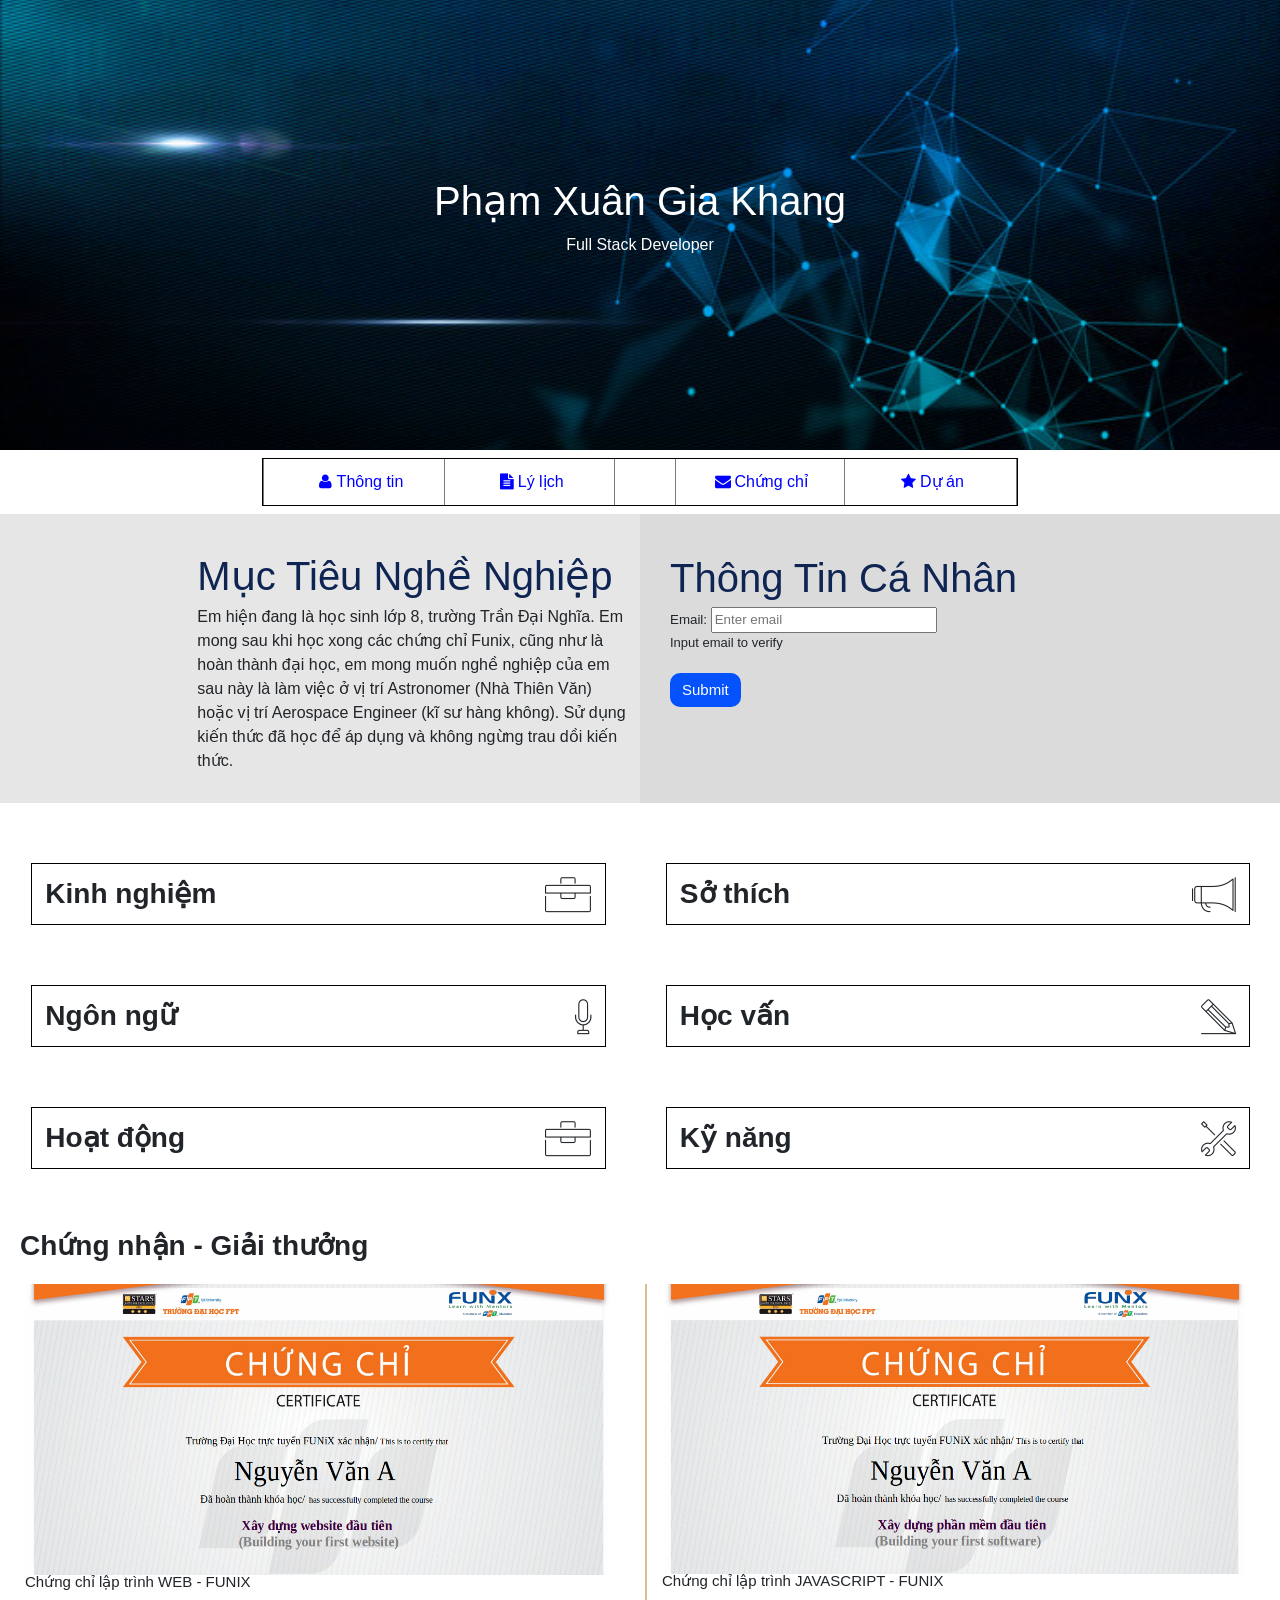
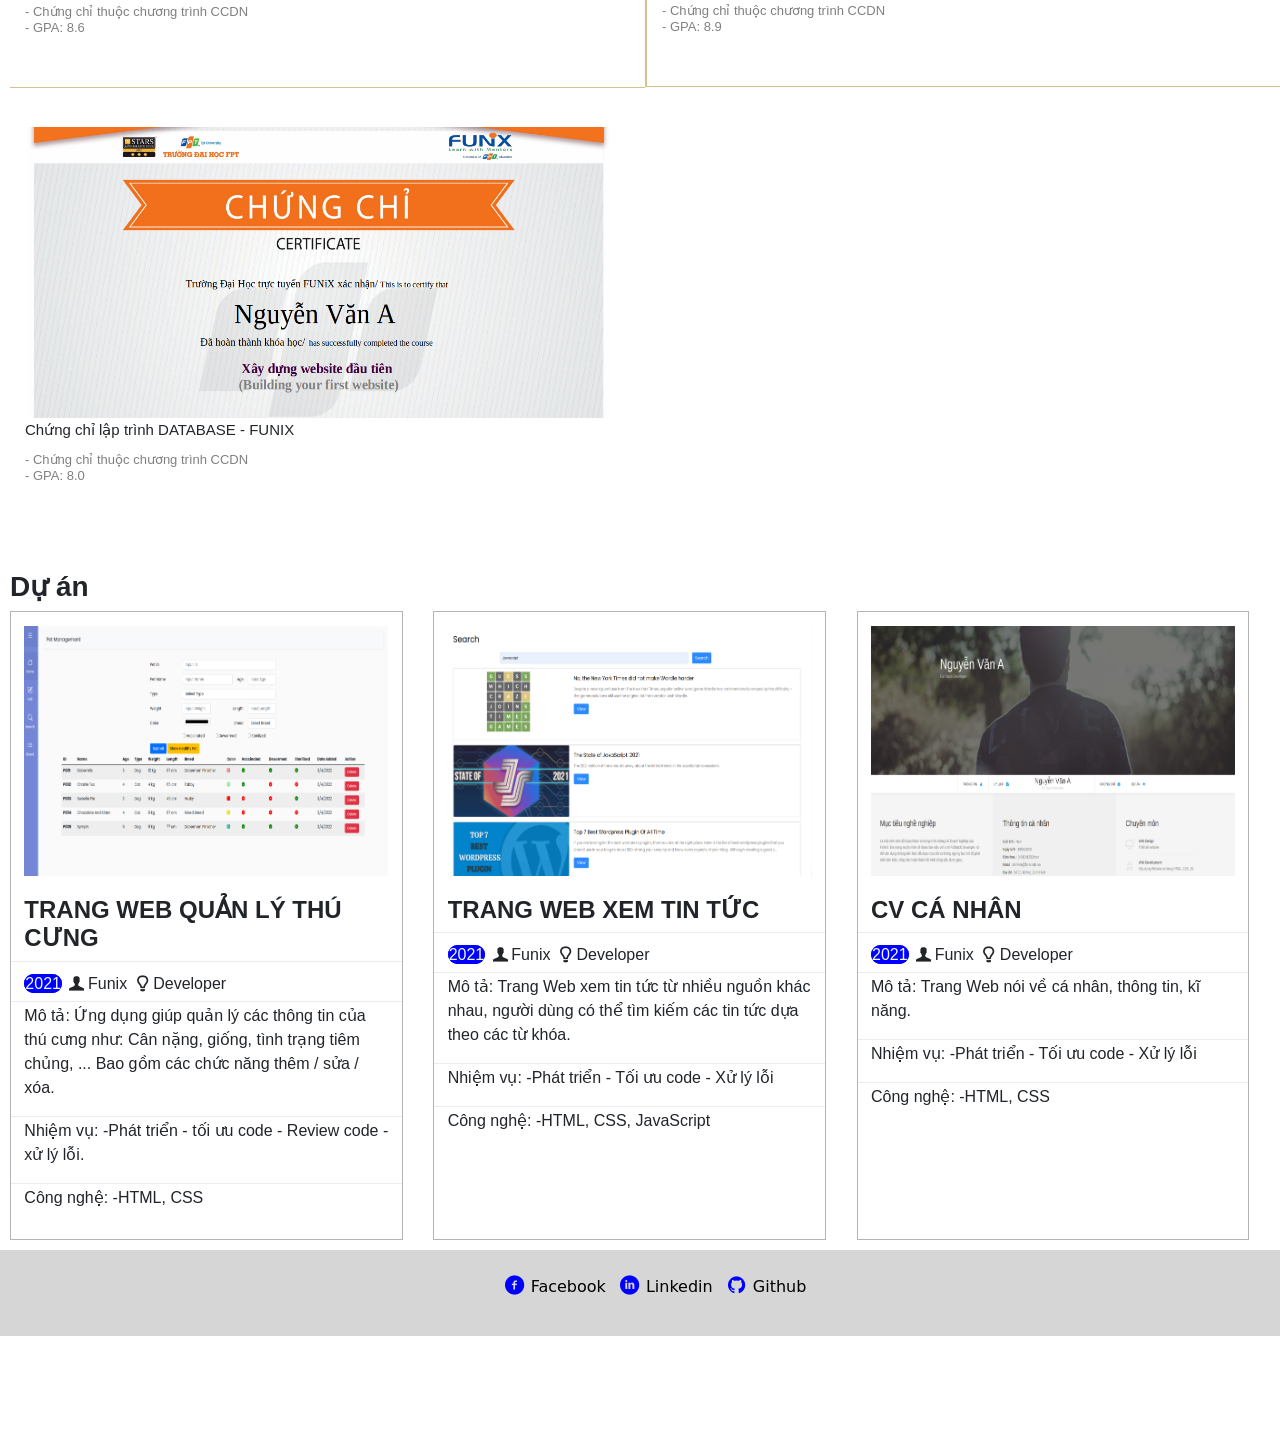
<file: index.html>
<!DOCTYPE html>
<html lang="en">

<head>
    <meta name="viewport" content="width=device-width, initial-scale=1.0">
    <meta charset="utf-8">
    <title>Assignment 03</title>
    <meta name="robots" content="noindex">
    <!--random link from guide-->
    <link href="https://cdn.jsdelivr.net/npm/bootstrap@5.3.0-alpha3/dist/css/bootstrap.min.css" rel="stylesheet" integrity="sha384-KK94CHFLLe+nY2dmCWGMq91rCGa5gtU4mk92HdvYe+M/SXH301p5ILy+dN9+nJOZ" crossorigin="anonymous">
    <script src="https://cdn.jsdelivr.net/npm/bootstrap@5.3.0-alpha3/dist/js/bootstrap.bundle.min.js" integrity="sha384-ENjdO4Dr2bkBIFxQpeoTz1HIcje39Wm4jDKdf19U8gI4ddQ3GYNS7NTKfAdVQSZe" crossorigin="anonymous"></script>
    <!--My font, count styles as for laptop-->
    <link rel="stylesheet" href="./css/font.css">
    <link rel="stylesheet" href="./css/styles.css">
    <link rel="stylesheet" href="./css/tablet.css">
    <link rel="stylesheet" href="./css/mobile.css">
</head>

<body style="width: inherit;">
    <div class="cv-document" style="width: inherit;">
        <!--The banner-->
        <div class="image-container" style="width: inherit;">
            <img class="img1" src="images/chill.jpg" style="width: 100%; background-size: cover;" alt="chill banner">
            <div class="whyy"></div>
            <div class="text">
                <!--Banner text-->
                <h1 style="text-align: center;">Phạm Xuân Gia Khang</h1>
                <p style="text-align: center;">Full Stack Developer</p>
            </div>
        </div>
        <!--The top nav-->
        <div class="navbar" style="width: inherit;  display: flex; justify-content: center;">
            <nav>
                <ul>
                    <li style="border-left: none; display: flex; justify-content: center;"><a href="#info" style="padding: 3px;"><i class="icon-user"></i>Thông tin</a></li>
                    <li style="display: flex; justify-content: center;"><a href="#hobby" style="padding: 3px;"><i class="icon-doc-text-inv"></i>Lý lịch</a></li>
                    <li id="smoller" style="border: none; display: flex; justify-content: center;">
                        <div style="padding: 0; margin: 0;">
                            <p class="he" style="display:block; padding-bottom: 0; margin-bottom: 0;">Phạm Xuân Gia Khang</p>
                            <p class=" he " style="padding: 0; display: inline; color: gray; font-size: 10px; padding-top: 0; margin-top: 0;">Full Stack Developer</p>
                        </div>
                    </li>
                    <li id="smol " style="border-left: 1px solid #787878; display: flex; justify-content: center;"><a href="#certificate" style="padding: 3px; width: inherit; "><i class="icon-mail-alt "></i>Chứng chỉ</a></li>
                    <li style="border-right: none; display: flex; justify-content: center;"><a href="#Project" style="padding: 3px; border: none; "><i class="icon-star-1 "></i>Dự án</a></li>
                </ul>
            </nav>
        </div>
        <!--The about me-->
        <div class="row1" style="width: inherit;">
            <div class="section column" id="target" style="background-color: rgb(230, 230, 230); ">
                <h1 class="section-title " style="padding-left: 30%; border: 0; display: inline-block; padding-top: 25px; color: #0e2452;text-transform: capitalize; ">Mục tiêu nghề nghiệp</h1>
                <div class="section-content ">
                    <p style="padding-left: 30%; ">Em hiện đang là học sinh lớp 8, trường Trần Đại Nghĩa. Em mong sau khi học xong các chứng chỉ Funix, cũng như là hoàn thành đại học, em mong muốn nghề nghiệp của em sau này là làm việc ở vị trí Astronomer (Nhà Thiên Văn) hoặc vị trí
                        Aerospace Engineer (kĩ sư hàng không). Sử dụng kiến thức đã học để áp dụng và không ngừng trau dồi kiến thức.
                    </p>
                </div>
            </div>
            <div class="section-side column" id="info" style="background-color: rgb(219, 219, 219); padding-left: 30px; width: 97.7%; ">
                <h1 class="section-title" style="width: 100%;">Thông tin cá nhân</h1>
                <div class="section-content stu" id="email-form">
                    <form id="lamo_haha">
                        <label for="email-input">Email:</label>
                        <input id="email-input" placeholder="Enter email" style="width: 17em;"><br>
                        <p style="font-size: small;">Input email to verify</p><br><br>
                        <!--Bootstrap button-->
                        <button type="submit" id="lolol" class="btn btn-primary">Submit</button>
                    </form>
                </div>
                <div class="section-content pid" id="show" style="width: 100%; ">
                    <h5><strong>Ngày sinh: </strong>
                        <p>01/02/2009</p>
                    </h5>
                    <h5><strong>Giới tính: </strong>
                        <p>Nam</p>
                    </h5>
                    <h5><strong>Điện thoại: </strong>
                        <p>(+84)903795xxx</p>
                    </h5>
                    <h5><strong>Email: </strong>
                        <p id="hehe ">khangpxgfx13494@funix.edu.vn</p>
                    </h5>
                    <h5><strong>Địa chỉ: </strong>
                        <p>Nơ Trang Long, TPHCM</p>
                    </h5>
                    <h5><strong>Website: </strong>
                        <p>không có</p>
                    </h5>
                    <a class="icon-twitter" style="text-decoration: none;"></a>
                    <a class="icon-facebook" style="text-decoration: none;"></a>
                    <a class="icon-gplus" style="text-decoration: none;"></a>
                    <a class="icon-linkedin" style="text-decoration: none;"></a>
                </div>
            </div>

        </div>
        <div class="row2" id="ned_no_space" style="padding-top: 40px; padding-left: 1px; margin-left: 0; margin-right: 0; width: 100%; padding-right: 10px;">
            <div class="section col yes bruh box" id="experience" style="display: inline;">
                <div class="new_div" id="el1">
                    <h3 class="section-title" style="display: inline;">Kinh nghiệm</h3>
                    <i class="ic-toolbox" style="display: inline; padding-left: 25%; font-size: 35px; float: right;"></i><br>
                    <button class="frenchfries" id="b1" style="display: none;">▼View more</button>
                    <div class="section-content more" id="l1">
                        <div class="grid-container">
                            <div style="display: block;">
                                <h4 style="padding-bottom: 0;">Trần Đại Nghĩa</h4>
                                <p style="padding-top: 0;">10/2022 - <mark style="background-color: blue; color: aliceblue; padding: 2px; margin: 2px; border: 2px solid blue; border-radius: 10%;"><em>Hiện tại</em></mark></p>
                                <p>-Developer<br>-Thiết kế và viết trang web dành cho học sinh.<br>-Phân tích và sử dụng Database để lưu trữ dữ liệu.</p>
                            </div>
                            <div></div>
                            <div style="display:block;">
                                <h4>Gia sư</h4>
                                <p>05/2020-10/2022</p>
                                <p>-Giảng viên<br>-Dạy, sửa các bài toán khó cấp tiểu học.<br>-Dạy Python cơ bản.</p>
                            </div>
                        </div>
                    </div>
                </div>
            </div>
            <div class="section col box" id="hobby" style="display: inline;">
                <div class="new_div" id="el2">
                    <h3 class="section-title" style="display: inline;">Sở thích</h3>
                    <i class="ic-megaphone" style="display: inline; padding-left: 25%; font-size: 35px; float: right;"></i><br>
                    <button class="frenchfries" id="b2" style="display: none;">▼View more</button>
                    <div class="section-content more" id="l2">
                        <h4>Những việc thường làm:</h4>
                        <ul style="list-style-type: none; padding-left: 0; padding-top: 10px;" class="row3">
                            <li>
                                <div style="width: fit-content; border: 1px solid #adff2f; border-radius: 50%; width: 50px; height: 50px;">
                                    <i class="ic-basket"></i>
                                </div>
                                Mua manga
                            </li>
                            <li>
                                <div style="width: fit-content; border: 1px solid #adff2f; border-radius: 50%; width: 50px; height: 50px;">
                                    <i class="ic-hotairballoon" style="display: block;"></i>
                                </div>
                                Chơi thể thao
                            </li>
                            <li>
                                <div style="width: fit-content; border: 1px solid #adff2f; border-radius: 50%; width: 50px; height: 50px;">
                                    <i class="ic-strategy" style="display: block;"></i>
                                </div>Viết code, trang web
                            </li>
                            <li>
                                <div style="width: fit-content; border: 1px solid #adff2f; border-radius: 50%; width: 50px; height: 50px;">
                                    <i class="ic-telescope" style="display: block;"></i>
                                </div>Tìm hiểu về thiên văn
                            </li>
                        </ul>
                    </div>
                </div>
            </div>
            <div class="section col yes box" id="language" style="display: inline;">
                <div class="new_div" id="el3">
                    <h3 class="section-title" style="display: inline;">Ngôn ngữ</h3>
                    <i class="ic-mic" style="display: inline; padding-left: 35%; font-size: 35px; float: right;"></i><br>
                    <button class="frenchfries" id="b3" style="display: none;">▼View more</button>
                    <div class="section-content more" id="l3">
                        <h4>English - IELTS: 6.0</h4>
                        <span></span>
                        <span></span>
                        <span style="background-color: grey;"></span>
                        <h4>French - CEFR A2</h4>
                        <span></span>
                        <span style="background-color: grey;"></span>
                        <span style="background-color: grey;"></span>
                        <h4>Japanese - JNPT N5</h4>
                        <span style="background-color: grey;"></span>
                        <span style="background-color: grey;"></span>
                        <span style="background-color: grey;"></span>
                    </div>
                </div>
            </div>
            <div class="section col bruh box" id="education" style="display: inline;">
                <div class="new_div" id="el4">
                    <h3 class="section-title" style="display: inline;">Học vấn</h3>
                    <i class="ic-pencil" style="display: inline; padding-left: 25%; font-size: 35px; float: right;"></i><br>
                    <button class="frenchfries" id="b4" style="display: none;">▼View more</button>
                    <div class="grid-container more" id="l4">
                        <div>
                            <h4>FUNIX</h4>
                            <p style="color: grey;"><em>09/2020-10/2022</em></p>
                            <p>-Hoàn thành CC1 về Lập Trình<br>-GPA: 7/10</p>
                        </div>
                        <div>
                        </div>
                        <div>
                            <h4>Trường Tiểu học TRƯƠNG QUYỀN</h4>
                            <p style="color: grey;"><em>09/2015-05/2020</em></p>
                            <p>-Tốt nghiệp tiểu học<br>-GPA: 9.8/10</p>
                        </div>

                    </div>
                </div>
            </div>
            <div class="section col yes box" id="activity" style="display: inline; ">
                <div class="new_div" id="el5">
                    <h3 class="section-title " style="display: inline;">Hoạt động</h3>
                    <i class="ic-toolbox" style="display: inline; padding-left: 30%; font-size: 35px; float: right;"></i><br>
                    <button class="frenchfries" id="b5" style="display: none;">▼View more</button>
                    <div class="section-content more" id="l5">
                        <div>
                            <h4>Từ thiện giáo xứ Thanh Đa</h4>
                            <p style="color: grey;"><em>05/2016 - 08/2019</em></p>
                            <p>Sắp xếp thực phẩm, cung cấp cho bệnh nhân tại bệnh viện</p>
                        </div>
                        <div>
                            <h4>Hoạt động cồng đồng - Trần Đại Nghĩa</h4>
                            <p style="color: grey;"><em>01/2023 - 02/2023</em></p>
                            <p>Phóng sự ảnh, chụp ảnh để đăng lên trang web trường</p>
                        </div>
                    </div>
                </div>
            </div>
            <div class="section col box" id="skill" style="display: inline;">
                <div class="new_div" id="el6">
                    <h3 class="section-title " style="display: inline;">Kỹ năng</h3>
                    <i class="ic-tools-2" style="display: inline; padding-left: 25%; font-size: 35px; float: right;"></i><br>
                    <button class="frenchfries" id="b6" style="display: none;">▼View more</button>
                    <div class="section-content more" id="l6">
                        <h4>HTML/CSS Fundamental:</h4>
                        <span></span>
                        <span></span>
                        <span style="background-color: grey;"></span>
                        <h4>Python:</h4>
                        <span></span>
                        <span></span>
                        <span style="background-color: grey;"></span>
                        <h4>C/C++:</h4>
                        <span></span>
                        <span style="background-color: grey;"></span>
                        <span style="background-color: grey;"></span>
                        <h4>JavaScript:</h4>
                        <span></span>
                        <span style="background-color: grey;"></span>
                        <span style="background-color: grey;"></span>
                        <h4>Bootstrap5 Fundamental:</h4>
                        <span></span>
                        <span style="background-color: grey;"></span>
                        <span style="background-color: grey;"></span>
                    </div>
                </div>
            </div>
        </div>
        <!--The certificate-->
        <div id="certificate" style="padding-top: 20px; width: inherit;">
            <h3 class="section-title" style="border: none; padding-left: 20px;">Chứng nhận - Giải thưởng</h3>
            <div>
                <ul style="list-style-type: none;" class="row-cerf">
                    <li class="col-cerf f bob" style="margin-right: 0; margin-left: 0; width: 100%; height: fit-content;">
                        <div class="sec">
                            <img class="part" src="images/Cert_WEB.png" alt="WEB certificate approved by Funix" style="width: 97%; padding-top: 0; padding-bottom: 20px; margin-bottom: 32px;">
                            <h6 class="part" style="font-size: 15px; display: inline; margin-bottom: 0;  height: fit-content;">Chứng chỉ lập trình WEB - FUNIX<br>
                                <p style="margin: 0; padding: 1em 0 0 0; color: grey; ">- Chứng chỉ thuộc chương trình CCDN<br>- GPA: 8.6</p>
                            </h6>
                        </div>
                    </li>
                    <li class=" col-cerf f sponge" style="margin-right: 0; margin-left: 0; width: 100%; height: fit-content;">
                        <div class="sec bor_yes">
                            <img class="part" src="images/Cert_PRF.png" alt="JAVASCRIPT certificate approved by Funix" style="width: 97%; padding-top: 0; padding-bottom: 20px; margin-bottom: 32px;">
                            <h6 class="part" style="font-size: 15px; display: inline; margin-bottom: 0; height: fit-content;">Chứng chỉ lập trình JAVASCRIPT - FUNIX<br>
                                <p style="margin: 0; padding: 1em 0 0 0; color: grey;">- Chứng chỉ thuộc chương trình CCDN<br>- GPA: 8.9</p>
                            </h6>
                        </div>
                    </li>
                    <li class="col-cerf f" style="margin-right: 0; margin-left: 0; width: 100%; height: fit-content;">
                        <div class="sec" style="border: none;">
                            <img class="part" src="images/Cert_DBI.png" alt="DATABASE certificate approved by FUNIX" style="width: 97%; padding-top: 0; padding-bottom: 20px; margin-bottom: 32px;">
                            <h6 class="part" style="font-size: 15px; display: inline; height: fit-content;">Chứng chỉ lập trình DATABASE - FUNIX<br>
                                <p style="margin: 0; padding: 1em 0 0 0; color: grey;">- Chứng chỉ thuộc chương trình CCDN<br>- GPA: 8.0</p>
                            </h6>
                        </div>
                    </li>
                </ul>
            </div>
        </div>
        <!--Project, not link-->
        <div id="Project" style="padding-left: 10px; padding-right: 10px;">
            <h3 style="border: none;">Dự án</h3>
            <div class="col_only" style="width: 100%;">
                <div class="part be_smol" style="border: 1px solid #b4b4b4; width: 100%;">
                    <img src="images/project_2.png " alt="Web for pets"><br><br>
                    <h2 style="border-style: none; font-size: 24px;">Trang web quản lý thú cưng</h2>
                    <hr style="margin: 0 -14px 0; border: 0; border-top: 1px solid #b4b4b4; padding-top: 10px; ">
                    <p style="display: inline; color: aliceblue; width: fit-content; background-color: blue; border: 1px solid blue; border-radius: 20px;">2021</p>
                    <p style="display: inline; "><i class="icon-user-1 "></i>Funix</p>
                    <p style="display: inline; "><i class="icon-lamp "></i>Developer</p>
                    <hr style="margin: 5px -14px 2px; border: 0; border-top: 1px solid #b4b4b4 ">
                    <p><strong>Mô tả:</strong> Ứng dụng giúp quản lý các thông tin của thú cưng như: Cân nặng, giống, tình trạng tiêm chủng, ... Bao gồm các chức năng thêm / sửa / xóa.</p>
                    <hr style="margin: 5px -14px 2px; border: 0; border-top: 1px solid #b4b4b4 ">
                    <p>Nhiệm vụ: -Phát triển - tối ưu code - Review code - xử lý lỗi.</p>
                    <hr style="margin: 5px -14px 2px; border: 0; border-top: 1px solid #b4b4b4 ">
                    <p>Công nghệ: -HTML, CSS</p>
                </div>
                <div class="part be_smol" style="border: 1px solid #b4b4b4; width: 100%;">
                    <img src="images/project_3.png " alt="News Web"><br><br>
                    <h2 style="border-style: none; font-size: 24px;">Trang web xem tin tức</h2>
                    <hr style="margin: 0 -14px 0; border: 0; border-top: 1px solid #b4b4b4; padding-top: 10px; ">
                    <p style="display: inline; color: aliceblue; width: max-content; background-color: blue; border: 1px solid blue; border-radius: 30px; ">2021</p>
                    <p style="display: inline; "><i class="icon-user-1 "></i>Funix</p>
                    <p style="display: inline; "><i class="icon-lamp "></i>Developer</p>
                    <hr style="margin: 5px -14px 2px; border: 0; border-top: 1px solid #b4b4b4; ">

                    <p><strong>Mô tả:</strong> Trang Web xem tin tức từ nhiều nguồn khác nhau, người dùng có thể tìm kiếm các tin tức dựa theo các từ khóa.</p>
                    <hr style="margin: 5px -14px 2px; border: 0; border-top: 1px solid #b4b4b4; ">
                    <p>Nhiệm vụ: -Phát triển - Tối ưu code - Xử lý lỗi</p>
                    <hr style="margin: 5px -14px 2px; border: 0; border-top: 1px solid #b4b4b4; ">
                    <p>Công nghệ: -HTML, CSS, JavaScript</p>

                </div>
                <div class="part be_smol" style="border: 1px solid #b4b4b4; width: 100%;">
                    <img src="images/project_1.png " alt="Own CV"><br><br>
                    <h2 style="border-style: none; font-size: 24px;">CV cá nhân</h2>
                    <hr style="margin: 0 -14px 0; border: 0; border-top: 1px solid #b4b4b4; padding-top: 10px; ">
                    <p style="display: inline; color: aliceblue; width: max-content; background-color: blue; border: 1px solid blue; border-radius: 30px; ">2021</p>
                    <p style="display: inline; "><i class="icon-user-1 "></i>Funix</p>
                    <p style="display: inline; "><i class="icon-lamp "></i>Developer</p>
                    <hr style="margin: 5px -14px 2px; border: 0; border-top: 1px solid #b4b4b4; ">
                    <p><strong>Mô tả:</strong> Trang Web nói về cá nhân, thông tin, kĩ năng.</p>
                    <hr style="margin: 5px -14px 2px; border: 0; border-top: 1px solid #b4b4b4; ">
                    <p>Nhiệm vụ: -Phát triển - Tối ưu code - Xử lý lỗi</p>
                    <hr style="margin: 5px -14px 2px; border: 0; border-top: 1px solid #b4b4b4; ">
                    <p>Công nghệ: -HTML, CSS</p>
                </div>
            </div>

        </div>
    </div>
    <!--The js code-->
    <script src="./script.js"></script>
</body>
<footer>
    <div class="section" id="contact" style="background-color: rgb(214, 214, 214); margin-top: 10px; width: 100%;">
        <div class="section-content ">
            <ol style="list-style-type: none; text-align: center; ">
                <li class="hellno " style="display: inline; padding-right: 5px; "><i class="icon-facebook-circled hoho " style="font-size: 25px; color: blue; "></i><a href="#https://www.facebook.com/ " style="text-decoration: none; padding-left: 2px;
                        color: black; ">Facebook</a></li>
                <li class="hellno " style="display: inline; padding-right: 5px; "><i class="icon-linkedin-circled hoho " style="font-size: 25px; color: blue; "></i><a href="#https://www.linkedin.com/ " style="text-decoration: none; padding-left: 2px;
                        color: black; ">Linkedin</a></li>
                <li class="hellno " style="display: inline; padding-right: 5px; "><i class="icon-github-circled hoho " style="font-size: 25px; color: blue; "></i><a href="#https://github.com/ " style="text-decoration: none; padding-left: 2px; color:
                        black; ">Github</a></li>
            </ol>
        </div>
    </div>
    <div style="padding: 30px; margin: 30px; "></div>
</footer>

</html>
</file>
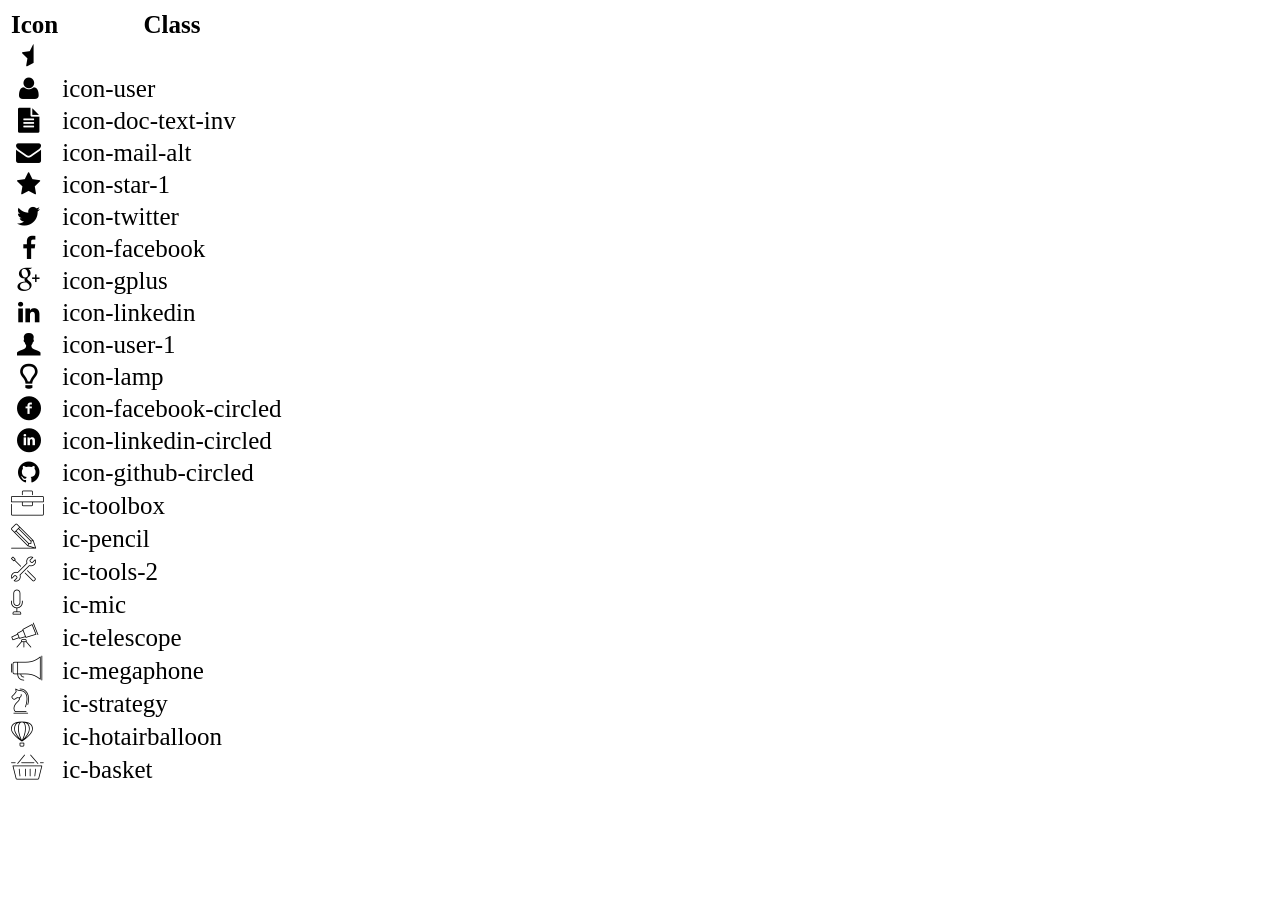
<file: icon-list.html>
<!DOCTYPE html>
<html lang="en">

<head>
    <meta charset="UTF-8">
    <meta http-equiv="X-UA-Compatible" content="IE=edge">
    <meta name="viewport" content="width=device-width, initial-scale=1.0">
    <link rel="stylesheet" href="css/font.css">
    <title>Icon List</title>
</head>

<body>
    <table style="font-size: 25px;">
        <thead>
            <tr>
                <th>Icon</th>
                <th>Class</th>
            </tr>
        </thead>
        <tbody>
            <tr>
                <td><i class="icon-star-half"></i></td>
            </tr>
            <tr>
                <td><i class="icon-user"></i></td>
                <td>icon-user</td>
            </tr>
            <tr>
                <td><i class="icon-doc-text-inv"></i></td>
                <td>icon-doc-text-inv</td>
            </tr>
            <tr>
                <td><i class="icon-mail-alt"></i></td>
                <td>icon-mail-alt</td>
            </tr>
            <tr>
                <td><i class="icon-star-1"></i></td>
                <td>icon-star-1</td>
            </tr>
            <tr>
                <td><i class="icon-twitter"></i></td>
                <td>icon-twitter</td>
            </tr>
            <tr>
                <td><i class="icon-facebook"></i></td>
                <td>icon-facebook</td>
            </tr>
            <tr>
                <td><i class="icon-gplus"></i></td>
                <td>icon-gplus</td>
            </tr>
            <tr>
                <td><i class="icon-linkedin"></i></td>
                <td>icon-linkedin</td>
            </tr>
            <tr>
                <td><i class="icon-user-1"></i></td>
                <td>icon-user-1</td>
            </tr>
            <tr>
                <td><i class="icon-lamp"></i></td>
                <td>icon-lamp</td>
            </tr>
            <tr>
                <td><i class="icon-facebook-circled"></i></td>
                <td>icon-facebook-circled</td>
            </tr>
            <tr>
                <td><i class="icon-linkedin-circled"></i></td>
                <td>icon-linkedin-circled</td>
            </tr>
            <tr>
                <td><i class="icon-github-circled"></i></td>
                <td>icon-github-circled</td>
            </tr>
            <tr>
                <td><i class="ic-toolbox"></i></td>
                <td>ic-toolbox</td>
            </tr>
            <tr>
                <td><i class="ic-pencil"></i></td>
                <td>ic-pencil</td>
            </tr>
            <tr>
                <td><i class="ic-tools-2"></i></td>
                <td>ic-tools-2</td>
            </tr>

            <tr>
                <td><i class="ic-mic"></i></td>
                <td>ic-mic</td>
            </tr>
            <tr>
                <td><i class="ic-telescope"></i></td>
                <td>ic-telescope</td>
            </tr>
            <tr>
                <td><i class="ic-megaphone"></i></td>
                <td>ic-megaphone</td>
            </tr>
            <tr>
                <td><i class="ic-strategy"></i></td>
                <td>ic-strategy</td>
            </tr>
            <tr>
                <td><i class="ic-hotairballoon"></i></td>
                <td>ic-hotairballoon</td>
            </tr>
            <tr>
                <td><i class="ic-basket"></i></td>
                <td>ic-basket</td>
            </tr>
        </tbody>
    </table>
</body>

</html>
</file>
<file: css/font.css>
@font-face {
    font-family: 'open_sanslight';
    src: url('../fonts/OpenSans-Light-webfont.eot');
    src: url('../fonts/OpenSans-Light-webfont.eot#iefix') format('embedded-opentype'), url('../fonts/OpenSans-Light-webfont.woff') format('woff'), url('../fonts/OpenSans-Light-webfont.ttf') format('truetype'), url('../fonts/OpenSans-Light-webfont.svg#open_sanslight') format('svg');
    font-weight: normal;
    font-style: normal;
}

@font-face {
    font-family: 'open_sansitalic';
    src: url('../fonts/OpenSans-Italic-webfont.eot');
    src: url('../fonts/OpenSans-Italic-webfont.eot#iefix') format('embedded-opentype'), url('../fonts/OpenSans-Italic-webfont.woff') format('woff'), url('../fonts/OpenSans-Italic-webfont.ttf') format('truetype'), url('../fonts/OpenSans-Italic-webfont.svg#open_sansitalic') format('svg');
    font-weight: normal;
    font-style: normal;
}

@font-face {
    font-family: 'open_sanssemibold';
    src: url('../fonts/OpenSans-Semibold-webfont.eot');
    src: url('../fonts/OpenSans-Semibold-webfont.eot#iefix') format('embedded-opentype'), url('../fonts/OpenSans-Semibold-webfont.woff') format('woff'), url('../fonts/OpenSans-Semibold-webfont.ttf') format('truetype'), url('../fonts/OpenSans-Semibold-webfont.svg#open_sanssemibold') format('svg');
    font-weight: normal;
    font-style: normal;
}

@font-face {
    font-family: 'open_sanslight_italic';
    src: url('../fonts/OpenSans-LightItalic-webfont.eot');
    src: url('../fonts/OpenSans-LightItalic-webfont.eot#iefix') format('embedded-opentype'), url('../fonts/OpenSans-LightItalic-webfont.woff') format('woff'), url('../fonts/OpenSans-LightItalic-webfont.ttf') format('truetype'), url('../fonts/OpenSans-LightItalic-webfont.svg#open_sanslight_italic') format('svg');
    font-weight: normal;
    font-style: normal;
}

@font-face {
    font-family: 'open_sansregular';
    src: url('../fonts/OpenSans-Regular-webfont.eot');
    src: url('../fonts/OpenSans-Regular-webfont.eot#iefix') format('embedded-opentype'), url('../fonts/OpenSans-Regular-webfont.woff') format('woff'), url('../fonts/OpenSans-Regular-webfont.ttf') format('truetype'), url('../fonts/OpenSans-Regular-webfont.svg#open_sansregular') format('svg');
    font-weight: normal;
    font-style: normal;
}

@font-face {
    font-family: 'fontello';
    src: url('../fonts/fontello.eot');
    src: url('../fonts/fontello.eot#iefix') format('embedded-opentype'), url('../fonts/fontello.woff') format('woff'), url('../fonts/fontello.ttf') format('truetype'), url('../fonts/fontello.svg#fontello') format('svg');
    font-weight: normal;
    font-style: normal;
}

[class^="icon-"]:before,
[class*=" icon-"]:before {
    font-family: "fontello";
    font-style: normal;
    font-weight: normal;
    speak-as: none;
    display: inline-block;
    text-decoration: inherit;
    width: 1em;
    margin-right: .2em;
    text-align: center;
    /* opacity: .8; */
    /* For safety - reset parent styles, that can break glyph codes*/
    font-variant: normal;
    text-transform: none;
    /* fix buttons height, for twitter bootstrap */
    line-height: 1em;
    /* Animation center compensation - margins should be symmetric */
    /* remove if not needed */
    margin-left: .2em;
    /* you can be more comfortable with increased icons size */
    /* font-size: 120%; */
    /* Font smoothing. That was taken from TWBS */
    -webkit-font-smoothing: antialiased;
    -moz-osx-font-smoothing: grayscale;
    /* Uncomment for 3D effect */
    /* text-shadow: 1px 1px 1px rgba(127, 127, 127, 0.3); */
}

.icon-emo-happy:before {
    content: '\e800';
}


/* '' */

.icon-emo-wink:before {
    content: '\e801';
}


/* '' */

.icon-emo-wink2:before {
    content: '\e802';
}


/* '' */

.icon-emo-unhappy:before {
    content: '\e803';
}


/* '' */

.icon-emo-sleep:before {
    content: '\e804';
}


/* '' */

.icon-emo-thumbsup:before {
    content: '\e805';
}


/* '' */

.icon-emo-devil:before {
    content: '\e806';
}


/* '' */

.icon-emo-surprised:before {
    content: '\e807';
}


/* '' */

.icon-emo-tongue:before {
    content: '\e808';
}


/* '' */

.icon-emo-coffee:before {
    content: '\e809';
}


/* '' */

.icon-emo-sunglasses:before {
    content: '\e80a';
}


/* '' */

.icon-emo-displeased:before {
    content: '\e80b';
}


/* '' */

.icon-emo-beer:before {
    content: '\e80c';
}


/* '' */

.icon-emo-grin:before {
    content: '\e80d';
}


/* '' */

.icon-emo-angry:before {
    content: '\e80e';
}


/* '' */

.icon-emo-saint:before {
    content: '\e80f';
}


/* '' */

.icon-emo-cry:before {
    content: '\e810';
}


/* '' */

.icon-emo-shoot:before {
    content: '\e811';
}


/* '' */

.icon-emo-squint:before {
    content: '\e812';
}


/* '' */

.icon-emo-laugh:before {
    content: '\e813';
}


/* '' */

.icon-spin1:before {
    content: '\e814';
}


/* '' */

.icon-spin2:before {
    content: '\e815';
}


/* '' */

.icon-spin3:before {
    content: '\e816';
}


/* '' */

.icon-spin4:before {
    content: '\e817';
}


/* '' */

.icon-spin5:before {
    content: '\e818';
}


/* '' */

.icon-spin6:before {
    content: '\e819';
}


/* '' */

.icon-firefox:before {
    content: '\e81a';
}


/* '' */

.icon-chrome:before {
    content: '\e81b';
}


/* '' */

.icon-opera:before {
    content: '\e81c';
}


/* '' */

.icon-ie:before {
    content: '\e81d';
}


/* '' */

.icon-crown:before {
    content: '\e81e';
}


/* '' */

.icon-crown-plus:before {
    content: '\e81f';
}


/* '' */

.icon-crown-minus:before {
    content: '\e820';
}


/* '' */

.icon-marquee:before {
    content: '\e821';
}


/* '' */

.icon-glass:before {
    content: '\e822';
}


/* '' */

.icon-music:before {
    content: '\e823';
}


/* '' */

.icon-search:before {
    content: '\e824';
}


/* '' */

.icon-mail:before {
    content: '\e825';
}


/* '' */

.icon-mail-alt:before {
    content: '\e826';
}


/* '' */

.icon-mail-squared:before {
    content: '\e827';
}


/* '' */

.icon-heart:before {
    content: '\e828';
}


/* '' */

.icon-heart-empty:before {
    content: '\e829';
}


/* '' */

.icon-star-1:before {
    content: '\e82a';
}


/* '' */

.icon-star-empty-1:before {
    content: '\e82b';
}


/* '' */

.icon-star-half:before {
    content: '\e82c';
}


/* '' */

.icon-star-half-alt:before {
    content: '\e82d';
}


/* '' */

.icon-user:before {
    content: '\e82e';
}


/* '' */

.icon-user-plus:before {
    content: '\e82f';
}


/* '' */

.icon-user-times:before {
    content: '\e830';
}


/* '' */

.icon-users:before {
    content: '\e831';
}


/* '' */

.icon-male:before {
    content: '\e832';
}


/* '' */

.icon-female:before {
    content: '\e833';
}


/* '' */

.icon-child:before {
    content: '\e834';
}


/* '' */

.icon-user-secret:before {
    content: '\e835';
}


/* '' */

.icon-video:before {
    content: '\e836';
}


/* '' */

.icon-videocam:before {
    content: '\e837';
}


/* '' */

.icon-picture:before {
    content: '\e838';
}


/* '' */

.icon-camera:before {
    content: '\e839';
}


/* '' */

.icon-camera-alt:before {
    content: '\e83a';
}


/* '' */

.icon-th-large:before {
    content: '\e83b';
}


/* '' */

.icon-th:before {
    content: '\e83c';
}


/* '' */

.icon-th-list:before {
    content: '\e83d';
}


/* '' */

.icon-ok:before {
    content: '\e83e';
}


/* '' */

.icon-ok-circled:before {
    content: '\e83f';
}


/* '' */

.icon-ok-circled2:before {
    content: '\e840';
}


/* '' */

.icon-ok-squared:before {
    content: '\e841';
}


/* '' */

.icon-cancel:before {
    content: '\e842';
}


/* '' */

.icon-cancel-circled:before {
    content: '\e843';
}


/* '' */

.icon-cancel-circled2:before {
    content: '\e844';
}


/* '' */

.icon-plus:before {
    content: '\e845';
}


/* '' */

.icon-plus-circled:before {
    content: '\e846';
}


/* '' */

.icon-plus-squared:before {
    content: '\e847';
}


/* '' */

.icon-plus-squared-alt:before {
    content: '\e848';
}


/* '' */

.icon-minus:before {
    content: '\e849';
}


/* '' */

.icon-minus-circled:before {
    content: '\e84a';
}


/* '' */

.icon-minus-squared:before {
    content: '\e84b';
}


/* '' */

.icon-minus-squared-alt:before {
    content: '\e84c';
}


/* '' */

.icon-help:before {
    content: '\e84d';
}


/* '' */

.icon-help-circled:before {
    content: '\e84e';
}


/* '' */

.icon-info-circled:before {
    content: '\e84f';
}


/* '' */

.icon-info:before {
    content: '\e850';
}


/* '' */

.icon-home:before {
    content: '\e851';
}


/* '' */

.icon-link:before {
    content: '\e852';
}


/* '' */

.icon-unlink:before {
    content: '\e853';
}


/* '' */

.icon-link-ext:before {
    content: '\e854';
}


/* '' */

.icon-link-ext-alt:before {
    content: '\e855';
}


/* '' */

.icon-attach:before {
    content: '\e856';
}


/* '' */

.icon-lock:before {
    content: '\e857';
}


/* '' */

.icon-lock-open:before {
    content: '\e858';
}


/* '' */

.icon-lock-open-alt:before {
    content: '\e859';
}


/* '' */

.icon-pin:before {
    content: '\e85a';
}


/* '' */

.icon-eye:before {
    content: '\e85b';
}


/* '' */

.icon-eye-off:before {
    content: '\e85c';
}


/* '' */

.icon-tag-1:before {
    content: '\e85d';
}


/* '' */

.icon-tags:before {
    content: '\e85e';
}


/* '' */

.icon-bookmark:before {
    content: '\e85f';
}


/* '' */

.icon-bookmark-empty:before {
    content: '\e860';
}


/* '' */

.icon-flag:before {
    content: '\e861';
}


/* '' */

.icon-flag-empty:before {
    content: '\e862';
}


/* '' */

.icon-flag-checkered:before {
    content: '\e863';
}


/* '' */

.icon-thumbs-up:before {
    content: '\e864';
}


/* '' */

.icon-thumbs-down:before {
    content: '\e865';
}


/* '' */

.icon-thumbs-up-alt:before {
    content: '\e866';
}


/* '' */

.icon-thumbs-down-alt:before {
    content: '\e867';
}


/* '' */

.icon-download:before {
    content: '\e868';
}


/* '' */

.icon-upload:before {
    content: '\e869';
}


/* '' */

.icon-download-cloud:before {
    content: '\e86a';
}


/* '' */

.icon-upload-cloud:before {
    content: '\e86b';
}


/* '' */

.icon-reply:before {
    content: '\e86c';
}


/* '' */

.icon-reply-all:before {
    content: '\e86d';
}


/* '' */

.icon-forward:before {
    content: '\e86e';
}


/* '' */

.icon-quote-left:before {
    content: '\e86f';
}


/* '' */

.icon-quote-right:before {
    content: '\e870';
}


/* '' */

.icon-code:before {
    content: '\e871';
}


/* '' */

.icon-export:before {
    content: '\e872';
}


/* '' */

.icon-export-alt:before {
    content: '\e873';
}


/* '' */

.icon-share:before {
    content: '\e874';
}


/* '' */

.icon-share-squared:before {
    content: '\e875';
}


/* '' */

.icon-pencil:before {
    content: '\e876';
}


/* '' */

.icon-pencil-squared:before {
    content: '\e877';
}


/* '' */

.icon-edit:before {
    content: '\e878';
}


/* '' */

.icon-print:before {
    content: '\e879';
}


/* '' */

.icon-retweet:before {
    content: '\e87a';
}


/* '' */

.icon-keyboard:before {
    content: '\e87b';
}


/* '' */

.icon-gamepad:before {
    content: '\e87c';
}


/* '' */

.icon-comment:before {
    content: '\e87d';
}


/* '' */

.icon-chat:before {
    content: '\e87e';
}


/* '' */

.icon-comment-empty:before {
    content: '\e87f';
}


/* '' */

.icon-chat-empty:before {
    content: '\e880';
}


/* '' */

.icon-bell:before {
    content: '\e881';
}


/* '' */

.icon-bell-alt:before {
    content: '\e882';
}


/* '' */

.icon-bell-off:before {
    content: '\e883';
}


/* '' */

.icon-bell-off-empty:before {
    content: '\e884';
}


/* '' */

.icon-attention-alt:before {
    content: '\e885';
}


/* '' */

.icon-attention:before {
    content: '\e886';
}


/* '' */

.icon-attention-circled:before {
    content: '\e887';
}


/* '' */

.icon-location:before {
    content: '\e888';
}


/* '' */

.icon-direction:before {
    content: '\e889';
}


/* '' */

.icon-compass:before {
    content: '\e88a';
}


/* '' */

.icon-trash:before {
    content: '\e88b';
}


/* '' */

.icon-trash-empty:before {
    content: '\e88c';
}


/* '' */

.icon-doc:before {
    content: '\e88d';
}


/* '' */

.icon-docs:before {
    content: '\e88e';
}


/* '' */

.icon-doc-text:before {
    content: '\e88f';
}


/* '' */

.icon-doc-inv:before {
    content: '\e890';
}


/* '' */

.icon-doc-text-inv:before {
    content: '\e891';
}


/* '' */

.icon-file-pdf:before {
    content: '\e892';
}


/* '' */

.icon-file-word:before {
    content: '\e893';
}


/* '' */

.icon-file-excel:before {
    content: '\e894';
}


/* '' */

.icon-file-powerpoint:before {
    content: '\e895';
}


/* '' */

.icon-file-image:before {
    content: '\e896';
}


/* '' */

.icon-file-archive:before {
    content: '\e897';
}


/* '' */

.icon-file-audio:before {
    content: '\e898';
}


/* '' */

.icon-file-video:before {
    content: '\e899';
}


/* '' */

.icon-file-code:before {
    content: '\e89a';
}


/* '' */

.icon-folder:before {
    content: '\e89b';
}


/* '' */

.icon-folder-open:before {
    content: '\e89c';
}


/* '' */

.icon-folder-empty:before {
    content: '\e89d';
}


/* '' */

.icon-folder-open-empty:before {
    content: '\e89e';
}


/* '' */

.icon-box:before {
    content: '\e89f';
}


/* '' */

.icon-rss:before {
    content: '\e8a0';
}


/* '' */

.icon-rss-squared:before {
    content: '\e8a1';
}


/* '' */

.icon-phone:before {
    content: '\e8a2';
}


/* '' */

.icon-phone-squared:before {
    content: '\e8a3';
}


/* '' */

.icon-fax:before {
    content: '\e8a4';
}


/* '' */

.icon-menu:before {
    content: '\e8a5';
}


/* '' */

.icon-cog:before {
    content: '\e8a6';
}


/* '' */

.icon-cog-alt:before {
    content: '\e8a7';
}


/* '' */

.icon-wrench:before {
    content: '\e8a8';
}


/* '' */

.icon-sliders:before {
    content: '\e8a9';
}


/* '' */

.icon-basket:before {
    content: '\e8aa';
}


/* '' */

.icon-cart-plus:before {
    content: '\e8ab';
}


/* '' */

.icon-cart-arrow-down:before {
    content: '\e8ac';
}


/* '' */

.icon-calendar:before {
    content: '\e8ad';
}


/* '' */

.icon-calendar-empty:before {
    content: '\e8ae';
}


/* '' */

.icon-login:before {
    content: '\e8af';
}


/* '' */

.icon-logout:before {
    content: '\e8b0';
}


/* '' */

.icon-mic:before {
    content: '\e8b1';
}


/* '' */

.icon-mute:before {
    content: '\e8b2';
}


/* '' */

.icon-volume-off:before {
    content: '\e8b3';
}


/* '' */

.icon-volume-down:before {
    content: '\e8b4';
}


/* '' */

.icon-volume-up:before {
    content: '\e8b5';
}


/* '' */

.icon-headphones:before {
    content: '\e8b6';
}


/* '' */

.icon-clock:before {
    content: '\e8b7';
}


/* '' */

.icon-lightbulb:before {
    content: '\e8b8';
}


/* '' */

.icon-block:before {
    content: '\e8b9';
}


/* '' */

.icon-resize-full:before {
    content: '\e8ba';
}


/* '' */

.icon-resize-full-alt:before {
    content: '\e8bb';
}


/* '' */

.icon-resize-small:before {
    content: '\e8bc';
}


/* '' */

.icon-resize-vertical:before {
    content: '\e8bd';
}


/* '' */

.icon-resize-horizontal:before {
    content: '\e8be';
}


/* '' */

.icon-move:before {
    content: '\e8bf';
}


/* '' */

.icon-zoom-in:before {
    content: '\e8c0';
}


/* '' */

.icon-zoom-out:before {
    content: '\e8c1';
}


/* '' */

.icon-down-circled2:before {
    content: '\e8c2';
}


/* '' */

.icon-up-circled2:before {
    content: '\e8c3';
}


/* '' */

.icon-left-circled2:before {
    content: '\e8c4';
}


/* '' */

.icon-right-circled2:before {
    content: '\e8c5';
}


/* '' */

.icon-down-dir:before {
    content: '\e8c6';
}


/* '' */

.icon-up-dir:before {
    content: '\e8c7';
}


/* '' */

.icon-left-dir:before {
    content: '\e8c8';
}


/* '' */

.icon-right-dir:before {
    content: '\e8c9';
}


/* '' */

.icon-down-open:before {
    content: '\e8ca';
}


/* '' */

.icon-left-open:before {
    content: '\e8cb';
}


/* '' */

.icon-right-open:before {
    content: '\e8cc';
}


/* '' */

.icon-up-open:before {
    content: '\e8cd';
}


/* '' */

.icon-angle-left:before {
    content: '\e8ce';
}


/* '' */

.icon-angle-right:before {
    content: '\e8cf';
}


/* '' */

.icon-angle-up:before {
    content: '\e8d0';
}


/* '' */

.icon-angle-down:before {
    content: '\e8d1';
}


/* '' */

.icon-angle-circled-left:before {
    content: '\e8d2';
}


/* '' */

.icon-angle-circled-right:before {
    content: '\e8d3';
}


/* '' */

.icon-angle-circled-up:before {
    content: '\e8d4';
}


/* '' */

.icon-angle-circled-down:before {
    content: '\e8d5';
}


/* '' */

.icon-angle-double-left:before {
    content: '\e8d6';
}


/* '' */

.icon-angle-double-right:before {
    content: '\e8d7';
}


/* '' */

.icon-angle-double-up:before {
    content: '\e8d8';
}


/* '' */

.icon-angle-double-down:before {
    content: '\e8d9';
}


/* '' */

.icon-down:before {
    content: '\e8da';
}


/* '' */

.icon-left:before {
    content: '\e8db';
}


/* '' */

.icon-right:before {
    content: '\e8dc';
}


/* '' */

.icon-up:before {
    content: '\e8dd';
}


/* '' */

.icon-down-big:before {
    content: '\e8de';
}


/* '' */

.icon-left-big:before {
    content: '\e8df';
}


/* '' */

.icon-right-big:before {
    content: '\e8e0';
}


/* '' */

.icon-up-big:before {
    content: '\e8e1';
}


/* '' */

.icon-right-hand:before {
    content: '\e8e2';
}


/* '' */

.icon-left-hand:before {
    content: '\e8e3';
}


/* '' */

.icon-up-hand:before {
    content: '\e8e4';
}


/* '' */

.icon-down-hand:before {
    content: '\e8e5';
}


/* '' */

.icon-left-circled:before {
    content: '\e8e6';
}


/* '' */

.icon-right-circled:before {
    content: '\e8e7';
}


/* '' */

.icon-up-circled:before {
    content: '\e8e8';
}


/* '' */

.icon-down-circled:before {
    content: '\e8e9';
}


/* '' */

.icon-cw:before {
    content: '\e8ea';
}


/* '' */

.icon-ccw:before {
    content: '\e8eb';
}


/* '' */

.icon-arrows-cw:before {
    content: '\e8ec';
}


/* '' */

.icon-level-up:before {
    content: '\e8ed';
}


/* '' */

.icon-level-down:before {
    content: '\e8ee';
}


/* '' */

.icon-shuffle:before {
    content: '\e8ef';
}


/* '' */

.icon-exchange:before {
    content: '\e8f0';
}


/* '' */

.icon-history:before {
    content: '\e8f1';
}


/* '' */

.icon-expand:before {
    content: '\e8f2';
}


/* '' */

.icon-collapse:before {
    content: '\e8f3';
}


/* '' */

.icon-expand-right:before {
    content: '\e8f4';
}


/* '' */

.icon-collapse-left:before {
    content: '\e8f5';
}


/* '' */

.icon-play:before {
    content: '\e8f6';
}


/* '' */

.icon-play-circled:before {
    content: '\e8f7';
}


/* '' */

.icon-play-circled2:before {
    content: '\e8f8';
}


/* '' */

.icon-stop:before {
    content: '\e8f9';
}


/* '' */

.icon-pause:before {
    content: '\e8fa';
}


/* '' */

.icon-to-end:before {
    content: '\e8fb';
}


/* '' */

.icon-to-end-alt:before {
    content: '\e8fc';
}


/* '' */

.icon-to-start:before {
    content: '\e8fd';
}


/* '' */

.icon-to-start-alt:before {
    content: '\e8fe';
}


/* '' */

.icon-fast-fw:before {
    content: '\e8ff';
}


/* '' */

.icon-fast-bw:before {
    content: '\e900';
}


/* '' */

.icon-eject:before {
    content: '\e901';
}


/* '' */

.icon-target:before {
    content: '\e902';
}


/* '' */

.icon-signal:before {
    content: '\e903';
}


/* '' */

.icon-wifi:before {
    content: '\e904';
}


/* '' */

.icon-award:before {
    content: '\e905';
}


/* '' */

.icon-desktop:before {
    content: '\e906';
}


/* '' */

.icon-laptop:before {
    content: '\e907';
}


/* '' */

.icon-tablet:before {
    content: '\e908';
}


/* '' */

.icon-mobile:before {
    content: '\e909';
}


/* '' */

.icon-inbox:before {
    content: '\e90a';
}


/* '' */

.icon-globe:before {
    content: '\e90b';
}


/* '' */

.icon-sun:before {
    content: '\e90c';
}


/* '' */

.icon-cloud:before {
    content: '\e90d';
}


/* '' */

.icon-flash:before {
    content: '\e90e';
}


/* '' */

.icon-moon:before {
    content: '\e90f';
}


/* '' */

.icon-umbrella-1:before {
    content: '\e910';
}


/* '' */

.icon-flight:before {
    content: '\e911';
}


/* '' */

.icon-fighter-jet:before {
    content: '\e912';
}


/* '' */

.icon-paper-plane:before {
    content: '\e913';
}


/* '' */

.icon-paper-plane-empty:before {
    content: '\e914';
}


/* '' */

.icon-space-shuttle:before {
    content: '\e915';
}


/* '' */

.icon-leaf:before {
    content: '\e916';
}


/* '' */

.icon-font:before {
    content: '\e917';
}


/* '' */

.icon-bold:before {
    content: '\e918';
}


/* '' */

.icon-medium:before {
    content: '\e919';
}


/* '' */

.icon-italic:before {
    content: '\e91a';
}


/* '' */

.icon-header:before {
    content: '\e91b';
}


/* '' */

.icon-paragraph:before {
    content: '\e91c';
}


/* '' */

.icon-text-height:before {
    content: '\e91d';
}


/* '' */

.icon-text-width:before {
    content: '\e91e';
}


/* '' */

.icon-align-left:before {
    content: '\e91f';
}


/* '' */

.icon-align-center:before {
    content: '\e920';
}


/* '' */

.icon-align-right:before {
    content: '\e921';
}


/* '' */

.icon-align-justify:before {
    content: '\e922';
}


/* '' */

.icon-list:before {
    content: '\e923';
}


/* '' */

.icon-indent-left:before {
    content: '\e924';
}


/* '' */

.icon-indent-right:before {
    content: '\e925';
}


/* '' */

.icon-list-bullet:before {
    content: '\e926';
}


/* '' */

.icon-list-numbered:before {
    content: '\e927';
}


/* '' */

.icon-strike:before {
    content: '\e928';
}


/* '' */

.icon-underline:before {
    content: '\e929';
}


/* '' */

.icon-superscript:before {
    content: '\e92a';
}


/* '' */

.icon-subscript:before {
    content: '\e92b';
}


/* '' */

.icon-table:before {
    content: '\e92c';
}


/* '' */

.icon-columns:before {
    content: '\e92d';
}


/* '' */

.icon-crop:before {
    content: '\e92e';
}


/* '' */

.icon-scissors:before {
    content: '\e92f';
}


/* '' */

.icon-paste:before {
    content: '\e930';
}


/* '' */

.icon-briefcase:before {
    content: '\e931';
}


/* '' */

.icon-suitcase:before {
    content: '\e932';
}


/* '' */

.icon-ellipsis:before {
    content: '\e933';
}


/* '' */

.icon-ellipsis-vert:before {
    content: '\e934';
}


/* '' */

.icon-off:before {
    content: '\e935';
}


/* '' */

.icon-road:before {
    content: '\e936';
}


/* '' */

.icon-list-alt:before {
    content: '\e937';
}


/* '' */

.icon-qrcode:before {
    content: '\e938';
}


/* '' */

.icon-barcode:before {
    content: '\e939';
}


/* '' */

.icon-book:before {
    content: '\e93a';
}


/* '' */

.icon-ajust:before {
    content: '\e93b';
}


/* '' */

.icon-tint:before {
    content: '\e93c';
}


/* '' */

.icon-toggle-off:before {
    content: '\e93d';
}


/* '' */

.icon-toggle-on:before {
    content: '\e93e';
}


/* '' */

.icon-check:before {
    content: '\e93f';
}


/* '' */

.icon-check-empty:before {
    content: '\e940';
}


/* '' */

.icon-circle:before {
    content: '\e941';
}


/* '' */

.icon-circle-empty:before {
    content: '\e942';
}


/* '' */

.icon-circle-thin:before {
    content: '\e943';
}


/* '' */

.icon-circle-notch:before {
    content: '\e944';
}


/* '' */

.icon-dot-circled:before {
    content: '\e945';
}


/* '' */

.icon-asterisk:before {
    content: '\e946';
}


/* '' */

.icon-gift:before {
    content: '\e947';
}


/* '' */

.icon-fire:before {
    content: '\e948';
}


/* '' */

.icon-magnet:before {
    content: '\e949';
}


/* '' */

.icon-chart-bar:before {
    content: '\e94a';
}


/* '' */

.icon-chart-area:before {
    content: '\e94b';
}


/* '' */

.icon-chart-pie:before {
    content: '\e94c';
}


/* '' */

.icon-chart-line:before {
    content: '\e94d';
}


/* '' */

.icon-ticket:before {
    content: '\e94e';
}


/* '' */

.icon-credit-card:before {
    content: '\e94f';
}


/* '' */

.icon-floppy:before {
    content: '\e950';
}


/* '' */

.icon-megaphone:before {
    content: '\e951';
}


/* '' */

.icon-hdd:before {
    content: '\e952';
}


/* '' */

.icon-key:before {
    content: '\e953';
}


/* '' */

.icon-fork:before {
    content: '\e954';
}


/* '' */

.icon-rocket:before {
    content: '\e955';
}


/* '' */

.icon-bug:before {
    content: '\e956';
}


/* '' */

.icon-certificate:before {
    content: '\e957';
}


/* '' */

.icon-tasks:before {
    content: '\e958';
}


/* '' */

.icon-filter:before {
    content: '\e959';
}


/* '' */

.icon-beaker:before {
    content: '\e95a';
}


/* '' */

.icon-magic:before {
    content: '\e95b';
}


/* '' */

.icon-cab:before {
    content: '\e95c';
}


/* '' */

.icon-taxi:before {
    content: '\e95d';
}


/* '' */

.icon-truck:before {
    content: '\e95e';
}


/* '' */

.icon-bus:before {
    content: '\e95f';
}


/* '' */

.icon-bicycle:before {
    content: '\e960';
}


/* '' */

.icon-motorcycle:before {
    content: '\e961';
}


/* '' */

.icon-train:before {
    content: '\e962';
}


/* '' */

.icon-subway:before {
    content: '\e963';
}


/* '' */

.icon-ship:before {
    content: '\e964';
}


/* '' */

.icon-money:before {
    content: '\e965';
}


/* '' */

.icon-euro:before {
    content: '\e966';
}


/* '' */

.icon-pound:before {
    content: '\e967';
}


/* '' */

.icon-dollar:before {
    content: '\e968';
}


/* '' */

.icon-rupee:before {
    content: '\e969';
}


/* '' */

.icon-yen:before {
    content: '\e96a';
}


/* '' */

.icon-rouble:before {
    content: '\e96b';
}


/* '' */

.icon-shekel:before {
    content: '\e96c';
}


/* '' */

.icon-try:before {
    content: '\e96d';
}


/* '' */

.icon-won:before {
    content: '\e96e';
}


/* '' */

.icon-bitcoin:before {
    content: '\e96f';
}


/* '' */

.icon-viacoin:before {
    content: '\e970';
}


/* '' */

.icon-sort:before {
    content: '\e971';
}


/* '' */

.icon-sort-down:before {
    content: '\e972';
}


/* '' */

.icon-sort-up:before {
    content: '\e973';
}


/* '' */

.icon-sort-alt-up:before {
    content: '\e974';
}


/* '' */

.icon-sort-alt-down:before {
    content: '\e975';
}


/* '' */

.icon-sort-name-up:before {
    content: '\e976';
}


/* '' */

.icon-sort-name-down:before {
    content: '\e977';
}


/* '' */

.icon-sort-number-up:before {
    content: '\e978';
}


/* '' */

.icon-sort-number-down:before {
    content: '\e979';
}


/* '' */

.icon-hammer:before {
    content: '\e97a';
}


/* '' */

.icon-gauge:before {
    content: '\e97b';
}


/* '' */

.icon-sitemap:before {
    content: '\e97c';
}


/* '' */

.icon-spinner:before {
    content: '\e97d';
}


/* '' */

.icon-coffee:before {
    content: '\e97e';
}


/* '' */

.icon-food:before {
    content: '\e97f';
}


/* '' */

.icon-beer:before {
    content: '\e980';
}


/* '' */

.icon-user-md:before {
    content: '\e981';
}


/* '' */

.icon-stethoscope:before {
    content: '\e982';
}


/* '' */

.icon-heartbeat:before {
    content: '\e983';
}


/* '' */

.icon-ambulance:before {
    content: '\e984';
}


/* '' */

.icon-medkit:before {
    content: '\e985';
}


/* '' */

.icon-h-sigh:before {
    content: '\e986';
}


/* '' */

.icon-bed:before {
    content: '\e987';
}


/* '' */

.icon-hospital:before {
    content: '\e988';
}


/* '' */

.icon-building:before {
    content: '\e989';
}


/* '' */

.icon-building-filled:before {
    content: '\e98a';
}


/* '' */

.icon-bank:before {
    content: '\e98b';
}


/* '' */

.icon-smile:before {
    content: '\e98c';
}


/* '' */

.icon-frown:before {
    content: '\e98d';
}


/* '' */

.icon-meh:before {
    content: '\e98e';
}


/* '' */

.icon-anchor:before {
    content: '\e98f';
}


/* '' */

.icon-terminal:before {
    content: '\e990';
}


/* '' */

.icon-eraser:before {
    content: '\e991';
}


/* '' */

.icon-puzzle:before {
    content: '\e992';
}


/* '' */

.icon-shield:before {
    content: '\e993';
}


/* '' */

.icon-extinguisher:before {
    content: '\e994';
}


/* '' */

.icon-bullseye:before {
    content: '\e995';
}


/* '' */

.icon-wheelchair:before {
    content: '\e996';
}


/* '' */

.icon-language:before {
    content: '\e997';
}


/* '' */

.icon-graduation-cap:before {
    content: '\e998';
}


/* '' */

.icon-paw:before {
    content: '\e999';
}


/* '' */

.icon-spoon:before {
    content: '\e99a';
}


/* '' */

.icon-cube:before {
    content: '\e99b';
}


/* '' */

.icon-cubes:before {
    content: '\e99c';
}


/* '' */

.icon-recycle:before {
    content: '\e99d';
}


/* '' */

.icon-tree:before {
    content: '\e99e';
}


/* '' */

.icon-database:before {
    content: '\e99f';
}


/* '' */

.icon-server:before {
    content: '\e9a0';
}


/* '' */

.icon-lifebuoy:before {
    content: '\e9a1';
}


/* '' */

.icon-rebel:before {
    content: '\e9a2';
}


/* '' */

.icon-empire:before {
    content: '\e9a3';
}


/* '' */

.icon-bomb:before {
    content: '\e9a4';
}


/* '' */

.icon-soccer-ball:before {
    content: '\e9a5';
}


/* '' */

.icon-tty:before {
    content: '\e9a6';
}


/* '' */

.icon-binoculars:before {
    content: '\e9a7';
}


/* '' */

.icon-plug:before {
    content: '\e9a8';
}


/* '' */

.icon-newspaper:before {
    content: '\e9a9';
}


/* '' */

.icon-calc:before {
    content: '\e9aa';
}


/* '' */

.icon-copyright:before {
    content: '\e9ab';
}


/* '' */

.icon-at:before {
    content: '\e9ac';
}


/* '' */

.icon-eyedropper:before {
    content: '\e9ad';
}


/* '' */

.icon-brush:before {
    content: '\e9ae';
}


/* '' */

.icon-birthday:before {
    content: '\e9af';
}


/* '' */

.icon-diamond:before {
    content: '\e9b0';
}


/* '' */

.icon-street-view:before {
    content: '\e9b1';
}


/* '' */

.icon-venus:before {
    content: '\e9b2';
}


/* '' */

.icon-mars:before {
    content: '\e9b3';
}


/* '' */

.icon-mercury:before {
    content: '\e9b4';
}


/* '' */

.icon-transgender:before {
    content: '\e9b5';
}


/* '' */

.icon-transgender-alt:before {
    content: '\e9b6';
}


/* '' */

.icon-venus-double:before {
    content: '\e9b7';
}


/* '' */

.icon-mars-double:before {
    content: '\e9b8';
}


/* '' */

.icon-venus-mars:before {
    content: '\e9b9';
}


/* '' */

.icon-mars-stroke:before {
    content: '\e9ba';
}


/* '' */

.icon-mars-stroke-v:before {
    content: '\e9bb';
}


/* '' */

.icon-mars-stroke-h:before {
    content: '\e9bc';
}


/* '' */

.icon-neuter:before {
    content: '\e9bd';
}


/* '' */

.icon-cc-visa:before {
    content: '\e9be';
}


/* '' */

.icon-cc-mastercard:before {
    content: '\e9bf';
}


/* '' */

.icon-cc-discover:before {
    content: '\e9c0';
}


/* '' */

.icon-cc-amex:before {
    content: '\e9c1';
}


/* '' */

.icon-cc-paypal:before {
    content: '\e9c2';
}


/* '' */

.icon-cc-stripe:before {
    content: '\e9c3';
}


/* '' */

.icon-adn:before {
    content: '\e9c4';
}


/* '' */

.icon-android:before {
    content: '\e9c5';
}


/* '' */

.icon-angellist:before {
    content: '\e9c6';
}


/* '' */

.icon-apple:before {
    content: '\e9c7';
}


/* '' */

.icon-behance:before {
    content: '\e9c8';
}


/* '' */

.icon-behance-squared:before {
    content: '\e9c9';
}


/* '' */

.icon-bitbucket:before {
    content: '\e9ca';
}


/* '' */

.icon-bitbucket-squared:before {
    content: '\e9cb';
}


/* '' */

.icon-buysellads:before {
    content: '\e9cc';
}


/* '' */

.icon-cc:before {
    content: '\e9cd';
}


/* '' */

.icon-codeopen:before {
    content: '\e9ce';
}


/* '' */

.icon-connectdevelop:before {
    content: '\e9cf';
}


/* '' */

.icon-css3:before {
    content: '\e9d0';
}


/* '' */

.icon-dashcube:before {
    content: '\e9d1';
}


/* '' */

.icon-delicious:before {
    content: '\e9d2';
}


/* '' */

.icon-deviantart:before {
    content: '\e9d3';
}


/* '' */

.icon-digg:before {
    content: '\e9d4';
}


/* '' */

.icon-dribbble:before {
    content: '\e9d5';
}


/* '' */

.icon-dropbox:before {
    content: '\e9d6';
}


/* '' */

.icon-drupal:before {
    content: '\e9d7';
}


/* '' */

.icon-facebook:before {
    content: '\e9d8';
}


/* '' */

.icon-facebook-squared:before {
    content: '\e9d9';
}


/* '' */

.icon-facebook-official:before {
    content: '\e9da';
}


/* '' */

.icon-flickr:before {
    content: '\e9db';
}


/* '' */

.icon-forumbee:before {
    content: '\e9dc';
}


/* '' */

.icon-foursquare:before {
    content: '\e9dd';
}


/* '' */

.icon-git-squared:before {
    content: '\e9de';
}


/* '' */

.icon-git:before {
    content: '\e9df';
}


/* '' */

.icon-github:before {
    content: '\e9e0';
}


/* '' */

.icon-github-squared:before {
    content: '\e9e1';
}


/* '' */

.icon-github-circled:before {
    content: '\e9e2';
}


/* '' */

.icon-gittip:before {
    content: '\e9e3';
}


/* '' */

.icon-google:before {
    content: '\e9e4';
}


/* '' */

.icon-gplus:before {
    content: '\e9e5';
}


/* '' */

.icon-gplus-squared:before {
    content: '\e9e6';
}


/* '' */

.icon-gwallet:before {
    content: '\e9e7';
}


/* '' */

.icon-hacker-news:before {
    content: '\e9e8';
}


/* '' */

.icon-html5:before {
    content: '\e9e9';
}


/* '' */

.icon-instagram:before {
    content: '\e9ea';
}


/* '' */

.icon-ioxhost:before {
    content: '\e9eb';
}


/* '' */

.icon-joomla:before {
    content: '\e9ec';
}


/* '' */

.icon-jsfiddle:before {
    content: '\e9ed';
}


/* '' */

.icon-lastfm:before {
    content: '\e9ee';
}


/* '' */

.icon-lastfm-squared:before {
    content: '\e9ef';
}


/* '' */

.icon-leanpub:before {
    content: '\e9f0';
}


/* '' */

.icon-linkedin-squared:before {
    content: '\e9f1';
}


/* '' */

.icon-linux:before {
    content: '\e9f2';
}


/* '' */

.icon-linkedin:before {
    content: '\e9f3';
}


/* '' */

.icon-maxcdn:before {
    content: '\e9f4';
}


/* '' */

.icon-meanpath:before {
    content: '\e9f5';
}


/* '' */

.icon-openid:before {
    content: '\e9f6';
}


/* '' */

.icon-pagelines:before {
    content: '\e9f7';
}


/* '' */

.icon-paypal:before {
    content: '\e9f8';
}


/* '' */

.icon-pied-piper-squared:before {
    content: '\e9f9';
}


/* '' */

.icon-pied-piper-alt:before {
    content: '\e9fa';
}


/* '' */

.icon-pinterest:before {
    content: '\e9fb';
}


/* '' */

.icon-pinterest-circled:before {
    content: '\e9fc';
}


/* '' */

.icon-pinterest-squared:before {
    content: '\e9fd';
}


/* '' */

.icon-qq:before {
    content: '\e9fe';
}


/* '' */

.icon-reddit:before {
    content: '\e9ff';
}


/* '' */

.icon-reddit-squared:before {
    content: '\ea00';
}


/* '' */

.icon-renren:before {
    content: '\ea01';
}


/* '' */

.icon-sellsy:before {
    content: '\ea02';
}


/* '' */

.icon-shirtsinbulk:before {
    content: '\ea03';
}


/* '' */

.icon-simplybuilt:before {
    content: '\ea04';
}


/* '' */

.icon-skyatlas:before {
    content: '\ea05';
}


/* '' */

.icon-skype:before {
    content: '\ea06';
}


/* '' */

.icon-slack:before {
    content: '\ea07';
}


/* '' */

.icon-slideshare:before {
    content: '\ea08';
}


/* '' */

.icon-soundcloud:before {
    content: '\ea09';
}


/* '' */

.icon-spotify:before {
    content: '\ea0a';
}


/* '' */

.icon-stackexchange:before {
    content: '\ea0b';
}


/* '' */

.icon-stackoverflow:before {
    content: '\ea0c';
}


/* '' */

.icon-steam:before {
    content: '\ea0d';
}


/* '' */

.icon-steam-squared:before {
    content: '\ea0e';
}


/* '' */

.icon-stumbleupon:before {
    content: '\ea0f';
}


/* '' */

.icon-stumbleupon-circled:before {
    content: '\ea10';
}


/* '' */

.icon-tencent-weibo:before {
    content: '\ea11';
}


/* '' */

.icon-trello:before {
    content: '\ea12';
}


/* '' */

.icon-tumblr:before {
    content: '\ea13';
}


/* '' */

.icon-tumblr-squared:before {
    content: '\ea14';
}


/* '' */

.icon-twitch:before {
    content: '\ea15';
}


/* '' */

.icon-note:before {
    content: '\ea16';
}


/* '' */

.icon-note-beamed:before {
    content: '\ea17';
}


/* '' */

.icon-music-1:before {
    content: '\ea18';
}


/* '' */

.icon-search-1:before {
    content: '\ea19';
}


/* '' */

.icon-flashlight:before {
    content: '\ea1a';
}


/* '' */

.icon-mail-1:before {
    content: '\ea1b';
}


/* '' */

.icon-heart-1:before {
    content: '\ea1c';
}


/* '' */

.icon-heart-empty-1:before {
    content: '\ea1d';
}


/* '' */

.icon-star:before {
    content: '\ea1e';
}


/* '' */

.icon-star-empty:before {
    content: '\ea1f';
}


/* '' */

.icon-user-1:before {
    content: '\ea20';
}


/* '' */

.icon-users-1:before {
    content: '\ea21';
}


/* '' */

.icon-user-add:before {
    content: '\ea22';
}


/* '' */

.icon-video-1:before {
    content: '\ea23';
}


/* '' */

.icon-picture-1:before {
    content: '\ea24';
}


/* '' */

.icon-camera-1:before {
    content: '\ea25';
}


/* '' */

.icon-layout:before {
    content: '\ea26';
}


/* '' */

.icon-menu-1:before {
    content: '\ea27';
}


/* '' */

.icon-check-1:before {
    content: '\ea28';
}


/* '' */

.icon-cancel-1:before {
    content: '\ea29';
}


/* '' */

.icon-cancel-circled-1:before {
    content: '\ea2a';
}


/* '' */

.icon-cancel-squared:before {
    content: '\ea2b';
}


/* '' */

.icon-plus-1:before {
    content: '\ea2c';
}


/* '' */

.icon-plus-circled-1:before {
    content: '\ea2d';
}


/* '' */

.icon-plus-squared-1:before {
    content: '\ea2e';
}


/* '' */

.icon-minus-1:before {
    content: '\ea2f';
}


/* '' */

.icon-minus-circled-1:before {
    content: '\ea30';
}


/* '' */

.icon-minus-squared-1:before {
    content: '\ea31';
}


/* '' */

.icon-help-1:before {
    content: '\ea32';
}


/* '' */

.icon-help-circled-1:before {
    content: '\ea33';
}


/* '' */

.icon-info-1:before {
    content: '\ea34';
}


/* '' */

.icon-info-circled-1:before {
    content: '\ea35';
}


/* '' */

.icon-back:before {
    content: '\ea36';
}


/* '' */

.icon-home-1:before {
    content: '\ea37';
}


/* '' */

.icon-link-1:before {
    content: '\ea38';
}


/* '' */

.icon-attach-1:before {
    content: '\ea39';
}


/* '' */

.icon-lock-1:before {
    content: '\ea3a';
}


/* '' */

.icon-lock-open-1:before {
    content: '\ea3b';
}


/* '' */

.icon-eye-1:before {
    content: '\ea3c';
}


/* '' */

.icon-tag:before {
    content: '\ea3d';
}


/* '' */

.icon-bookmark-1:before {
    content: '\ea3e';
}


/* '' */

.icon-bookmarks:before {
    content: '\ea3f';
}


/* '' */

.icon-flag-1:before {
    content: '\ea40';
}


/* '' */

.icon-thumbs-up-1:before {
    content: '\ea41';
}


/* '' */

.icon-thumbs-down-1:before {
    content: '\ea42';
}


/* '' */

.icon-download-1:before {
    content: '\ea43';
}


/* '' */

.icon-upload-1:before {
    content: '\ea44';
}


/* '' */

.icon-upload-cloud-1:before {
    content: '\ea45';
}


/* '' */

.icon-reply-1:before {
    content: '\ea46';
}


/* '' */

.icon-reply-all-1:before {
    content: '\ea47';
}


/* '' */

.icon-forward-1:before {
    content: '\ea48';
}


/* '' */

.icon-quote:before {
    content: '\ea49';
}


/* '' */

.icon-code-1:before {
    content: '\ea4a';
}


/* '' */

.icon-export-1:before {
    content: '\ea4b';
}


/* '' */

.icon-pencil-1:before {
    content: '\ea4c';
}


/* '' */

.icon-feather:before {
    content: '\ea4d';
}


/* '' */

.icon-print-1:before {
    content: '\ea4e';
}


/* '' */

.icon-retweet-1:before {
    content: '\ea4f';
}


/* '' */

.icon-keyboard-1:before {
    content: '\ea50';
}


/* '' */

.icon-comment-1:before {
    content: '\ea51';
}


/* '' */

.icon-chat-1:before {
    content: '\ea52';
}


/* '' */

.icon-bell-1:before {
    content: '\ea53';
}


/* '' */

.icon-attention-1:before {
    content: '\ea54';
}


/* '' */

.icon-alert:before {
    content: '\ea55';
}


/* '' */

.icon-vcard:before {
    content: '\ea56';
}


/* '' */

.icon-address:before {
    content: '\ea57';
}


/* '' */

.icon-location-1:before {
    content: '\ea58';
}


/* '' */

.icon-map:before {
    content: '\ea59';
}


/* '' */

.icon-direction-1:before {
    content: '\ea5a';
}


/* '' */

.icon-compass-1:before {
    content: '\ea5b';
}


/* '' */

.icon-cup:before {
    content: '\ea5c';
}


/* '' */

.icon-trash-1:before {
    content: '\ea5d';
}


/* '' */

.icon-doc-1:before {
    content: '\ea5e';
}


/* '' */

.icon-docs-1:before {
    content: '\ea5f';
}


/* '' */

.icon-doc-landscape:before {
    content: '\ea60';
}


/* '' */

.icon-doc-text-1:before {
    content: '\ea61';
}


/* '' */

.icon-doc-text-inv-1:before {
    content: '\ea62';
}


/* '' */

.icon-newspaper-1:before {
    content: '\ea63';
}


/* '' */

.icon-book-open:before {
    content: '\ea64';
}


/* '' */

.icon-book-1:before {
    content: '\ea65';
}


/* '' */

.icon-folder-1:before {
    content: '\ea66';
}


/* '' */

.icon-archive:before {
    content: '\ea67';
}


/* '' */

.icon-box-1:before {
    content: '\ea68';
}


/* '' */

.icon-rss-1:before {
    content: '\ea69';
}


/* '' */

.icon-phone-1:before {
    content: '\ea6a';
}


/* '' */

.icon-cog-1:before {
    content: '\ea6b';
}


/* '' */

.icon-tools:before {
    content: '\ea6c';
}


/* '' */

.icon-share-1:before {
    content: '\ea6d';
}


/* '' */

.icon-shareable:before {
    content: '\ea6e';
}


/* '' */

.icon-basket-1:before {
    content: '\ea6f';
}


/* '' */

.icon-bag:before {
    content: '\ea70';
}


/* '' */

.icon-calendar-1:before {
    content: '\ea71';
}


/* '' */

.icon-login-1:before {
    content: '\ea72';
}


/* '' */

.icon-logout-1:before {
    content: '\ea73';
}


/* '' */

.icon-mic-1:before {
    content: '\ea74';
}


/* '' */

.icon-mute-1:before {
    content: '\ea75';
}


/* '' */

.icon-sound:before {
    content: '\ea76';
}


/* '' */

.icon-volume:before {
    content: '\ea77';
}


/* '' */

.icon-clock-1:before {
    content: '\ea78';
}


/* '' */

.icon-hourglass:before {
    content: '\ea79';
}


/* '' */

.icon-lamp:before {
    content: '\ea7a';
}


/* '' */

.icon-light-down:before {
    content: '\ea7b';
}


/* '' */

.icon-light-up:before {
    content: '\ea7c';
}


/* '' */

.icon-adjust:before {
    content: '\ea7d';
}


/* '' */

.icon-block-1:before {
    content: '\ea7e';
}


/* '' */

.icon-resize-full-1:before {
    content: '\ea7f';
}


/* '' */

.icon-resize-small-1:before {
    content: '\ea80';
}


/* '' */

.icon-popup:before {
    content: '\ea81';
}


/* '' */

.icon-publish:before {
    content: '\ea82';
}


/* '' */

.icon-window:before {
    content: '\ea83';
}


/* '' */

.icon-arrow-combo:before {
    content: '\ea84';
}


/* '' */

.icon-down-circled-1:before {
    content: '\ea85';
}


/* '' */

.icon-left-circled-1:before {
    content: '\ea86';
}


/* '' */

.icon-right-circled-1:before {
    content: '\ea87';
}


/* '' */

.icon-up-circled-1:before {
    content: '\ea88';
}


/* '' */

.icon-down-open-1:before {
    content: '\ea89';
}


/* '' */

.icon-left-open-1:before {
    content: '\ea8a';
}


/* '' */

.icon-right-open-1:before {
    content: '\ea8b';
}


/* '' */

.icon-up-open-1:before {
    content: '\ea8c';
}


/* '' */

.icon-down-open-mini:before {
    content: '\ea8d';
}


/* '' */

.icon-left-open-mini:before {
    content: '\ea8e';
}


/* '' */

.icon-right-open-mini:before {
    content: '\ea8f';
}


/* '' */

.icon-up-open-mini:before {
    content: '\ea90';
}


/* '' */

.icon-down-open-big:before {
    content: '\ea91';
}


/* '' */

.icon-left-open-big:before {
    content: '\ea92';
}


/* '' */

.icon-right-open-big:before {
    content: '\ea93';
}


/* '' */

.icon-up-open-big:before {
    content: '\ea94';
}


/* '' */

.icon-down-1:before {
    content: '\ea95';
}


/* '' */

.icon-left-1:before {
    content: '\ea96';
}


/* '' */

.icon-right-1:before {
    content: '\ea97';
}


/* '' */

.icon-up-1:before {
    content: '\ea98';
}


/* '' */

.icon-down-dir-1:before {
    content: '\ea99';
}


/* '' */

.icon-left-dir-1:before {
    content: '\ea9a';
}


/* '' */

.icon-right-dir-1:before {
    content: '\ea9b';
}


/* '' */

.icon-up-dir-1:before {
    content: '\ea9c';
}


/* '' */

.icon-down-bold:before {
    content: '\ea9d';
}


/* '' */

.icon-left-bold:before {
    content: '\ea9e';
}


/* '' */

.icon-right-bold:before {
    content: '\ea9f';
}


/* '' */

.icon-up-bold:before {
    content: '\eaa0';
}


/* '' */

.icon-down-thin:before {
    content: '\eaa1';
}


/* '' */

.icon-left-thin:before {
    content: '\eaa2';
}


/* '' */

.icon-right-thin:before {
    content: '\eaa3';
}


/* '' */

.icon-up-thin:before {
    content: '\eaa4';
}


/* '' */

.icon-ccw-1:before {
    content: '\eaa5';
}


/* '' */

.icon-cw-1:before {
    content: '\eaa6';
}


/* '' */

.icon-arrows-ccw:before {
    content: '\eaa7';
}


/* '' */

.icon-level-down-1:before {
    content: '\eaa8';
}


/* '' */

.icon-level-up-1:before {
    content: '\eaa9';
}


/* '' */

.icon-shuffle-1:before {
    content: '\eaaa';
}


/* '' */

.icon-loop:before {
    content: '\eaab';
}


/* '' */

.icon-switch:before {
    content: '\eaac';
}


/* '' */

.icon-play-1:before {
    content: '\eaad';
}


/* '' */

.icon-stop-1:before {
    content: '\eaae';
}


/* '' */

.icon-pause-1:before {
    content: '\eaaf';
}


/* '' */

.icon-record:before {
    content: '\eab0';
}


/* '' */

.icon-to-end-1:before {
    content: '\eab1';
}


/* '' */

.icon-to-start-1:before {
    content: '\eab2';
}


/* '' */

.icon-fast-forward:before {
    content: '\eab3';
}


/* '' */

.icon-fast-backward:before {
    content: '\eab4';
}


/* '' */

.icon-progress-0:before {
    content: '\eab5';
}


/* '' */

.icon-progress-1:before {
    content: '\eab6';
}


/* '' */

.icon-progress-2:before {
    content: '\eab7';
}


/* '' */

.icon-progress-3:before {
    content: '\eab8';
}


/* '' */

.icon-target-1:before {
    content: '\eab9';
}


/* '' */

.icon-palette:before {
    content: '\eaba';
}


/* '' */

.icon-list-1:before {
    content: '\eabb';
}


/* '' */

.icon-list-add:before {
    content: '\eabc';
}


/* '' */

.icon-signal-1:before {
    content: '\eabd';
}


/* '' */

.icon-trophy:before {
    content: '\eabe';
}


/* '' */

.icon-battery:before {
    content: '\eabf';
}


/* '' */

.icon-back-in-time:before {
    content: '\eac0';
}


/* '' */

.icon-monitor:before {
    content: '\eac1';
}


/* '' */

.icon-mobile-1:before {
    content: '\eac2';
}


/* '' */

.icon-network:before {
    content: '\eac3';
}


/* '' */

.icon-cd:before {
    content: '\eac4';
}


/* '' */

.icon-inbox-1:before {
    content: '\eac5';
}


/* '' */

.icon-install:before {
    content: '\eac6';
}


/* '' */

.icon-globe-1:before {
    content: '\eac7';
}


/* '' */

.icon-cloud-1:before {
    content: '\eac8';
}


/* '' */

.icon-cloud-thunder:before {
    content: '\eac9';
}


/* '' */

.icon-flash-1:before {
    content: '\eaca';
}


/* '' */

.icon-moon-1:before {
    content: '\eacb';
}


/* '' */

.icon-flight-1:before {
    content: '\eacc';
}


/* '' */

.icon-paper-plane-1:before {
    content: '\eacd';
}


/* '' */

.icon-leaf-1:before {
    content: '\eace';
}


/* '' */

.icon-lifebuoy-1:before {
    content: '\eacf';
}


/* '' */

.icon-mouse:before {
    content: '\ead0';
}


/* '' */

.icon-briefcase-1:before {
    content: '\ead1';
}


/* '' */

.icon-suitcase-1:before {
    content: '\ead2';
}


/* '' */

.icon-dot:before {
    content: '\ead3';
}


/* '' */

.icon-dot-2:before {
    content: '\ead4';
}


/* '' */

.icon-dot-3:before {
    content: '\ead5';
}


/* '' */

.icon-brush-1:before {
    content: '\ead6';
}


/* '' */

.icon-magnet-1:before {
    content: '\ead7';
}


/* '' */

.icon-infinity:before {
    content: '\ead8';
}


/* '' */

.icon-erase:before {
    content: '\ead9';
}


/* '' */

.icon-chart-pie-1:before {
    content: '\eada';
}


/* '' */

.icon-chart-line-1:before {
    content: '\eadb';
}


/* '' */

.icon-chart-bar-1:before {
    content: '\eadc';
}


/* '' */

.icon-chart-area-1:before {
    content: '\eadd';
}


/* '' */

.icon-tape:before {
    content: '\eade';
}


/* '' */

.icon-graduation-cap-1:before {
    content: '\eadf';
}


/* '' */

.icon-language-1:before {
    content: '\eae0';
}


/* '' */

.icon-ticket-1:before {
    content: '\eae1';
}


/* '' */

.icon-water:before {
    content: '\eae2';
}


/* '' */

.icon-droplet:before {
    content: '\eae3';
}


/* '' */

.icon-air:before {
    content: '\eae4';
}


/* '' */

.icon-credit-card-1:before {
    content: '\eae5';
}


/* '' */

.icon-floppy-1:before {
    content: '\eae6';
}


/* '' */

.icon-clipboard:before {
    content: '\eae7';
}


/* '' */

.icon-megaphone-1:before {
    content: '\eae8';
}


/* '' */

.icon-database-1:before {
    content: '\eae9';
}


/* '' */

.icon-drive:before {
    content: '\eaea';
}


/* '' */

.icon-bucket:before {
    content: '\eaeb';
}


/* '' */

.icon-thermometer:before {
    content: '\eaec';
}


/* '' */

.icon-key-1:before {
    content: '\eaed';
}


/* '' */

.icon-flow-cascade:before {
    content: '\eaee';
}


/* '' */

.icon-flow-branch:before {
    content: '\eaef';
}


/* '' */

.icon-flow-tree:before {
    content: '\eaf0';
}


/* '' */

.icon-flow-line:before {
    content: '\eaf1';
}


/* '' */

.icon-flow-parallel:before {
    content: '\eaf2';
}


/* '' */

.icon-rocket-1:before {
    content: '\eaf3';
}


/* '' */

.icon-gauge-1:before {
    content: '\eaf4';
}


/* '' */

.icon-traffic-cone:before {
    content: '\eaf5';
}


/* '' */

.icon-cc-1:before {
    content: '\eaf6';
}


/* '' */

.icon-cc-by:before {
    content: '\eaf7';
}


/* '' */

.icon-cc-nc:before {
    content: '\eaf8';
}


/* '' */

.icon-cc-nc-eu:before {
    content: '\eaf9';
}


/* '' */

.icon-cc-nc-jp:before {
    content: '\eafa';
}


/* '' */

.icon-cc-sa:before {
    content: '\eafb';
}


/* '' */

.icon-cc-nd:before {
    content: '\eafc';
}


/* '' */

.icon-cc-pd:before {
    content: '\eafd';
}


/* '' */

.icon-cc-zero:before {
    content: '\eafe';
}


/* '' */

.icon-cc-share:before {
    content: '\eaff';
}


/* '' */

.icon-cc-remix:before {
    content: '\eb00';
}


/* '' */

.icon-github-1:before {
    content: '\eb01';
}


/* '' */

.icon-github-circled-1:before {
    content: '\eb02';
}


/* '' */

.icon-flickr-1:before {
    content: '\eb03';
}


/* '' */

.icon-flickr-circled:before {
    content: '\eb04';
}


/* '' */

.icon-vimeo:before {
    content: '\eb05';
}


/* '' */

.icon-vimeo-circled:before {
    content: '\eb06';
}


/* '' */

.icon-twitter:before {
    content: '\eb07';
}


/* '' */

.icon-twitter-circled:before {
    content: '\eb08';
}


/* '' */

.icon-facebook-1:before {
    content: '\eb09';
}


/* '' */

.icon-facebook-circled:before {
    content: '\eb0a';
}


/* '' */

.icon-facebook-squared-1:before {
    content: '\eb0b';
}


/* '' */

.icon-gplus-1:before {
    content: '\eb0c';
}


/* '' */

.icon-gplus-circled:before {
    content: '\eb0d';
}


/* '' */

.icon-pinterest-1:before {
    content: '\eb0e';
}


/* '' */

.icon-pinterest-circled-1:before {
    content: '\eb0f';
}


/* '' */

.icon-tumblr-1:before {
    content: '\eb10';
}


/* '' */

.icon-tumblr-circled:before {
    content: '\eb11';
}


/* '' */

.icon-linkedin-1:before {
    content: '\eb12';
}


/* '' */

.icon-linkedin-circled:before {
    content: '\eb13';
}


/* '' */

.icon-dribbble-1:before {
    content: '\eb14';
}


/* '' */

.icon-dribbble-circled:before {
    content: '\eb15';
}


/* '' */

.icon-stumbleupon-1:before {
    content: '\eb16';
}


/* '' */

.icon-stumbleupon-circled-1:before {
    content: '\eb17';
}


/* '' */

.icon-lastfm-1:before {
    content: '\eb18';
}


/* '' */

.icon-lastfm-circled:before {
    content: '\eb19';
}


/* '' */

.icon-rdio:before {
    content: '\eb1a';
}


/* '' */

.icon-rdio-circled:before {
    content: '\eb1b';
}


/* '' */

.icon-spotify-1:before {
    content: '\eb1c';
}


/* '' */

.icon-spotify-circled:before {
    content: '\eb1d';
}


/* '' */

.icon-qq-1:before {
    content: '\eb1e';
}


/* '' */

.icon-instagram-1:before {
    content: '\eb1f';
}


/* '' */

.icon-dropbox-1:before {
    content: '\eb20';
}


/* '' */

.icon-evernote:before {
    content: '\eb21';
}


/* '' */

.icon-flattr:before {
    content: '\eb22';
}


/* '' */

.icon-skype-1:before {
    content: '\eb23';
}


/* '' */

.icon-skype-circled:before {
    content: '\eb24';
}


/* '' */

.icon-renren-1:before {
    content: '\eb25';
}


/* '' */

.icon-sina-weibo:before {
    content: '\eb26';
}


/* '' */

.icon-paypal-1:before {
    content: '\eb27';
}


/* '' */

.icon-picasa:before {
    content: '\eb28';
}


/* '' */

.icon-soundcloud-1:before {
    content: '\eb29';
}


/* '' */

.icon-mixi:before {
    content: '\eb2a';
}


/* '' */

.icon-behance-1:before {
    content: '\eb2b';
}


/* '' */

.icon-google-circles:before {
    content: '\eb2c';
}


/* '' */

.icon-vkontakte:before {
    content: '\eb2d';
}


/* '' */

.icon-music-outline:before {
    content: '\eb2e';
}


/* '' */

.icon-music-2:before {
    content: '\eb2f';
}


/* '' */

.icon-search-outline:before {
    content: '\eb30';
}


/* '' */

.icon-search-2:before {
    content: '\eb31';
}


/* '' */

.icon-mail-2:before {
    content: '\eb32';
}


/* '' */

.icon-heart-2:before {
    content: '\eb33';
}


/* '' */

.icon-heart-filled:before {
    content: '\eb34';
}


/* '' */

.icon-star-2:before {
    content: '\eb35';
}


/* '' */

.icon-star-filled:before {
    content: '\eb36';
}


/* '' */

.icon-user-outline:before {
    content: '\eb37';
}


/* '' */

.icon-user-2:before {
    content: '\eb38';
}


/* '' */

.icon-users-outline:before {
    content: '\eb39';
}


/* '' */

.icon-users-2:before {
    content: '\eb3a';
}


/* '' */

.icon-user-add-outline:before {
    content: '\eb3b';
}


/* '' */

.icon-user-add-1:before {
    content: '\eb3c';
}


/* '' */

.icon-user-delete-outline:before {
    content: '\eb3d';
}


/* '' */

.icon-user-delete:before {
    content: '\eb3e';
}


/* '' */

.icon-video-2:before {
    content: '\eb3f';
}


/* '' */

.icon-videocam-outline:before {
    content: '\eb40';
}


/* '' */

.icon-videocam-1:before {
    content: '\eb41';
}


/* '' */

.icon-picture-outline:before {
    content: '\eb42';
}


/* '' */

.icon-picture-2:before {
    content: '\eb43';
}


/* '' */

.icon-camera-outline:before {
    content: '\eb44';
}


/* '' */

.icon-camera-2:before {
    content: '\eb45';
}


/* '' */

.icon-th-outline:before {
    content: '\eb46';
}


/* '' */

.icon-th-1:before {
    content: '\eb47';
}


/* '' */

.icon-th-large-outline:before {
    content: '\eb48';
}


/* '' */

.icon-th-large-1:before {
    content: '\eb49';
}


/* '' */

.icon-th-list-outline:before {
    content: '\eb4a';
}


/* '' */

.icon-th-list-1:before {
    content: '\eb4b';
}


/* '' */

.icon-ok-outline:before {
    content: '\eb4c';
}


/* '' */

.icon-ok-1:before {
    content: '\eb4d';
}


/* '' */

.icon-cancel-outline:before {
    content: '\eb4e';
}


/* '' */

.icon-cancel-2:before {
    content: '\eb4f';
}


/* '' */

.icon-cancel-alt:before {
    content: '\eb50';
}


/* '' */

.icon-cancel-alt-filled:before {
    content: '\eb51';
}


/* '' */

.icon-cancel-circled-outline:before {
    content: '\eb52';
}


/* '' */

.icon-cancel-circled-2:before {
    content: '\eb53';
}


/* '' */

.icon-plus-outline:before {
    content: '\eb54';
}


/* '' */

.icon-plus-2:before {
    content: '\eb55';
}


/* '' */

.icon-minus-outline:before {
    content: '\eb56';
}


/* '' */

.icon-minus-2:before {
    content: '\eb57';
}


/* '' */

.icon-divide-outline:before {
    content: '\eb58';
}


/* '' */

.icon-divide:before {
    content: '\eb59';
}


/* '' */

.icon-eq-outline:before {
    content: '\eb5a';
}


/* '' */

.icon-eq:before {
    content: '\eb5b';
}


/* '' */

.icon-info-outline:before {
    content: '\eb5c';
}


/* '' */

.icon-info-2:before {
    content: '\eb5d';
}


/* '' */

.icon-home-outline:before {
    content: '\eb5e';
}


/* '' */

.icon-home-2:before {
    content: '\eb5f';
}


/* '' */

.icon-link-outline:before {
    content: '\eb60';
}


/* '' */

.icon-link-2:before {
    content: '\eb61';
}


/* '' */

.icon-attach-outline:before {
    content: '\eb62';
}


/* '' */

.icon-attach-2:before {
    content: '\eb63';
}


/* '' */

.icon-lock-2:before {
    content: '\eb64';
}


/* '' */

.icon-lock-filled:before {
    content: '\eb65';
}


/* '' */

.icon-lock-open-2:before {
    content: '\eb66';
}


/* '' */

.icon-lock-open-filled:before {
    content: '\eb67';
}


/* '' */

.icon-pin-outline:before {
    content: '\eb68';
}


/* '' */

.icon-pin-1:before {
    content: '\eb69';
}


/* '' */

.icon-eye-outline:before {
    content: '\eb6a';
}


/* '' */

.icon-eye-2:before {
    content: '\eb6b';
}


/* '' */

.icon-tag-2:before {
    content: '\eb6c';
}


/* '' */

.icon-tags-1:before {
    content: '\eb6d';
}


/* '' */

.icon-bookmark-2:before {
    content: '\eb6e';
}


/* '' */

.icon-flag-2:before {
    content: '\eb6f';
}


/* '' */

.icon-flag-filled:before {
    content: '\eb70';
}


/* '' */

.icon-thumbs-up-2:before {
    content: '\eb71';
}


/* '' */

.icon-thumbs-down-2:before {
    content: '\eb72';
}


/* '' */

.icon-download-outline:before {
    content: '\eb73';
}


/* '' */

.icon-download-2:before {
    content: '\eb74';
}


/* '' */

.icon-upload-outline:before {
    content: '\eb75';
}


/* '' */

.icon-upload-2:before {
    content: '\eb76';
}


/* '' */

.icon-upload-cloud-outline:before {
    content: '\eb77';
}


/* '' */

.icon-upload-cloud-2:before {
    content: '\eb78';
}


/* '' */

.icon-reply-outline:before {
    content: '\eb79';
}


/* '' */

.icon-reply-2:before {
    content: '\eb7a';
}


/* '' */

.icon-forward-outline:before {
    content: '\eb7b';
}


/* '' */

.icon-forward-2:before {
    content: '\eb7c';
}


/* '' */

.icon-code-outline:before {
    content: '\eb7d';
}


/* '' */

.icon-code-2:before {
    content: '\eb7e';
}


/* '' */

.icon-export-outline:before {
    content: '\eb7f';
}


/* '' */

.icon-export-2:before {
    content: '\eb80';
}


/* '' */

.icon-pencil-2:before {
    content: '\eb81';
}


/* '' */

.icon-pen:before {
    content: '\eb82';
}


/* '' */

.icon-feather-1:before {
    content: '\eb83';
}


/* '' */

.icon-edit-1:before {
    content: '\eb84';
}


/* '' */

.icon-print-2:before {
    content: '\eb85';
}


/* '' */

.icon-comment-2:before {
    content: '\eb86';
}


/* '' */

.icon-chat-2:before {
    content: '\eb87';
}


/* '' */

.icon-chat-alt:before {
    content: '\eb88';
}


/* '' */

.icon-bell-2:before {
    content: '\eb89';
}


/* '' */

.icon-attention-2:before {
    content: '\eb8a';
}


/* '' */

.icon-attention-filled:before {
    content: '\eb8b';
}


/* '' */

.icon-warning-empty:before {
    content: '\eb8c';
}


/* '' */

.icon-warning:before {
    content: '\eb8d';
}


/* '' */

.icon-contacts:before {
    content: '\eb8e';
}


/* '' */

.icon-vcard-1:before {
    content: '\eb8f';
}


/* '' */

.icon-address-1:before {
    content: '\eb90';
}


/* '' */

.icon-location-outline:before {
    content: '\eb91';
}


/* '' */

.icon-location-2:before {
    content: '\eb92';
}


/* '' */

.icon-map-1:before {
    content: '\eb93';
}


/* '' */

.icon-direction-outline:before {
    content: '\eb94';
}


/* '' */

.icon-direction-2:before {
    content: '\eb95';
}


/* '' */

.icon-compass-2:before {
    content: '\eb96';
}


/* '' */

.icon-trash-2:before {
    content: '\eb97';
}


/* '' */

.icon-doc-2:before {
    content: '\eb98';
}


/* '' */

.icon-doc-text-2:before {
    content: '\eb99';
}


/* '' */

.icon-doc-add:before {
    content: '\eb9a';
}


/* '' */

.icon-doc-remove:before {
    content: '\eb9b';
}


/* '' */

.icon-news:before {
    content: '\eb9c';
}


/* '' */

.icon-folder-2:before {
    content: '\eb9d';
}


/* '' */

.icon-folder-add:before {
    content: '\eb9e';
}


/* '' */

.icon-folder-delete:before {
    content: '\eb9f';
}


/* '' */

.icon-archive-1:before {
    content: '\eba0';
}


/* '' */

.icon-box-2:before {
    content: '\eba1';
}


/* '' */

.icon-rss-outline:before {
    content: '\eba2';
}


/* '' */

.icon-rss-2:before {
    content: '\eba3';
}


/* '' */

.icon-phone-outline:before {
    content: '\eba4';
}


/* '' */

.icon-phone-2:before {
    content: '\eba5';
}


/* '' */

.icon-menu-outline:before {
    content: '\eba6';
}


/* '' */

.icon-menu-2:before {
    content: '\eba7';
}


/* '' */

.icon-cog-outline:before {
    content: '\eba8';
}


/* '' */

.icon-cog-2:before {
    content: '\eba9';
}


/* '' */

.icon-wrench-outline:before {
    content: '\ebaa';
}


/* '' */

.icon-wrench-1:before {
    content: '\ebab';
}


/* '' */

.icon-basket-2:before {
    content: '\ebac';
}


/* '' */

.icon-calendar-outlilne:before {
    content: '\ebad';
}


/* '' */

.icon-calendar-2:before {
    content: '\ebae';
}


/* '' */

.icon-mic-outline:before {
    content: '\ebaf';
}


/* '' */

.icon-mic-2:before {
    content: '\ebb0';
}


/* '' */

.icon-volume-off-1:before {
    content: '\ebb1';
}


/* '' */

.icon-volume-low:before {
    content: '\ebb2';
}


/* '' */

.icon-volume-middle:before {
    content: '\ebb3';
}


/* '' */

.icon-volume-high:before {
    content: '\ebb4';
}


/* '' */

.icon-headphones-1:before {
    content: '\ebb5';
}


/* '' */

.icon-clock-2:before {
    content: '\ebb6';
}


/* '' */

.icon-wristwatch:before {
    content: '\ebb7';
}


/* '' */

.icon-stopwatch:before {
    content: '\ebb8';
}


/* '' */

.icon-lightbulb-1:before {
    content: '\ebb9';
}


/* '' */

.icon-block-outline:before {
    content: '\ebba';
}


/* '' */

.icon-block-2:before {
    content: '\ebbb';
}


/* '' */

.icon-resize-full-outline:before {
    content: '\ebbc';
}


/* '' */

.icon-resize-full-2:before {
    content: '\ebbd';
}


/* '' */

.icon-resize-normal-outline:before {
    content: '\ebbe';
}


/* '' */

.icon-resize-normal:before {
    content: '\ebbf';
}


/* '' */

.icon-move-outline:before {
    content: '\ebc0';
}


/* '' */

.icon-move-1:before {
    content: '\ebc1';
}


/* '' */

.icon-popup-1:before {
    content: '\ebc2';
}


/* '' */

.icon-zoom-in-outline:before {
    content: '\ebc3';
}


/* '' */

.icon-zoom-in-1:before {
    content: '\ebc4';
}


/* '' */

.icon-zoom-out-outline:before {
    content: '\ebc5';
}


/* '' */

.icon-zoom-out-1:before {
    content: '\ebc6';
}


/* '' */

.icon-popup-2:before {
    content: '\ebc7';
}


/* '' */

.icon-left-open-outline:before {
    content: '\ebc8';
}


/* '' */

.icon-left-open-2:before {
    content: '\ebc9';
}


/* '' */

.icon-right-open-outline:before {
    content: '\ebca';
}


/* '' */

.icon-right-open-2:before {
    content: '\ebcb';
}


/* '' */

.icon-down-2:before {
    content: '\ebcc';
}


/* '' */

.icon-left-2:before {
    content: '\ebcd';
}


/* '' */

.icon-right-2:before {
    content: '\ebce';
}


/* '' */

.icon-up-2:before {
    content: '\ebcf';
}


/* '' */

.icon-down-outline:before {
    content: '\ebd0';
}


/* '' */

.icon-left-outline:before {
    content: '\ebd1';
}


/* '' */

.icon-right-outline:before {
    content: '\ebd2';
}


/* '' */

.icon-up-outline:before {
    content: '\ebd3';
}


/* '' */

.icon-down-small:before {
    content: '\ebd4';
}


/* '' */

.icon-left-small:before {
    content: '\ebd5';
}


/* '' */

.icon-right-small:before {
    content: '\ebd6';
}


/* '' */

.icon-up-small:before {
    content: '\ebd7';
}


/* '' */

.icon-cw-outline:before {
    content: '\ebd8';
}


/* '' */

.icon-cw-2:before {
    content: '\ebd9';
}


/* '' */

.icon-arrows-cw-outline:before {
    content: '\ebda';
}


/* '' */

.icon-arrows-cw-1:before {
    content: '\ebdb';
}


/* '' */

.icon-loop-outline:before {
    content: '\ebdc';
}


/* '' */

.icon-loop-1:before {
    content: '\ebdd';
}


/* '' */

.icon-loop-alt-outline:before {
    content: '\ebde';
}


/* '' */

.icon-loop-alt:before {
    content: '\ebdf';
}


/* '' */

.icon-shuffle-2:before {
    content: '\ebe0';
}


/* '' */

.icon-play-outline:before {
    content: '\ebe1';
}


/* '' */

.icon-play-2:before {
    content: '\ebe2';
}


/* '' */

.icon-stop-outline:before {
    content: '\ebe3';
}


/* '' */

.icon-stop-2:before {
    content: '\ebe4';
}


/* '' */

.icon-pause-outline:before {
    content: '\ebe5';
}


/* '' */

.icon-pause-2:before {
    content: '\ebe6';
}


/* '' */

.icon-fast-fw-outline:before {
    content: '\ebe7';
}


/* '' */

.icon-fast-fw-1:before {
    content: '\ebe8';
}


/* '' */

.icon-rewind-outline:before {
    content: '\ebe9';
}


/* '' */

.icon-rewind:before {
    content: '\ebea';
}


/* '' */

.icon-record-outline:before {
    content: '\ebeb';
}


/* '' */

.icon-record-1:before {
    content: '\ebec';
}


/* '' */

.icon-eject-outline:before {
    content: '\ebed';
}


/* '' */

.icon-eject-1:before {
    content: '\ebee';
}


/* '' */

.icon-eject-alt-outline:before {
    content: '\ebef';
}


/* '' */

.icon-eject-alt:before {
    content: '\ebf0';
}


/* '' */

.icon-bat1:before {
    content: '\ebf1';
}


/* '' */

.icon-bat2:before {
    content: '\ebf2';
}


/* '' */

.icon-bat3:before {
    content: '\ebf3';
}


/* '' */

.icon-bat4:before {
    content: '\ebf4';
}


/* '' */

.icon-bat-charge:before {
    content: '\ebf5';
}


/* '' */

.icon-plug-1:before {
    content: '\ebf6';
}


/* '' */

.icon-target-outline:before {
    content: '\ebf7';
}


/* '' */

.icon-target-2:before {
    content: '\ebf8';
}


/* '' */

.icon-wifi-outline:before {
    content: '\ebf9';
}


/* '' */

.icon-wifi-1:before {
    content: '\ebfa';
}


/* '' */

.icon-desktop-1:before {
    content: '\ebfb';
}


/* '' */

.icon-laptop-1:before {
    content: '\ebfc';
}


/* '' */

.icon-tablet-1:before {
    content: '\ebfd';
}


/* '' */

.icon-mobile-2:before {
    content: '\ebfe';
}


/* '' */

.icon-contrast:before {
    content: '\ebff';
}


/* '' */

.icon-globe-outline:before {
    content: '\ec00';
}


/* '' */

.icon-globe-2:before {
    content: '\ec01';
}


/* '' */

.icon-globe-alt-outline:before {
    content: '\ec02';
}


/* '' */

.icon-globe-alt:before {
    content: '\ec03';
}


/* '' */

.icon-sun-1:before {
    content: '\ec04';
}


/* '' */

.icon-sun-filled:before {
    content: '\ec05';
}


/* '' */

.icon-cloud-2:before {
    content: '\ec06';
}


/* '' */

.icon-flash-outline:before {
    content: '\ec07';
}


/* '' */

.icon-flash-2:before {
    content: '\ec08';
}


/* '' */

.icon-moon-2:before {
    content: '\ec09';
}


/* '' */

.icon-waves-outline:before {
    content: '\ec0a';
}


/* '' */

.icon-waves:before {
    content: '\ec0b';
}


/* '' */

.icon-rain:before {
    content: '\ec0c';
}


/* '' */

.icon-cloud-sun:before {
    content: '\ec0d';
}


/* '' */

.icon-drizzle:before {
    content: '\ec0e';
}


/* '' */

.icon-snow:before {
    content: '\ec0f';
}


/* '' */

.icon-cloud-flash:before {
    content: '\ec10';
}


/* '' */

.icon-cloud-wind:before {
    content: '\ec11';
}


/* '' */

.icon-wind:before {
    content: '\ec12';
}


/* '' */

.icon-plane-outline:before {
    content: '\ec13';
}


/* '' */

.icon-plane:before {
    content: '\ec14';
}


/* '' */

.icon-leaf-2:before {
    content: '\ec15';
}


/* '' */

.icon-lifebuoy-2:before {
    content: '\ec16';
}


/* '' */

.icon-briefcase-2:before {
    content: '\ec17';
}


/* '' */

.icon-brush-2:before {
    content: '\ec18';
}


/* '' */

.icon-pipette:before {
    content: '\ec19';
}


/* '' */

.icon-power-outline:before {
    content: '\ec1a';
}


/* '' */

.icon-power:before {
    content: '\ec1b';
}


/* '' */

.icon-check-outline:before {
    content: '\ec1c';
}


/* '' */

.icon-check-2:before {
    content: '\ec1d';
}


/* '' */

.icon-gift-1:before {
    content: '\ec1e';
}


/* '' */

.icon-temperatire:before {
    content: '\ec1f';
}


/* '' */

.icon-chart-outline:before {
    content: '\ec20';
}


/* '' */

.icon-chart:before {
    content: '\ec21';
}


/* '' */

.icon-chart-alt-outline:before {
    content: '\ec22';
}


/* '' */

.icon-chart-alt:before {
    content: '\ec23';
}


/* '' */

.icon-chart-bar-outline:before {
    content: '\ec24';
}


/* '' */

.icon-chart-bar-2:before {
    content: '\ec25';
}


/* '' */

.icon-chart-pie-outline:before {
    content: '\ec26';
}


/* '' */

.icon-chart-pie-2:before {
    content: '\ec27';
}


/* '' */

.icon-ticket-2:before {
    content: '\ec28';
}


/* '' */

.icon-credit-card-2:before {
    content: '\ec29';
}


/* '' */

.icon-clipboard-1:before {
    content: '\ec2a';
}


/* '' */

.icon-database-2:before {
    content: '\ec2b';
}


/* '' */

.icon-key-outline:before {
    content: '\ec2c';
}


/* '' */

.icon-key-2:before {
    content: '\ec2d';
}


/* '' */

.icon-flow-split:before {
    content: '\ec2e';
}


/* '' */

.icon-flow-merge:before {
    content: '\ec2f';
}


/* '' */

.icon-flow-parallel-1:before {
    content: '\ec30';
}


/* '' */

.icon-flow-cross:before {
    content: '\ec31';
}


/* '' */

.icon-certificate-outline:before {
    content: '\ec32';
}


/* '' */

.icon-certificate-1:before {
    content: '\ec33';
}


/* '' */

.icon-scissors-outline:before {
    content: '\ec34';
}


/* '' */

.icon-scissors-1:before {
    content: '\ec35';
}


/* '' */

.icon-flask:before {
    content: '\ec36';
}


/* '' */

.icon-wine:before {
    content: '\ec37';
}


/* '' */

.icon-coffee-1:before {
    content: '\ec38';
}


/* '' */

.icon-beer-1:before {
    content: '\ec39';
}


/* '' */

.icon-anchor-outline:before {
    content: '\ec3a';
}


/* '' */

.icon-anchor-1:before {
    content: '\ec3b';
}


/* '' */

.icon-puzzle-outline:before {
    content: '\ec3c';
}


/* '' */

.icon-puzzle-1:before {
    content: '\ec3d';
}


/* '' */

.icon-tree-1:before {
    content: '\ec3e';
}


/* '' */

.icon-calculator:before {
    content: '\ec3f';
}


/* '' */

.icon-infinity-outline:before {
    content: '\ec40';
}


/* '' */

.icon-infinity-1:before {
    content: '\ec41';
}


/* '' */

.icon-pi-outline:before {
    content: '\ec42';
}


/* '' */

.icon-pi:before {
    content: '\ec43';
}


/* '' */

.icon-at-1:before {
    content: '\ec44';
}


/* '' */

.icon-at-circled:before {
    content: '\ec45';
}


/* '' */

.icon-looped-square-outline:before {
    content: '\ec46';
}


/* '' */

.icon-looped-square-interest:before {
    content: '\ec47';
}


/* '' */

.icon-sort-alphabet-outline:before {
    content: '\ec48';
}


/* '' */

.icon-sort-alphabet:before {
    content: '\ec49';
}


/* '' */

.icon-sort-numeric-outline:before {
    content: '\ec4a';
}


/* '' */

.icon-sort-numeric:before {
    content: '\ec4b';
}


/* '' */

.icon-dribbble-circled-1:before {
    content: '\ec4c';
}


/* '' */

.icon-dribbble-2:before {
    content: '\ec4d';
}


/* '' */

.icon-facebook-circled-1:before {
    content: '\ec4e';
}


/* '' */

.icon-facebook-2:before {
    content: '\ec4f';
}


/* '' */

.icon-flickr-circled-1:before {
    content: '\ec50';
}


/* '' */

.icon-flickr-2:before {
    content: '\ec51';
}


/* '' */

.icon-github-circled-2:before {
    content: '\ec52';
}


/* '' */

.icon-github-2:before {
    content: '\ec53';
}


/* '' */

.icon-lastfm-circled-1:before {
    content: '\ec54';
}


/* '' */

.icon-lastfm-2:before {
    content: '\ec55';
}


/* '' */

.icon-linkedin-circled-1:before {
    content: '\ec56';
}


/* '' */

.icon-linkedin-2:before {
    content: '\ec57';
}


/* '' */

.icon-pinterest-circled-2:before {
    content: '\ec58';
}


/* '' */

.icon-pinterest-2:before {
    content: '\ec59';
}


/* '' */

.icon-skype-outline:before {
    content: '\ec5a';
}


/* '' */

.icon-skype-2:before {
    content: '\ec5b';
}


/* '' */

.icon-tumbler-circled:before {
    content: '\ec5c';
}


/* '' */

.icon-tumbler:before {
    content: '\ec5d';
}


/* '' */

.icon-twitter-circled-1:before {
    content: '\ec5e';
}


/* '' */

.icon-twitter-1:before {
    content: '\ec5f';
}


/* '' */

.icon-vimeo-circled-1:before {
    content: '\ec60';
}


/* '' */

.icon-vimeo-1:before {
    content: '\ec61';
}


/* '' */

.icon-search-3:before {
    content: '\ec62';
}


/* '' */

.icon-mail-3:before {
    content: '\ec63';
}


/* '' */

.icon-heart-3:before {
    content: '\ec64';
}


/* '' */

.icon-heart-empty-2:before {
    content: '\ec65';
}


/* '' */

.icon-star-3:before {
    content: '\ec66';
}


/* '' */

.icon-user-3:before {
    content: '\ec67';
}


/* '' */

.icon-video-3:before {
    content: '\ec68';
}


/* '' */

.icon-picture-3:before {
    content: '\ec69';
}


/* '' */

.icon-camera-3:before {
    content: '\ec6a';
}


/* '' */

.icon-ok-2:before {
    content: '\ec6b';
}


/* '' */

.icon-ok-circle:before {
    content: '\ec6c';
}


/* '' */

.icon-cancel-3:before {
    content: '\ec6d';
}


/* '' */

.icon-cancel-circle:before {
    content: '\ec6e';
}


/* '' */

.icon-plus-3:before {
    content: '\ec6f';
}


/* '' */

.icon-plus-circle:before {
    content: '\ec70';
}


/* '' */

.icon-minus-3:before {
    content: '\ec71';
}


/* '' */

.icon-minus-circle:before {
    content: '\ec72';
}


/* '' */

.icon-help-2:before {
    content: '\ec73';
}


/* '' */

.icon-info-3:before {
    content: '\ec74';
}


/* '' */

.icon-home-3:before {
    content: '\ec75';
}


/* '' */

.icon-link-3:before {
    content: '\ec76';
}


/* '' */

.icon-attach-3:before {
    content: '\ec77';
}


/* '' */

.icon-lock-3:before {
    content: '\ec78';
}


/* '' */

.icon-lock-empty:before {
    content: '\ec79';
}


/* '' */

.icon-lock-open-3:before {
    content: '\ec7a';
}


/* '' */

.icon-lock-open-empty:before {
    content: '\ec7b';
}


/* '' */

.icon-pin-2:before {
    content: '\ec7c';
}


/* '' */

.icon-eye-3:before {
    content: '\ec7d';
}


/* '' */

.icon-tag-3:before {
    content: '\ec7e';
}


/* '' */

.icon-tag-empty:before {
    content: '\ec7f';
}


/* '' */

.icon-download-3:before {
    content: '\ec80';
}


/* '' */

.icon-upload-3:before {
    content: '\ec81';
}


/* '' */

.icon-download-cloud-1:before {
    content: '\ec82';
}


/* '' */

.icon-upload-cloud-3:before {
    content: '\ec83';
}


/* '' */

.icon-quote-left-1:before {
    content: '\ec84';
}


/* '' */

.icon-quote-right-1:before {
    content: '\ec85';
}


/* '' */

.icon-quote-left-alt:before {
    content: '\ec86';
}


/* '' */

.icon-quote-right-alt:before {
    content: '\ec87';
}


/* '' */

.icon-pencil-3:before {
    content: '\ec88';
}


/* '' */

.icon-pencil-neg:before {
    content: '\ec89';
}


/* '' */

.icon-pencil-alt:before {
    content: '\ec8a';
}


/* '' */

.icon-undo:before {
    content: '\ec8b';
}


/* '' */

.icon-comment-3:before {
    content: '\ec8c';
}


/* '' */

.icon-comment-inv:before {
    content: '\ec8d';
}


/* '' */

.icon-comment-alt:before {
    content: '\ec8e';
}


/* '' */

.icon-comment-inv-alt:before {
    content: '\ec8f';
}


/* '' */

.icon-comment-alt2:before {
    content: '\ec90';
}


/* '' */

.icon-comment-inv-alt2:before {
    content: '\ec91';
}


/* '' */

.icon-chat-3:before {
    content: '\ec92';
}


/* '' */

.icon-chat-inv:before {
    content: '\ec93';
}


/* '' */

.icon-location-3:before {
    content: '\ec94';
}


/* '' */

.icon-location-inv:before {
    content: '\ec95';
}


/* '' */

.icon-location-alt:before {
    content: '\ec96';
}


/* '' */

.icon-compass-3:before {
    content: '\ec97';
}


/* '' */

.icon-trash-3:before {
    content: '\ec98';
}


/* '' */

.icon-trash-empty-1:before {
    content: '\ec99';
}


/* '' */

.icon-doc-3:before {
    content: '\ec9a';
}


/* '' */

.icon-doc-inv-1:before {
    content: '\ec9b';
}


/* '' */

.icon-doc-alt:before {
    content: '\ec9c';
}


/* '' */

.icon-doc-inv-alt:before {
    content: '\ec9d';
}


/* '' */

.icon-article:before {
    content: '\ec9e';
}


/* '' */

.icon-article-alt:before {
    content: '\ec9f';
}


/* '' */

.icon-book-open-1:before {
    content: '\eca0';
}


/* '' */

.icon-folder-3:before {
    content: '\eca1';
}


/* '' */

.icon-folder-empty-1:before {
    content: '\eca2';
}


/* '' */

.icon-box-3:before {
    content: '\eca3';
}


/* '' */

.icon-rss-3:before {
    content: '\eca4';
}


/* '' */

.icon-rss-alt:before {
    content: '\eca5';
}


/* '' */

.icon-cog-3:before {
    content: '\eca6';
}


/* '' */

.icon-wrench-2:before {
    content: '\eca7';
}


/* '' */

.icon-share-2:before {
    content: '\eca8';
}


/* '' */

.icon-calendar-3:before {
    content: '\eca9';
}


/* '' */

.icon-calendar-inv:before {
    content: '\ecaa';
}


/* '' */

.icon-calendar-alt:before {
    content: '\ecab';
}


/* '' */

.icon-mic-3:before {
    content: '\ecac';
}


/* '' */

.icon-volume-off-2:before {
    content: '\ecad';
}


/* '' */

.icon-volume-up-1:before {
    content: '\ecae';
}


/* '' */

.icon-headphones-2:before {
    content: '\ecaf';
}


/* '' */

.icon-clock-3:before {
    content: '\ecb0';
}


/* '' */

.icon-lamp-1:before {
    content: '\ecb1';
}


/* '' */

.icon-block-3:before {
    content: '\ecb2';
}


/* '' */

.icon-resize-full-3:before {
    content: '\ecb3';
}


/* '' */

.icon-resize-full-alt-1:before {
    content: '\ecb4';
}


/* '' */

.icon-resize-small-2:before {
    content: '\ecb5';
}


/* '' */

.icon-resize-small-alt:before {
    content: '\ecb6';
}


/* '' */

.icon-resize-vertical-1:before {
    content: '\ecb7';
}


/* '' */

.icon-resize-horizontal-1:before {
    content: '\ecb8';
}


/* '' */

.icon-move-2:before {
    content: '\ecb9';
}


/* '' */

.icon-popup-3:before {
    content: '\ecba';
}


/* '' */

.icon-down-3:before {
    content: '\ecbb';
}


/* '' */

.icon-left-3:before {
    content: '\ecbc';
}


/* '' */

.icon-right-3:before {
    content: '\ecbd';
}


/* '' */

.icon-up-3:before {
    content: '\ecbe';
}


/* '' */

.icon-down-circle:before {
    content: '\ecbf';
}


/* '' */

.icon-left-circle:before {
    content: '\ecc0';
}


/* '' */

.icon-right-circle:before {
    content: '\ecc1';
}


/* '' */

.icon-up-circle:before {
    content: '\ecc2';
}


/* '' */

.icon-cw-3:before {
    content: '\ecc3';
}


/* '' */

.icon-loop-2:before {
    content: '\ecc4';
}


/* '' */

.icon-loop-alt-1:before {
    content: '\ecc5';
}


/* '' */

.icon-exchange-1:before {
    content: '\ecc6';
}


/* '' */

.icon-split:before {
    content: '\ecc7';
}


/* '' */

.icon-arrow-curved:before {
    content: '\ecc8';
}


/* '' */

.icon-play-3:before {
    content: '\ecc9';
}


/* '' */

.icon-play-circle2:before {
    content: '\ecca';
}


/* '' */

.icon-stop-3:before {
    content: '\eccb';
}


/* '' */

.icon-pause-3:before {
    content: '\eccc';
}


/* '' */

.icon-to-start-2:before {
    content: '\eccd';
}


/* '' */

.icon-to-end-2:before {
    content: '\ecce';
}


/* '' */

.icon-eject-2:before {
    content: '\eccf';
}


/* '' */

.icon-target-3:before {
    content: '\ecd0';
}


/* '' */

.icon-signal-2:before {
    content: '\ecd1';
}


/* '' */

.icon-award-1:before {
    content: '\ecd2';
}


/* '' */

.icon-award-empty:before {
    content: '\ecd3';
}


/* '' */

.icon-list-2:before {
    content: '\ecd4';
}


/* '' */

.icon-list-nested:before {
    content: '\ecd5';
}


/* '' */

.icon-bat-empty:before {
    content: '\ecd6';
}


/* '' */

.icon-bat-half:before {
    content: '\ecd7';
}


/* '' */

.icon-bat-full:before {
    content: '\ecd8';
}


/* '' */

.icon-bat-charge-1:before {
    content: '\ecd9';
}


/* '' */

.icon-mobile-3:before {
    content: '\ecda';
}


/* '' */

.icon-cd-1:before {
    content: '\ecdb';
}


/* '' */

.icon-equalizer:before {
    content: '\ecdc';
}


/* '' */

.icon-cursor:before {
    content: '\ecdd';
}


/* '' */

.icon-aperture:before {
    content: '\ecde';
}


/* '' */

.icon-aperture-alt:before {
    content: '\ecdf';
}


/* '' */

.icon-steering-wheel:before {
    content: '\ece0';
}


/* '' */

.icon-book-2:before {
    content: '\ece1';
}


/* '' */

.icon-book-alt:before {
    content: '\ece2';
}


/* '' */

.icon-brush-3:before {
    content: '\ece3';
}


/* '' */

.icon-brush-alt:before {
    content: '\ece4';
}


/* '' */

.icon-eyedropper-1:before {
    content: '\ece5';
}


/* '' */

.icon-layers:before {
    content: '\ece6';
}


/* '' */

.icon-layers-alt:before {
    content: '\ece7';
}


/* '' */

.icon-sun-2:before {
    content: '\ece8';
}


/* '' */

.icon-sun-inv:before {
    content: '\ece9';
}


/* '' */

.icon-cloud-3:before {
    content: '\ecea';
}


/* '' */

.icon-rain-1:before {
    content: '\eceb';
}


/* '' */

.icon-flash-3:before {
    content: '\ecec';
}


/* '' */

.icon-moon-3:before {
    content: '\eced';
}


/* '' */

.icon-moon-inv:before {
    content: '\ecee';
}


/* '' */

.icon-umbrella:before {
    content: '\ecef';
}


/* '' */

.icon-chart-bar-3:before {
    content: '\ecf0';
}


/* '' */

.icon-chart-pie-3:before {
    content: '\ecf1';
}


/* '' */

.icon-chart-pie-alt:before {
    content: '\ecf2';
}


/* '' */

.icon-key-3:before {
    content: '\ecf3';
}


/* '' */

.icon-key-inv:before {
    content: '\ecf4';
}


/* '' */

.icon-hash:before {
    content: '\ecf5';
}


/* '' */

.icon-at-2:before {
    content: '\ecf6';
}


/* '' */

.icon-pilcrow:before {
    content: '\ecf7';
}


/* '' */

.icon-dial:before {
    content: '\ecf8';
}


/* '' */

.icon-search-4:before {
    content: '\ecf9';
}


/* '' */

.icon-mail-4:before {
    content: '\ecfa';
}


/* '' */

.icon-heart-4:before {
    content: '\ecfb';
}


/* '' */

.icon-star-4:before {
    content: '\ecfc';
}


/* '' */

.icon-user-4:before {
    content: '\ecfd';
}


/* '' */

.icon-user-woman:before {
    content: '\ecfe';
}


/* '' */

.icon-user-pair:before {
    content: '\ecff';
}


/* '' */

.icon-video-alt:before {
    content: '\ed00';
}


/* '' */

.icon-videocam-2:before {
    content: '\ed01';
}


/* '' */

.icon-videocam-alt:before {
    content: '\ed02';
}


/* '' */

.icon-camera-4:before {
    content: '\ed03';
}


/* '' */

.icon-th-2:before {
    content: '\ed04';
}


/* '' */

.icon-th-list-2:before {
    content: '\ed05';
}


/* '' */

.icon-ok-3:before {
    content: '\ed06';
}


/* '' */

.icon-cancel-4:before {
    content: '\ed07';
}


/* '' */

.icon-cancel-circle-1:before {
    content: '\ed08';
}


/* '' */

.icon-plus-4:before {
    content: '\ed09';
}


/* '' */

.icon-home-4:before {
    content: '\ed0a';
}


/* '' */

.icon-lock-4:before {
    content: '\ed0b';
}


/* '' */

.icon-lock-open-4:before {
    content: '\ed0c';
}


/* '' */

.icon-eye-4:before {
    content: '\ed0d';
}


/* '' */

.icon-tag-4:before {
    content: '\ed0e';
}


/* '' */

.icon-thumbs-up-3:before {
    content: '\ed0f';
}


/* '' */

.icon-thumbs-down-3:before {
    content: '\ed10';
}


/* '' */

.icon-download-4:before {
    content: '\ed11';
}


/* '' */

.icon-export-3:before {
    content: '\ed12';
}


/* '' */

.icon-pencil-4:before {
    content: '\ed13';
}


/* '' */

.icon-pencil-alt-1:before {
    content: '\ed14';
}


/* '' */

.icon-edit-2:before {
    content: '\ed15';
}


/* '' */

.icon-chat-4:before {
    content: '\ed16';
}


/* '' */

.icon-print-3:before {
    content: '\ed17';
}


/* '' */

.icon-bell-3:before {
    content: '\ed18';
}


/* '' */

.icon-attention-3:before {
    content: '\ed19';
}


/* '' */

.icon-info-4:before {
    content: '\ed1a';
}


/* '' */

.icon-question:before {
    content: '\ed1b';
}


/* '' */

.icon-location-4:before {
    content: '\ed1c';
}


/* '' */

.icon-trash-4:before {
    content: '\ed1d';
}


/* '' */

.icon-doc-4:before {
    content: '\ed1e';
}


/* '' */

.icon-article-1:before {
    content: '\ed1f';
}


/* '' */

.icon-article-alt-1:before {
    content: '\ed20';
}


/* '' */

.icon-rss-4:before {
    content: '\ed21';
}


/* '' */

.icon-wrench-3:before {
    content: '\ed22';
}


/* '' */

.icon-basket-3:before {
    content: '\ed23';
}


/* '' */

.icon-basket-alt:before {
    content: '\ed24';
}


/* '' */

.icon-calendar-4:before {
    content: '\ed25';
}


/* '' */

.icon-calendar-alt-1:before {
    content: '\ed26';
}


/* '' */

.icon-volume-off-3:before {
    content: '\ed27';
}


/* '' */

.icon-volume-down-1:before {
    content: '\ed28';
}


/* '' */

.icon-volume-up-2:before {
    content: '\ed29';
}


/* '' */

.icon-bullhorn:before {
    content: '\ed2a';
}


/* '' */

.icon-clock-4:before {
    content: '\ed2b';
}


/* '' */

.icon-clock-alt:before {
    content: '\ed2c';
}


/* '' */

.icon-stop-4:before {
    content: '\ed2d';
}


/* '' */

.icon-resize-full-4:before {
    content: '\ed2e';
}


/* '' */

.icon-resize-small-3:before {
    content: '\ed2f';
}


/* '' */

.icon-zoom-in-2:before {
    content: '\ed30';
}


/* '' */

.icon-zoom-out-2:before {
    content: '\ed31';
}


/* '' */

.icon-popup-4:before {
    content: '\ed32';
}


/* '' */

.icon-down-dir-2:before {
    content: '\ed33';
}


/* '' */

.icon-left-dir-2:before {
    content: '\ed34';
}


/* '' */

.icon-right-dir-2:before {
    content: '\ed35';
}


/* '' */

.icon-up-dir-2:before {
    content: '\ed36';
}


/* '' */

.icon-down-4:before {
    content: '\ed37';
}


/* '' */

.icon-up-4:before {
    content: '\ed38';
}


/* '' */

.icon-cw-4:before {
    content: '\ed39';
}


/* '' */

.icon-signal-3:before {
    content: '\ed3a';
}


/* '' */

.icon-award-2:before {
    content: '\ed3b';
}


/* '' */

.icon-mobile-4:before {
    content: '\ed3c';
}


/* '' */

.icon-mobile-alt:before {
    content: '\ed3d';
}


/* '' */

.icon-tablet-2:before {
    content: '\ed3e';
}


/* '' */

.icon-ipod:before {
    content: '\ed3f';
}


/* '' */

.icon-cd-2:before {
    content: '\ed40';
}


/* '' */

.icon-grid:before {
    content: '\ed41';
}


/* '' */

.icon-book-3:before {
    content: '\ed42';
}


/* '' */

.icon-easel:before {
    content: '\ed43';
}


/* '' */

.icon-globe-3:before {
    content: '\ed44';
}


/* '' */

.icon-chart-1:before {
    content: '\ed45';
}


/* '' */

.icon-chart-bar-4:before {
    content: '\ed46';
}


/* '' */

.icon-chart-pie-4:before {
    content: '\ed47';
}


/* '' */

.icon-dollar-1:before {
    content: '\ed48';
}


/* '' */

.icon-at-3:before {
    content: '\ed49';
}


/* '' */

.icon-colon:before {
    content: '\ed4a';
}


/* '' */

.icon-semicolon:before {
    content: '\ed4b';
}


/* '' */

.icon-squares:before {
    content: '\ed4c';
}


/* '' */

.icon-money-1:before {
    content: '\ed4d';
}


/* '' */

.icon-facebook-3:before {
    content: '\ed4e';
}


/* '' */

.icon-facebook-rect:before {
    content: '\ed4f';
}


/* '' */

.icon-twitter-2:before {
    content: '\ed50';
}


/* '' */

.icon-twitter-bird:before {
    content: '\ed51';
}


/* '' */

.icon-twitter-rect:before {
    content: '\ed52';
}


/* '' */

.icon-youtube:before {
    content: '\ed53';
}


/* '' */

.icon-windy-rain-inv:before {
    content: '\ed54';
}


/* '' */

.icon-snow-inv:before {
    content: '\ed55';
}


/* '' */

.icon-snow-heavy-inv:before {
    content: '\ed56';
}


/* '' */

.icon-hail-inv:before {
    content: '\ed57';
}


/* '' */

.icon-clouds-inv:before {
    content: '\ed58';
}


/* '' */

.icon-clouds-flash-inv:before {
    content: '\ed59';
}


/* '' */

.icon-temperature:before {
    content: '\ed5a';
}


/* '' */

.icon-compass-4:before {
    content: '\ed5b';
}


/* '' */

.icon-na:before {
    content: '\ed5c';
}


/* '' */

.icon-celcius:before {
    content: '\ed5d';
}


/* '' */

.icon-fahrenheit:before {
    content: '\ed5e';
}


/* '' */

.icon-clouds-flash-alt:before {
    content: '\ed5f';
}


/* '' */

.icon-sun-inv-1:before {
    content: '\ed60';
}


/* '' */

.icon-moon-inv-1:before {
    content: '\ed61';
}


/* '' */

.icon-cloud-sun-inv:before {
    content: '\ed62';
}


/* '' */

.icon-cloud-moon-inv:before {
    content: '\ed63';
}


/* '' */

.icon-cloud-inv:before {
    content: '\ed64';
}


/* '' */

.icon-cloud-flash-inv:before {
    content: '\ed65';
}


/* '' */

.icon-drizzle-inv:before {
    content: '\ed66';
}


/* '' */

.icon-rain-inv:before {
    content: '\ed67';
}


/* '' */

.icon-windy-inv:before {
    content: '\ed68';
}


/* '' */

.icon-sunrise:before {
    content: '\ed69';
}


/* '' */

.icon-sun-3:before {
    content: '\ed6a';
}


/* '' */

.icon-moon-4:before {
    content: '\ed6b';
}


/* '' */

.icon-eclipse:before {
    content: '\ed6c';
}


/* '' */

.icon-mist:before {
    content: '\ed6d';
}


/* '' */

.icon-wind-1:before {
    content: '\ed6e';
}


/* '' */

.icon-snowflake:before {
    content: '\ed6f';
}


/* '' */

.icon-cloud-sun-1:before {
    content: '\ed70';
}


/* '' */

.icon-cloud-moon:before {
    content: '\ed71';
}


/* '' */

.icon-fog-sun:before {
    content: '\ed72';
}


/* '' */

.icon-fog-moon:before {
    content: '\ed73';
}


/* '' */

.icon-fog-cloud:before {
    content: '\ed74';
}


/* '' */

.icon-fog:before {
    content: '\ed75';
}


/* '' */

.icon-cloud-4:before {
    content: '\ed76';
}


/* '' */

.icon-cloud-flash-1:before {
    content: '\ed77';
}


/* '' */

.icon-cloud-flash-alt:before {
    content: '\ed78';
}


/* '' */

.icon-drizzle-1:before {
    content: '\ed79';
}


/* '' */

.icon-rain-2:before {
    content: '\ed7a';
}


/* '' */

.icon-windy:before {
    content: '\ed7b';
}


/* '' */

.icon-windy-rain:before {
    content: '\ed7c';
}


/* '' */

.icon-snow-1:before {
    content: '\ed7d';
}


/* '' */

.icon-snow-alt:before {
    content: '\ed7e';
}


/* '' */

.icon-snow-heavy:before {
    content: '\ed7f';
}


/* '' */

.icon-hail:before {
    content: '\ed80';
}


/* '' */

.icon-clouds:before {
    content: '\ed81';
}


/* '' */

.icon-clouds-flash:before {
    content: '\ed82';
}


/* '' */

.icon-search-5:before {
    content: '\ed83';
}


/* '' */

.icon-mail-5:before {
    content: '\ed84';
}


/* '' */

.icon-heart-5:before {
    content: '\ed85';
}


/* '' */

.icon-heart-broken:before {
    content: '\ed86';
}


/* '' */

.icon-star-5:before {
    content: '\ed87';
}


/* '' */

.icon-star-empty-2:before {
    content: '\ed88';
}


/* '' */

.icon-star-half-1:before {
    content: '\ed89';
}


/* '' */

.icon-star-half_empty:before {
    content: '\ed8a';
}


/* '' */

.icon-user-5:before {
    content: '\ed8b';
}


/* '' */

.icon-user-male:before {
    content: '\ed8c';
}


/* '' */

.icon-user-female:before {
    content: '\ed8d';
}


/* '' */

.icon-users-3:before {
    content: '\ed8e';
}


/* '' */

.icon-movie:before {
    content: '\ed8f';
}


/* '' */

.icon-videocam-3:before {
    content: '\ed90';
}


/* '' */

.icon-isight:before {
    content: '\ed91';
}


/* '' */

.icon-camera-5:before {
    content: '\ed92';
}


/* '' */

.icon-menu-3:before {
    content: '\ed93';
}


/* '' */

.icon-th-thumb:before {
    content: '\ed94';
}


/* '' */

.icon-th-thumb-empty:before {
    content: '\ed95';
}


/* '' */

.icon-th-list-3:before {
    content: '\ed96';
}


/* '' */

.icon-ok-4:before {
    content: '\ed97';
}


/* '' */

.icon-ok-circled-1:before {
    content: '\ed98';
}


/* '' */

.icon-cancel-5:before {
    content: '\ed99';
}


/* '' */

.icon-cancel-circled-3:before {
    content: '\ed9a';
}


/* '' */

.icon-plus-5:before {
    content: '\ed9b';
}


/* '' */

.icon-help-circled-2:before {
    content: '\ed9c';
}


/* '' */

.icon-help-circled-alt:before {
    content: '\ed9d';
}


/* '' */

.icon-info-circled-2:before {
    content: '\ed9e';
}


/* '' */

.icon-info-circled-alt:before {
    content: '\ed9f';
}


/* '' */

.icon-home-5:before {
    content: '\eda0';
}


/* '' */

.icon-link-4:before {
    content: '\eda1';
}


/* '' */

.icon-attach-4:before {
    content: '\eda2';
}


/* '' */

.icon-lock-5:before {
    content: '\eda3';
}


/* '' */

.icon-lock-alt:before {
    content: '\eda4';
}


/* '' */

.icon-lock-open-5:before {
    content: '\eda5';
}


/* '' */

.icon-lock-open-alt-1:before {
    content: '\eda6';
}


/* '' */

.icon-eye-5:before {
    content: '\eda7';
}


/* '' */

.icon-download-5:before {
    content: '\eda8';
}


/* '' */

.icon-upload-4:before {
    content: '\eda9';
}


/* '' */

.icon-download-cloud-2:before {
    content: '\edaa';
}


/* '' */

.icon-upload-cloud-4:before {
    content: '\edab';
}


/* '' */

.icon-reply-3:before {
    content: '\edac';
}


/* '' */

.icon-pencil-5:before {
    content: '\edad';
}


/* '' */

.icon-export-4:before {
    content: '\edae';
}


/* '' */

.icon-print-4:before {
    content: '\edaf';
}


/* '' */

.icon-retweet-2:before {
    content: '\edb0';
}


/* '' */

.icon-comment-4:before {
    content: '\edb1';
}


/* '' */

.icon-chat-5:before {
    content: '\edb2';
}


/* '' */

.icon-bell-4:before {
    content: '\edb3';
}


/* '' */

.icon-attention-4:before {
    content: '\edb4';
}


/* '' */

.icon-attention-alt-1:before {
    content: '\edb5';
}


/* '' */

.icon-location-5:before {
    content: '\edb6';
}


/* '' */

.icon-trash-5:before {
    content: '\edb7';
}


/* '' */

.icon-doc-5:before {
    content: '\edb8';
}


/* '' */

.icon-newspaper-2:before {
    content: '\edb9';
}


/* '' */

.icon-folder-4:before {
    content: '\edba';
}


/* '' */

.icon-folder-open-1:before {
    content: '\edbb';
}


/* '' */

.icon-folder-empty-2:before {
    content: '\edbc';
}


/* '' */

.icon-folder-open-empty-1:before {
    content: '\edbd';
}


/* '' */

.icon-cog-4:before {
    content: '\edbe';
}


/* '' */

.icon-calendar-5:before {
    content: '\edbf';
}


/* '' */

.icon-login-2:before {
    content: '\edc0';
}


/* '' */

.icon-logout-2:before {
    content: '\edc1';
}


/* '' */

.icon-mic-4:before {
    content: '\edc2';
}


/* '' */

.icon-mic-off:before {
    content: '\edc3';
}


/* '' */

.icon-clock-5:before {
    content: '\edc4';
}


/* '' */

.icon-stopwatch-1:before {
    content: '\edc5';
}


/* '' */

.icon-hourglass-1:before {
    content: '\edc6';
}


/* '' */

.icon-zoom-in-3:before {
    content: '\edc7';
}


/* '' */

.icon-zoom-out-3:before {
    content: '\edc8';
}


/* '' */

.icon-down-open-2:before {
    content: '\edc9';
}


/* '' */

.icon-left-open-3:before {
    content: '\edca';
}


/* '' */

.icon-right-open-3:before {
    content: '\edcb';
}


/* '' */

.icon-up-open-2:before {
    content: '\edcc';
}


/* '' */

.icon-down-5:before {
    content: '\edcd';
}


/* '' */

.icon-left-4:before {
    content: '\edce';
}


/* '' */

.icon-right-4:before {
    content: '\edcf';
}


/* '' */

.icon-up-5:before {
    content: '\edd0';
}


/* '' */

.icon-down-bold-1:before {
    content: '\edd1';
}


/* '' */

.icon-left-bold-1:before {
    content: '\edd2';
}


/* '' */

.icon-right-bold-1:before {
    content: '\edd3';
}


/* '' */

.icon-up-bold-1:before {
    content: '\edd4';
}


/* '' */

.icon-down-fat:before {
    content: '\edd5';
}


/* '' */

.icon-left-fat:before {
    content: '\edd6';
}


/* '' */

.icon-right-fat:before {
    content: '\edd7';
}


/* '' */

.icon-up-fat:before {
    content: '\edd8';
}


/* '' */

.icon-ccw-2:before {
    content: '\edd9';
}


/* '' */

.icon-shuffle-3:before {
    content: '\edda';
}


/* '' */

.icon-play-4:before {
    content: '\eddb';
}


/* '' */

.icon-pause-4:before {
    content: '\eddc';
}


/* '' */

.icon-stop-5:before {
    content: '\eddd';
}


/* '' */

.icon-to-end-3:before {
    content: '\edde';
}


/* '' */

.icon-to-start-3:before {
    content: '\eddf';
}


/* '' */

.icon-fast-forward-1:before {
    content: '\ede0';
}


/* '' */

.icon-fast-backward-1:before {
    content: '\ede1';
}


/* '' */

.icon-trophy-1:before {
    content: '\ede2';
}


/* '' */

.icon-monitor-1:before {
    content: '\ede3';
}


/* '' */

.icon-tablet-3:before {
    content: '\ede4';
}


/* '' */

.icon-mobile-5:before {
    content: '\ede5';
}


/* '' */

.icon-data-science:before {
    content: '\ede6';
}


/* '' */

.icon-data-science-inv:before {
    content: '\ede7';
}


/* '' */

.icon-inbox-2:before {
    content: '\ede8';
}


/* '' */

.icon-globe-4:before {
    content: '\ede9';
}


/* '' */

.icon-globe-inv:before {
    content: '\edea';
}


/* '' */

.icon-flash-4:before {
    content: '\edeb';
}


/* '' */

.icon-cloud-5:before {
    content: '\edec';
}


/* '' */

.icon-coverflow:before {
    content: '\eded';
}


/* '' */

.icon-coverflow-empty:before {
    content: '\edee';
}


/* '' */

.icon-math:before {
    content: '\edef';
}


/* '' */

.icon-math-circled:before {
    content: '\edf0';
}


/* '' */

.icon-math-circled-empty:before {
    content: '\edf1';
}


/* '' */

.icon-paper-plane-2:before {
    content: '\edf2';
}


/* '' */

.icon-paper-plane-alt:before {
    content: '\edf3';
}


/* '' */

.icon-paper-plane-alt2:before {
    content: '\edf4';
}


/* '' */

.icon-fontsize:before {
    content: '\edf5';
}


/* '' */

.icon-color-adjust:before {
    content: '\edf6';
}


/* '' */

.icon-fire-1:before {
    content: '\edf7';
}


/* '' */

.icon-chart-bar-5:before {
    content: '\edf8';
}


/* '' */

.icon-hdd-1:before {
    content: '\edf9';
}


/* '' */

.icon-connected-object:before {
    content: '\edfa';
}


/* '' */

.icon-ruler:before {
    content: '\edfb';
}


/* '' */

.icon-vector:before {
    content: '\edfc';
}


/* '' */

.icon-vector-pencil:before {
    content: '\edfd';
}


/* '' */

.icon-at-4:before {
    content: '\edfe';
}


/* '' */

.icon-hash-1:before {
    content: '\edff';
}


/* '' */

.icon-female-1:before {
    content: '\ee00';
}


/* '' */

.icon-male-1:before {
    content: '\ee01';
}


/* '' */

.icon-spread:before {
    content: '\ee02';
}


/* '' */

.icon-king:before {
    content: '\ee03';
}


/* '' */

.icon-anchor-2:before {
    content: '\ee04';
}


/* '' */

.icon-joystick:before {
    content: '\ee05';
}


/* '' */

.icon-spinner1:before {
    content: '\ee06';
}


/* '' */

.icon-spinner2:before {
    content: '\ee07';
}


/* '' */

.icon-github-3:before {
    content: '\ee08';
}


/* '' */

.icon-github-circled-3:before {
    content: '\ee09';
}


/* '' */

.icon-github-circled-alt:before {
    content: '\ee0a';
}


/* '' */

.icon-github-circled-alt2:before {
    content: '\ee0b';
}


/* '' */

.icon-twitter-3:before {
    content: '\ee0c';
}


/* '' */

.icon-twitter-circled-2:before {
    content: '\ee0d';
}


/* '' */

.icon-facebook-4:before {
    content: '\ee0e';
}


/* '' */

.icon-facebook-circled-2:before {
    content: '\ee0f';
}


/* '' */

.icon-gplus-2:before {
    content: '\ee10';
}


/* '' */

.icon-gplus-circled-1:before {
    content: '\ee11';
}


/* '' */

.icon-linkedin-3:before {
    content: '\ee12';
}


/* '' */

.icon-linkedin-circled-2:before {
    content: '\ee13';
}


/* '' */

.icon-dribbble-3:before {
    content: '\ee14';
}


/* '' */

.icon-dribbble-circled-2:before {
    content: '\ee15';
}


/* '' */

.icon-instagram-2:before {
    content: '\ee16';
}


/* '' */

.icon-instagram-circled:before {
    content: '\ee17';
}


/* '' */

.icon-soundcloud-2:before {
    content: '\ee18';
}


/* '' */

.icon-soundcloud-circled:before {
    content: '\ee19';
}


/* '' */

.icon-mfg-logo:before {
    content: '\ee1a';
}


/* '' */

.icon-mfg-logo-circled:before {
    content: '\ee1b';
}


/* '' */

.icon-aboveground-rail:before {
    content: '\ee1c';
}


/* '' */

.icon-airfield:before {
    content: '\ee1d';
}


/* '' */

.icon-airport:before {
    content: '\ee1e';
}


/* '' */

.icon-art-gallery:before {
    content: '\ee1f';
}


/* '' */

.icon-bar:before {
    content: '\ee20';
}


/* '' */

.icon-baseball:before {
    content: '\ee21';
}


/* '' */

.icon-basketball:before {
    content: '\ee22';
}


/* '' */

.icon-beer-2:before {
    content: '\ee23';
}


/* '' */

.icon-belowground-rail:before {
    content: '\ee24';
}


/* '' */

.icon-bicycle-1:before {
    content: '\ee25';
}


/* '' */

.icon-bus-1:before {
    content: '\ee26';
}


/* '' */

.icon-cafe:before {
    content: '\ee27';
}


/* '' */

.icon-campsite:before {
    content: '\ee28';
}


/* '' */

.icon-cemetery:before {
    content: '\ee29';
}


/* '' */

.icon-cinema:before {
    content: '\ee2a';
}


/* '' */

.icon-college:before {
    content: '\ee2b';
}


/* '' */

.icon-commerical-building:before {
    content: '\ee2c';
}


/* '' */

.icon-credit-card-3:before {
    content: '\ee2d';
}


/* '' */

.icon-cricket:before {
    content: '\ee2e';
}


/* '' */

.icon-embassy:before {
    content: '\ee2f';
}


/* '' */

.icon-fast-food:before {
    content: '\ee30';
}


/* '' */

.icon-ferry:before {
    content: '\ee31';
}


/* '' */

.icon-fire-station:before {
    content: '\ee32';
}


/* '' */

.icon-football:before {
    content: '\ee33';
}


/* '' */

.icon-fuel:before {
    content: '\ee34';
}


/* '' */

.icon-garden:before {
    content: '\ee35';
}


/* '' */

.icon-giraffe:before {
    content: '\ee36';
}


/* '' */

.icon-golf:before {
    content: '\ee37';
}


/* '' */

.icon-grocery-store:before {
    content: '\ee38';
}


/* '' */

.icon-harbor:before {
    content: '\ee39';
}


/* '' */

.icon-heliport:before {
    content: '\ee3a';
}


/* '' */

.icon-hospital-1:before {
    content: '\ee3b';
}


/* '' */

.icon-industrial-building:before {
    content: '\ee3c';
}


/* '' */

.icon-library:before {
    content: '\ee3d';
}


/* '' */

.icon-lodging:before {
    content: '\ee3e';
}


/* '' */

.icon-london-underground:before {
    content: '\ee3f';
}


/* '' */

.icon-minefield:before {
    content: '\ee40';
}


/* '' */

.icon-monument:before {
    content: '\ee41';
}


/* '' */

.icon-museum:before {
    content: '\ee42';
}


/* '' */

.icon-pharmacy:before {
    content: '\ee43';
}


/* '' */

.icon-pitch:before {
    content: '\ee44';
}


/* '' */

.icon-police:before {
    content: '\ee45';
}


/* '' */

.icon-post:before {
    content: '\ee46';
}


/* '' */

.icon-prison:before {
    content: '\ee47';
}


/* '' */

.icon-rail:before {
    content: '\ee48';
}


/* '' */

.icon-religious-christian:before {
    content: '\ee49';
}


/* '' */

.icon-religious-islam:before {
    content: '\ee4a';
}


/* '' */

.icon-religious-jewish:before {
    content: '\ee4b';
}


/* '' */

.icon-restaurant:before {
    content: '\ee4c';
}


/* '' */

.icon-roadblock:before {
    content: '\ee4d';
}


/* '' */

.icon-school:before {
    content: '\ee4e';
}


/* '' */

.icon-shop:before {
    content: '\ee4f';
}


/* '' */

.icon-skiing:before {
    content: '\ee50';
}


/* '' */

.icon-soccer:before {
    content: '\ee51';
}


/* '' */

.icon-swimming:before {
    content: '\ee52';
}


/* '' */

.icon-tennis:before {
    content: '\ee53';
}


/* '' */

.icon-theatre:before {
    content: '\ee54';
}


/* '' */

.icon-toilet:before {
    content: '\ee55';
}


/* '' */

.icon-town-hall:before {
    content: '\ee56';
}


/* '' */

.icon-trash-6:before {
    content: '\ee57';
}


/* '' */

.icon-tree-2:before {
    content: '\ee58';
}


/* '' */

.icon-tree-3:before {
    content: '\ee59';
}


/* '' */

.icon-warehouse:before {
    content: '\ee5a';
}


/* '' */

.icon-duckduckgo:before {
    content: '\ee5b';
}


/* '' */

.icon-aim:before {
    content: '\ee5c';
}


/* '' */

.icon-delicious-1:before {
    content: '\ee5d';
}


/* '' */

.icon-paypal-2:before {
    content: '\ee5e';
}


/* '' */

.icon-flattr-1:before {
    content: '\ee5f';
}


/* '' */

.icon-android-1:before {
    content: '\ee60';
}


/* '' */

.icon-eventful:before {
    content: '\ee61';
}


/* '' */

.icon-smashmag:before {
    content: '\ee62';
}


/* '' */

.icon-gplus-3:before {
    content: '\ee63';
}


/* '' */

.icon-wikipedia:before {
    content: '\ee64';
}


/* '' */

.icon-lanyrd:before {
    content: '\ee65';
}


/* '' */

.icon-calendar-6:before {
    content: '\ee66';
}


/* '' */

.icon-stumbleupon-2:before {
    content: '\ee67';
}


/* '' */

.icon-fivehundredpx:before {
    content: '\ee68';
}


/* '' */

.icon-pinterest-3:before {
    content: '\ee69';
}


/* '' */

.icon-bitcoin-1:before {
    content: '\ee6a';
}


/* '' */

.icon-w3c:before {
    content: '\ee6b';
}


/* '' */

.icon-foursquare-1:before {
    content: '\ee6c';
}


/* '' */

.icon-html5-1:before {
    content: '\ee6d';
}


/* '' */

.icon-ie-1:before {
    content: '\ee6e';
}


/* '' */

.icon-call:before {
    content: '\ee6f';
}


/* '' */

.icon-grooveshark:before {
    content: '\ee70';
}


/* '' */

.icon-ninetyninedesigns:before {
    content: '\ee71';
}


/* '' */

.icon-forrst:before {
    content: '\ee72';
}


/* '' */

.icon-digg-1:before {
    content: '\ee73';
}


/* '' */

.icon-spotify-2:before {
    content: '\ee74';
}


/* '' */

.icon-reddit-1:before {
    content: '\ee75';
}


/* '' */

.icon-guest:before {
    content: '\ee76';
}


/* '' */

.icon-gowalla:before {
    content: '\ee77';
}


/* '' */

.icon-appstore:before {
    content: '\ee78';
}


/* '' */

.icon-blogger:before {
    content: '\ee79';
}


/* '' */

.icon-cc-2:before {
    content: '\ee7a';
}


/* '' */

.icon-dribbble-4:before {
    content: '\ee7b';
}


/* '' */

.icon-evernote-1:before {
    content: '\ee7c';
}


/* '' */

.icon-flickr-3:before {
    content: '\ee7d';
}


/* '' */

.icon-google-1:before {
    content: '\ee7e';
}


/* '' */

.icon-viadeo:before {
    content: '\ee7f';
}


/* '' */

.icon-instapaper:before {
    content: '\ee80';
}


/* '' */

.icon-weibo:before {
    content: '\ee81';
}


/* '' */

.icon-klout:before {
    content: '\ee82';
}


/* '' */

.icon-linkedin-4:before {
    content: '\ee83';
}


/* '' */

.icon-meetup:before {
    content: '\ee84';
}


/* '' */

.icon-vk:before {
    content: '\ee85';
}


/* '' */

.icon-plancast:before {
    content: '\ee86';
}


/* '' */

.icon-disqus:before {
    content: '\ee87';
}


/* '' */

.icon-rss-5:before {
    content: '\ee88';
}


/* '' */

.icon-skype-3:before {
    content: '\ee89';
}


/* '' */

.icon-twitter-4:before {
    content: '\ee8a';
}


/* '' */

.icon-youtube-1:before {
    content: '\ee8b';
}


/* '' */

.icon-vimeo-2:before {
    content: '\ee8c';
}


/* '' */

.icon-windows:before {
    content: '\ee8d';
}


/* '' */

.icon-xing:before {
    content: '\ee8e';
}


/* '' */

.icon-yahoo:before {
    content: '\ee8f';
}


/* '' */

.icon-chrome-1:before {
    content: '\ee90';
}


/* '' */

.icon-email:before {
    content: '\ee91';
}


/* '' */

.icon-macstore:before {
    content: '\ee92';
}


/* '' */

.icon-myspace:before {
    content: '\ee93';
}


/* '' */

.icon-podcast:before {
    content: '\ee94';
}


/* '' */

.icon-amazon:before {
    content: '\ee95';
}


/* '' */

.icon-steam-1:before {
    content: '\ee96';
}


/* '' */

.icon-cloudapp:before {
    content: '\ee97';
}


/* '' */

.icon-dropbox-2:before {
    content: '\ee98';
}


/* '' */

.icon-ebay:before {
    content: '\ee99';
}


/* '' */

.icon-facebook-5:before {
    content: '\ee9a';
}


/* '' */

.icon-github-4:before {
    content: '\ee9b';
}


/* '' */

.icon-github-circled-4:before {
    content: '\ee9c';
}


/* '' */

.icon-googleplay:before {
    content: '\ee9d';
}


/* '' */

.icon-itunes:before {
    content: '\ee9e';
}


/* '' */

.icon-plurk:before {
    content: '\ee9f';
}


/* '' */

.icon-songkick:before {
    content: '\eea0';
}


/* '' */

.icon-lastfm-3:before {
    content: '\eea1';
}


/* '' */

.icon-gmail:before {
    content: '\eea2';
}


/* '' */

.icon-pinboard:before {
    content: '\eea3';
}


/* '' */

.icon-openid-1:before {
    content: '\eea4';
}


/* '' */

.icon-quora:before {
    content: '\eea5';
}


/* '' */

.icon-soundcloud-3:before {
    content: '\eea6';
}


/* '' */

.icon-tumblr-2:before {
    content: '\eea7';
}


/* '' */

.icon-eventasaurus:before {
    content: '\eea8';
}


/* '' */

.icon-wordpress:before {
    content: '\eea9';
}


/* '' */

.icon-yelp:before {
    content: '\eeaa';
}


/* '' */

.icon-intensedebate:before {
    content: '\eeab';
}


/* '' */

.icon-eventbrite:before {
    content: '\eeac';
}


/* '' */

.icon-scribd:before {
    content: '\eead';
}


/* '' */

.icon-posterous:before {
    content: '\eeae';
}


/* '' */

.icon-stripe:before {
    content: '\eeaf';
}


/* '' */

.icon-opentable:before {
    content: '\eeb0';
}


/* '' */

.icon-cart:before {
    content: '\eeb1';
}


/* '' */

.icon-print-5:before {
    content: '\eeb2';
}


/* '' */

.icon-angellist-1:before {
    content: '\eeb3';
}


/* '' */

.icon-instagram-3:before {
    content: '\eeb4';
}


/* '' */

.icon-dwolla:before {
    content: '\eeb5';
}


/* '' */

.icon-appnet:before {
    content: '\eeb6';
}


/* '' */

.icon-statusnet:before {
    content: '\eeb7';
}


/* '' */

.icon-acrobat:before {
    content: '\eeb8';
}


/* '' */

.icon-drupal-1:before {
    content: '\eeb9';
}


/* '' */

.icon-buffer:before {
    content: '\eeba';
}


/* '' */

.icon-pocket:before {
    content: '\eebb';
}


/* '' */

.icon-bitbucket-1:before {
    content: '\eebc';
}


/* '' */

.icon-lego:before {
    content: '\eebd';
}


/* '' */

.icon-login-3:before {
    content: '\eebe';
}


/* '' */

.icon-stackoverflow-1:before {
    content: '\eebf';
}


/* '' */

.icon-hackernews:before {
    content: '\eec0';
}


/* '' */

.icon-lkdto:before {
    content: '\eec1';
}


/* '' */

.icon-glass-1:before {
    content: '\eec2';
}


/* '' */

.icon-music-3:before {
    content: '\eec3';
}


/* '' */

.icon-search-6:before {
    content: '\eec4';
}


/* '' */

.icon-search-circled:before {
    content: '\eec5';
}


/* '' */

.icon-mail-6:before {
    content: '\eec6';
}


/* '' */

.icon-mail-circled:before {
    content: '\eec7';
}


/* '' */

.icon-heart-6:before {
    content: '\eec8';
}


/* '' */

.icon-heart-circled:before {
    content: '\eec9';
}


/* '' */

.icon-heart-empty-3:before {
    content: '\eeca';
}


/* '' */

.icon-star-6:before {
    content: '\eecb';
}


/* '' */

.icon-star-circled:before {
    content: '\eecc';
}


/* '' */

.icon-star-empty-3:before {
    content: '\eecd';
}


/* '' */

.icon-user-6:before {
    content: '\eece';
}


/* '' */

.icon-group:before {
    content: '\eecf';
}


/* '' */

.icon-group-circled:before {
    content: '\eed0';
}


/* '' */

.icon-torso:before {
    content: '\eed1';
}


/* '' */

.icon-video-4:before {
    content: '\eed2';
}


/* '' */

.icon-video-circled:before {
    content: '\eed3';
}


/* '' */

.icon-video-alt-1:before {
    content: '\eed4';
}


/* '' */

.icon-videocam-4:before {
    content: '\eed5';
}


/* '' */

.icon-video-chat:before {
    content: '\eed6';
}


/* '' */

.icon-picture-4:before {
    content: '\eed7';
}


/* '' */

.icon-camera-6:before {
    content: '\eed8';
}


/* '' */

.icon-photo:before {
    content: '\eed9';
}


/* '' */

.icon-photo-circled:before {
    content: '\eeda';
}


/* '' */

.icon-th-large-2:before {
    content: '\eedb';
}


/* '' */

.icon-th-3:before {
    content: '\eedc';
}


/* '' */

.icon-th-list-4:before {
    content: '\eedd';
}


/* '' */

.icon-view-mode:before {
    content: '\eede';
}


/* '' */

.icon-ok-5:before {
    content: '\eedf';
}


/* '' */

.icon-ok-circled-2:before {
    content: '\eee0';
}


/* '' */

.icon-ok-circled2-1:before {
    content: '\eee1';
}


/* '' */

.icon-cancel-6:before {
    content: '\eee2';
}


/* '' */

.icon-cancel-circled-4:before {
    content: '\eee3';
}


/* '' */

.icon-cancel-circled2-1:before {
    content: '\eee4';
}


/* '' */

.icon-plus-6:before {
    content: '\eee5';
}


/* '' */

.icon-plus-circled-2:before {
    content: '\eee6';
}


/* '' */

.icon-minus-4:before {
    content: '\eee7';
}


/* '' */

.icon-minus-circled-2:before {
    content: '\eee8';
}


/* '' */

.icon-help-3:before {
    content: '\eee9';
}


/* '' */

.icon-help-circled-3:before {
    content: '\eeea';
}


/* '' */

.icon-info-circled-3:before {
    content: '\eeeb';
}


/* '' */

.icon-home-6:before {
    content: '\eeec';
}


/* '' */

.icon-home-circled:before {
    content: '\eeed';
}


/* '' */

.icon-website:before {
    content: '\eeee';
}


/* '' */

.icon-website-circled:before {
    content: '\eeef';
}


/* '' */

.icon-attach-5:before {
    content: '\eef0';
}


/* '' */

.icon-attach-circled:before {
    content: '\eef1';
}


/* '' */

.icon-lock-6:before {
    content: '\eef2';
}


/* '' */

.icon-lock-circled:before {
    content: '\eef3';
}


/* '' */

.icon-lock-open-6:before {
    content: '\eef4';
}


/* '' */

.icon-lock-open-alt-2:before {
    content: '\eef5';
}


/* '' */

.icon-eye-6:before {
    content: '\eef6';
}


/* '' */

.icon-eye-off-1:before {
    content: '\eef7';
}


/* '' */

.icon-tag-5:before {
    content: '\eef8';
}


/* '' */

.icon-tags-2:before {
    content: '\eef9';
}


/* '' */

.icon-bookmark-3:before {
    content: '\eefa';
}


/* '' */

.icon-bookmark-empty-1:before {
    content: '\eefb';
}


/* '' */

.icon-flag-3:before {
    content: '\eefc';
}


/* '' */

.icon-flag-circled:before {
    content: '\eefd';
}


/* '' */

.icon-thumbs-up-4:before {
    content: '\eefe';
}


/* '' */

.icon-thumbs-down-4:before {
    content: '\eeff';
}


/* '' */

.icon-download-6:before {
    content: '\ef00';
}


/* '' */

.icon-download-alt:before {
    content: '\ef01';
}


/* '' */

.icon-upload-5:before {
    content: '\ef02';
}


/* '' */

.icon-share-3:before {
    content: '\ef03';
}


/* '' */

.icon-quote-1:before {
    content: '\ef04';
}


/* '' */

.icon-quote-circled:before {
    content: '\ef05';
}


/* '' */

.icon-export-5:before {
    content: '\ef06';
}


/* '' */

.icon-pencil-6:before {
    content: '\ef07';
}


/* '' */

.icon-pencil-circled:before {
    content: '\ef08';
}


/* '' */

.icon-edit-3:before {
    content: '\ef09';
}


/* '' */

.icon-edit-circled:before {
    content: '\ef0a';
}


/* '' */

.icon-edit-alt:before {
    content: '\ef0b';
}


/* '' */

.icon-print-6:before {
    content: '\ef0c';
}


/* '' */

.icon-retweet-3:before {
    content: '\ef0d';
}


/* '' */

.icon-comment-5:before {
    content: '\ef0e';
}


/* '' */

.icon-comment-alt-1:before {
    content: '\ef0f';
}


/* '' */

.icon-bell-5:before {
    content: '\ef10';
}


/* '' */

.icon-warning-1:before {
    content: '\ef11';
}


/* '' */

.icon-exclamation:before {
    content: '\ef12';
}


/* '' */

.icon-error:before {
    content: '\ef13';
}


/* '' */

.icon-error-alt:before {
    content: '\ef14';
}


/* '' */

.icon-location-6:before {
    content: '\ef15';
}


/* '' */

.icon-location-circled:before {
    content: '\ef16';
}


/* '' */

.icon-compass-5:before {
    content: '\ef17';
}


/* '' */

.icon-compass-circled:before {
    content: '\ef18';
}


/* '' */

.icon-trash-7:before {
    content: '\ef19';
}


/* '' */

.icon-trash-circled:before {
    content: '\ef1a';
}


/* '' */

.icon-doc-6:before {
    content: '\ef1b';
}


/* '' */

.icon-doc-circled:before {
    content: '\ef1c';
}


/* '' */

.icon-doc-new:before {
    content: '\ef1d';
}


/* '' */

.icon-doc-new-circled:before {
    content: '\ef1e';
}


/* '' */

.icon-folder-5:before {
    content: '\ef1f';
}


/* '' */

.icon-folder-circled:before {
    content: '\ef20';
}


/* '' */

.icon-folder-close:before {
    content: '\ef21';
}


/* '' */

.icon-folder-open-2:before {
    content: '\ef22';
}


/* '' */

.icon-rss-6:before {
    content: '\ef23';
}


/* '' */

.icon-phone-3:before {
    content: '\ef24';
}


/* '' */

.icon-phone-circled:before {
    content: '\ef25';
}


/* '' */

.icon-cog-5:before {
    content: '\ef26';
}


/* '' */

.icon-cog-circled:before {
    content: '\ef27';
}


/* '' */

.icon-cogs:before {
    content: '\ef28';
}


/* '' */

.icon-wrench-4:before {
    content: '\ef29';
}


/* '' */

.icon-wrench-circled:before {
    content: '\ef2a';
}


/* '' */

.icon-basket-4:before {
    content: '\ef2b';
}


/* '' */

.icon-basket-circled:before {
    content: '\ef2c';
}


/* '' */

.icon-calendar-7:before {
    content: '\ef2d';
}


/* '' */

.icon-calendar-circled:before {
    content: '\ef2e';
}


/* '' */

.icon-mic-5:before {
    content: '\ef2f';
}


/* '' */

.icon-mic-circled:before {
    content: '\ef30';
}


/* '' */

.icon-volume-off-4:before {
    content: '\ef31';
}


/* '' */

.icon-volume-down-2:before {
    content: '\ef32';
}


/* '' */

.icon-volume-1:before {
    content: '\ef33';
}


/* '' */

.icon-volume-up-3:before {
    content: '\ef34';
}


/* '' */

.icon-headphones-3:before {
    content: '\ef35';
}


/* '' */

.icon-clock-6:before {
    content: '\ef36';
}


/* '' */

.icon-clock-circled:before {
    content: '\ef37';
}


/* '' */

.icon-lightbulb-2:before {
    content: '\ef38';
}


/* '' */

.icon-lightbulb-alt:before {
    content: '\ef39';
}


/* '' */

.icon-block-4:before {
    content: '\ef3a';
}


/* '' */

.icon-resize-full-5:before {
    content: '\ef3b';
}


/* '' */

.icon-resize-full-alt-2:before {
    content: '\ef3c';
}


/* '' */

.icon-resize-small-4:before {
    content: '\ef3d';
}


/* '' */

.icon-resize-vertical-2:before {
    content: '\ef3e';
}


/* '' */

.icon-resize-horizontal-2:before {
    content: '\ef3f';
}


/* '' */

.icon-move-3:before {
    content: '\ef40';
}


/* '' */

.icon-zoom-in-4:before {
    content: '\ef41';
}


/* '' */

.icon-zoom-out-4:before {
    content: '\ef42';
}


/* '' */

.icon-down-open-3:before {
    content: '\ef43';
}


/* '' */

.icon-left-open-4:before {
    content: '\ef44';
}


/* '' */

.icon-right-open-4:before {
    content: '\ef45';
}


/* '' */

.icon-up-open-3:before {
    content: '\ef46';
}


/* '' */

.icon-down-6:before {
    content: '\ef47';
}


/* '' */

.icon-left-5:before {
    content: '\ef48';
}


/* '' */

.icon-right-5:before {
    content: '\ef49';
}


/* '' */

.icon-up-6:before {
    content: '\ef4a';
}


/* '' */

.icon-down-circled-2:before {
    content: '\ef4b';
}


/* '' */

.icon-left-circled-2:before {
    content: '\ef4c';
}


/* '' */

.icon-right-circled-2:before {
    content: '\ef4d';
}


/* '' */

.icon-up-circled-2:before {
    content: '\ef4e';
}


/* '' */

.icon-down-hand-1:before {
    content: '\ef4f';
}


/* '' */

.icon-left-hand-1:before {
    content: '\ef50';
}


/* '' */

.icon-right-hand-1:before {
    content: '\ef51';
}


/* '' */

.icon-up-hand-1:before {
    content: '\ef52';
}


/* '' */

.icon-cw-5:before {
    content: '\ef53';
}


/* '' */

.icon-cw-circled:before {
    content: '\ef54';
}


/* '' */

.icon-arrows-cw-2:before {
    content: '\ef55';
}


/* '' */

.icon-shuffle-4:before {
    content: '\ef56';
}


/* '' */

.icon-play-5:before {
    content: '\ef57';
}


/* '' */

.icon-play-circled-1:before {
    content: '\ef58';
}


/* '' */

.icon-play-circled2-1:before {
    content: '\ef59';
}


/* '' */

.icon-stop-6:before {
    content: '\ef5a';
}


/* '' */

.icon-stop-circled:before {
    content: '\ef5b';
}


/* '' */

.icon-pause-5:before {
    content: '\ef5c';
}


/* '' */

.icon-pause-circled:before {
    content: '\ef5d';
}


/* '' */

.icon-record-2:before {
    content: '\ef5e';
}


/* '' */

.icon-eject-3:before {
    content: '\ef5f';
}


/* '' */

.icon-backward:before {
    content: '\ef60';
}


/* '' */

.icon-backward-circled:before {
    content: '\ef61';
}


/* '' */

.icon-fast-backward-2:before {
    content: '\ef62';
}


/* '' */

.icon-fast-forward-2:before {
    content: '\ef63';
}


/* '' */

.icon-forward-3:before {
    content: '\ef64';
}


/* '' */

.icon-forward-circled:before {
    content: '\ef65';
}


/* '' */

.icon-step-backward:before {
    content: '\ef66';
}


/* '' */

.icon-step-forward:before {
    content: '\ef67';
}


/* '' */

.icon-target-4:before {
    content: '\ef68';
}


/* '' */

.icon-signal-4:before {
    content: '\ef69';
}


/* '' */

.icon-desktop-2:before {
    content: '\ef6a';
}


/* '' */

.icon-desktop-circled:before {
    content: '\ef6b';
}


/* '' */

.icon-laptop-2:before {
    content: '\ef6c';
}


/* '' */

.icon-laptop-circled:before {
    content: '\ef6d';
}


/* '' */

.icon-network-1:before {
    content: '\ef6e';
}


/* '' */

.icon-inbox-3:before {
    content: '\ef6f';
}


/* '' */

.icon-inbox-circled:before {
    content: '\ef70';
}


/* '' */

.icon-inbox-alt:before {
    content: '\ef71';
}


/* '' */

.icon-globe-5:before {
    content: '\ef72';
}


/* '' */

.icon-globe-alt-1:before {
    content: '\ef73';
}


/* '' */

.icon-cloud-6:before {
    content: '\ef74';
}


/* '' */

.icon-cloud-circled:before {
    content: '\ef75';
}


/* '' */

.icon-flight-2:before {
    content: '\ef76';
}


/* '' */

.icon-leaf-3:before {
    content: '\ef77';
}


/* '' */

.icon-font-1:before {
    content: '\ef78';
}


/* '' */

.icon-fontsize-1:before {
    content: '\ef79';
}


/* '' */

.icon-bold-1:before {
    content: '\ef7a';
}


/* '' */

.icon-italic-1:before {
    content: '\ef7b';
}


/* '' */

.icon-text-height-1:before {
    content: '\ef7c';
}


/* '' */

.icon-text-width-1:before {
    content: '\ef7d';
}


/* '' */

.icon-align-left-1:before {
    content: '\ef7e';
}


/* '' */

.icon-align-center-1:before {
    content: '\ef7f';
}


/* '' */

.icon-align-right-1:before {
    content: '\ef80';
}


/* '' */

.icon-align-justify-1:before {
    content: '\ef81';
}


/* '' */

.icon-list-3:before {
    content: '\ef82';
}


/* '' */

.icon-indent-left-1:before {
    content: '\ef83';
}


/* '' */

.icon-indent-right-1:before {
    content: '\ef84';
}


/* '' */

.icon-briefcase-3:before {
    content: '\ef85';
}


/* '' */

.icon-off-1:before {
    content: '\ef86';
}


/* '' */

.icon-road-1:before {
    content: '\ef87';
}


/* '' */

.icon-qrcode-1:before {
    content: '\ef88';
}


/* '' */

.icon-barcode-1:before {
    content: '\ef89';
}


/* '' */

.icon-braille:before {
    content: '\ef8a';
}


/* '' */

.icon-book-4:before {
    content: '\ef8b';
}


/* '' */

.icon-adjust-1:before {
    content: '\ef8c';
}


/* '' */

.icon-tint-1:before {
    content: '\ef8d';
}


/* '' */

.icon-check-3:before {
    content: '\ef8e';
}


/* '' */

.icon-check-empty-1:before {
    content: '\ef8f';
}


/* '' */

.icon-asterisk-1:before {
    content: '\ef90';
}


/* '' */

.icon-gift-2:before {
    content: '\ef91';
}


/* '' */

.icon-fire-2:before {
    content: '\ef92';
}


/* '' */

.icon-magnet-2:before {
    content: '\ef93';
}


/* '' */

.icon-chart-2:before {
    content: '\ef94';
}


/* '' */

.icon-chart-circled:before {
    content: '\ef95';
}


/* '' */

.icon-credit-card-4:before {
    content: '\ef96';
}


/* '' */

.icon-megaphone-2:before {
    content: '\ef97';
}


/* '' */

.icon-clipboard-2:before {
    content: '\ef98';
}


/* '' */

.icon-hdd-2:before {
    content: '\ef99';
}


/* '' */

.icon-key-4:before {
    content: '\ef9a';
}


/* '' */

.icon-certificate-2:before {
    content: '\ef9b';
}


/* '' */

.icon-tasks-1:before {
    content: '\ef9c';
}


/* '' */

.icon-filter-1:before {
    content: '\ef9d';
}


/* '' */

.icon-gauge-2:before {
    content: '\ef9e';
}


/* '' */

.icon-smiley:before {
    content: '\ef9f';
}


/* '' */

.icon-smiley-circled:before {
    content: '\efa0';
}


/* '' */

.icon-address-book:before {
    content: '\efa1';
}


/* '' */

.icon-address-book-alt:before {
    content: '\efa2';
}


/* '' */

.icon-asl:before {
    content: '\efa3';
}


/* '' */

.icon-glasses:before {
    content: '\efa4';
}


/* '' */

.icon-hearing-impaired:before {
    content: '\efa5';
}


/* '' */

.icon-iphone-home:before {
    content: '\efa6';
}


/* '' */

.icon-person:before {
    content: '\efa7';
}


/* '' */

.icon-adult:before {
    content: '\efa8';
}


/* '' */

.icon-child-1:before {
    content: '\efa9';
}


/* '' */

.icon-blind:before {
    content: '\efaa';
}


/* '' */

.icon-guidedog:before {
    content: '\efab';
}


/* '' */

.icon-accessibility:before {
    content: '\efac';
}


/* '' */

.icon-universal-access:before {
    content: '\efad';
}


/* '' */

.icon-male-2:before {
    content: '\efae';
}


/* '' */

.icon-female-2:before {
    content: '\efaf';
}


/* '' */

.icon-behance-2:before {
    content: '\efb0';
}


/* '' */

.icon-blogger-1:before {
    content: '\efb1';
}


/* '' */

.icon-cc-3:before {
    content: '\efb2';
}


/* '' */

.icon-css:before {
    content: '\efb3';
}


/* '' */

.icon-delicious-2:before {
    content: '\efb4';
}


/* '' */

.icon-deviantart-1:before {
    content: '\efb5';
}


/* '' */

.icon-digg-2:before {
    content: '\efb6';
}


/* '' */

.icon-dribbble-5:before {
    content: '\efb7';
}


/* '' */

.icon-facebook-6:before {
    content: '\efb8';
}


/* '' */

.icon-flickr-4:before {
    content: '\efb9';
}


/* '' */

.icon-foursquare-2:before {
    content: '\efba';
}


/* '' */

.icon-friendfeed:before {
    content: '\efbb';
}


/* '' */

.icon-friendfeed-rect:before {
    content: '\efbc';
}


/* '' */

.icon-github-5:before {
    content: '\efbd';
}


/* '' */

.icon-github-text:before {
    content: '\efbe';
}


/* '' */

.icon-googleplus:before {
    content: '\efbf';
}


/* '' */

.icon-instagram-4:before {
    content: '\efc0';
}


/* '' */

.icon-linkedin-5:before {
    content: '\efc1';
}


/* '' */

.icon-path:before {
    content: '\efc2';
}


/* '' */

.icon-picasa-1:before {
    content: '\efc3';
}


/* '' */

.icon-pinterest-4:before {
    content: '\efc4';
}


/* '' */

.icon-reddit-2:before {
    content: '\efc5';
}


/* '' */

.icon-skype-4:before {
    content: '\efc6';
}


/* '' */

.icon-slideshare-1:before {
    content: '\efc7';
}


/* '' */

.icon-stackoverflow-2:before {
    content: '\efc8';
}


/* '' */

.icon-stumbleupon-3:before {
    content: '\efc9';
}


/* '' */

.icon-twitter-5:before {
    content: '\efca';
}


/* '' */

.icon-tumblr-3:before {
    content: '\efcb';
}


/* '' */

.icon-vimeo-3:before {
    content: '\efcc';
}


/* '' */

.icon-vkontakte-1:before {
    content: '\efcd';
}


/* '' */

.icon-w3c-1:before {
    content: '\efce';
}


/* '' */

.icon-wordpress-1:before {
    content: '\efcf';
}


/* '' */

.icon-youtube-2:before {
    content: '\efd0';
}


/* '' */

.icon-music-4:before {
    content: '\efd1';
}


/* '' */

.icon-search-7:before {
    content: '\efd2';
}


/* '' */

.icon-mail-7:before {
    content: '\efd3';
}


/* '' */

.icon-heart-7:before {
    content: '\efd4';
}


/* '' */

.icon-star-7:before {
    content: '\efd5';
}


/* '' */

.icon-user-7:before {
    content: '\efd6';
}


/* '' */

.icon-videocam-5:before {
    content: '\efd7';
}


/* '' */

.icon-camera-7:before {
    content: '\efd8';
}


/* '' */

.icon-photo-1:before {
    content: '\efd9';
}


/* '' */

.icon-attach-6:before {
    content: '\efda';
}


/* '' */

.icon-lock-7:before {
    content: '\efdb';
}


/* '' */

.icon-eye-7:before {
    content: '\efdc';
}


/* '' */

.icon-tag-6:before {
    content: '\efdd';
}


/* '' */

.icon-thumbs-up-5:before {
    content: '\efde';
}


/* '' */

.icon-pencil-7:before {
    content: '\efdf';
}


/* '' */

.icon-comment-6:before {
    content: '\efe0';
}


/* '' */

.icon-location-7:before {
    content: '\efe1';
}


/* '' */

.icon-cup-1:before {
    content: '\efe2';
}


/* '' */

.icon-trash-8:before {
    content: '\efe3';
}


/* '' */

.icon-doc-7:before {
    content: '\efe4';
}


/* '' */

.icon-note-1:before {
    content: '\efe5';
}


/* '' */

.icon-cog-6:before {
    content: '\efe6';
}


/* '' */

.icon-params:before {
    content: '\efe7';
}


/* '' */

.icon-calendar-8:before {
    content: '\efe8';
}


/* '' */

.icon-sound-1:before {
    content: '\efe9';
}


/* '' */

.icon-clock-7:before {
    content: '\efea';
}


/* '' */

.icon-lightbulb-3:before {
    content: '\efeb';
}


/* '' */

.icon-tv:before {
    content: '\efec';
}


/* '' */

.icon-desktop-3:before {
    content: '\efed';
}


/* '' */

.icon-mobile-6:before {
    content: '\efee';
}


/* '' */

.icon-cd-3:before {
    content: '\efef';
}


/* '' */

.icon-inbox-4:before {
    content: '\eff0';
}


/* '' */

.icon-globe-6:before {
    content: '\eff1';
}


/* '' */

.icon-cloud-7:before {
    content: '\eff2';
}


/* '' */

.icon-paper-plane-3:before {
    content: '\eff3';
}


/* '' */

.icon-fire-3:before {
    content: '\eff4';
}


/* '' */

.icon-graduation-cap-2:before {
    content: '\eff5';
}


/* '' */

.icon-megaphone-3:before {
    content: '\eff6';
}


/* '' */

.icon-database-3:before {
    content: '\eff7';
}


/* '' */

.icon-key-5:before {
    content: '\eff8';
}


/* '' */

.icon-beaker-1:before {
    content: '\eff9';
}


/* '' */

.icon-truck-1:before {
    content: '\effa';
}


/* '' */

.icon-money-2:before {
    content: '\effb';
}


/* '' */

.icon-food-1:before {
    content: '\effc';
}


/* '' */

.icon-shop-1:before {
    content: '\effd';
}


/* '' */

.icon-diamond-1:before {
    content: '\effe';
}


/* '' */

.icon-t-shirt:before {
    content: '\efff';
}


/* '' */

.icon-wallet:before {
    content: '\f000';
}


/* '' */

.icon-search-8:before {
    content: '\f001';
}


/* '' */

.icon-mail-8:before {
    content: '\f002';
}


/* '' */

.icon-heart-8:before {
    content: '\f003';
}


/* '' */

.icon-heart-empty-4:before {
    content: '\f004';
}


/* '' */

.icon-star-8:before {
    content: '\f005';
}


/* '' */

.icon-user-8:before {
    content: '\f006';
}


/* '' */

.icon-video-5:before {
    content: '\f007';
}


/* '' */

.icon-picture-5:before {
    content: '\f008';
}


/* '' */

.icon-th-large-3:before {
    content: '\f009';
}


/* '' */

.icon-th-4:before {
    content: '\f00a';
}


/* '' */

.icon-th-list-5:before {
    content: '\f00b';
}


/* '' */

.icon-ok-6:before {
    content: '\f00c';
}


/* '' */

.icon-ok-circle-1:before {
    content: '\f00d';
}


/* '' */

.icon-cancel-7:before {
    content: '\f00e';
}


/* '' */

.icon-cancel-circle-2:before {
    content: '\f00f';
}


/* '' */

.icon-plus-circle-1:before {
    content: '\f010';
}


/* '' */

.icon-minus-circle-1:before {
    content: '\f011';
}


/* '' */

.icon-link-5:before {
    content: '\f012';
}


/* '' */

.icon-attach-7:before {
    content: '\f013';
}


/* '' */

.icon-lock-8:before {
    content: '\f014';
}


/* '' */

.icon-lock-open-7:before {
    content: '\f015';
}


/* '' */

.icon-tag-7:before {
    content: '\f016';
}


/* '' */

.icon-reply-4:before {
    content: '\f017';
}


/* '' */

.icon-reply-all-2:before {
    content: '\f018';
}


/* '' */

.icon-forward-4:before {
    content: '\f019';
}


/* '' */

.icon-code-3:before {
    content: '\f01a';
}


/* '' */

.icon-retweet-4:before {
    content: '\f01b';
}


/* '' */

.icon-comment-7:before {
    content: '\f01c';
}


/* '' */

.icon-comment-alt-2:before {
    content: '\f01d';
}


/* '' */

.icon-chat-6:before {
    content: '\f01e';
}


/* '' */

.icon-attention-5:before {
    content: '\f01f';
}


/* '' */

.icon-location-8:before {
    content: '\f020';
}


/* '' */

.icon-doc-8:before {
    content: '\f021';
}


/* '' */

.icon-docs-landscape:before {
    content: '\f022';
}


/* '' */

.icon-folder-6:before {
    content: '\f023';
}


/* '' */

.icon-archive-2:before {
    content: '\f024';
}


/* '' */

.icon-rss-7:before {
    content: '\f025';
}


/* '' */

.icon-rss-alt-1:before {
    content: '\f026';
}


/* '' */

.icon-cog-7:before {
    content: '\f027';
}


/* '' */

.icon-logout-3:before {
    content: '\f028';
}


/* '' */

.icon-clock-8:before {
    content: '\f029';
}


/* '' */

.icon-block-5:before {
    content: '\f02a';
}


/* '' */

.icon-resize-full-6:before {
    content: '\f02b';
}


/* '' */

.icon-resize-full-circle:before {
    content: '\f02c';
}


/* '' */

.icon-popup-5:before {
    content: '\f02d';
}


/* '' */

.icon-left-open-5:before {
    content: '\f02e';
}


/* '' */

.icon-right-open-5:before {
    content: '\f02f';
}


/* '' */

.icon-down-circle-1:before {
    content: '\f030';
}


/* '' */

.icon-left-circle-1:before {
    content: '\f031';
}


/* '' */

.icon-right-circle-1:before {
    content: '\f032';
}


/* '' */

.icon-up-circle-1:before {
    content: '\f033';
}


/* '' */

.icon-down-dir-3:before {
    content: '\f034';
}


/* '' */

.icon-right-dir-3:before {
    content: '\f035';
}


/* '' */

.icon-down-micro:before {
    content: '\f036';
}


/* '' */

.icon-up-micro:before {
    content: '\f037';
}


/* '' */

.icon-cw-circle:before {
    content: '\f038';
}


/* '' */

.icon-arrows-cw-3:before {
    content: '\f039';
}


/* '' */

.icon-updown-circle:before {
    content: '\f03a';
}


/* '' */

.icon-target-5:before {
    content: '\f03b';
}


/* '' */

.icon-signal-5:before {
    content: '\f03c';
}


/* '' */

.icon-progress-4:before {
    content: '\f03d';
}


/* '' */

.icon-progress-5:before {
    content: '\f03e';
}


/* '' */

.icon-progress-6:before {
    content: '\f03f';
}


/* '' */

.icon-progress-7:before {
    content: '\f040';
}


/* '' */

.icon-progress-8:before {
    content: '\f041';
}


/* '' */

.icon-progress-9:before {
    content: '\f042';
}


/* '' */

.icon-progress-10:before {
    content: '\f043';
}


/* '' */

.icon-progress-11:before {
    content: '\f044';
}


/* '' */

.icon-font-2:before {
    content: '\f045';
}


/* '' */

.icon-list-4:before {
    content: '\f046';
}


/* '' */

.icon-list-numbered-1:before {
    content: '\f047';
}


/* '' */

.icon-indent-left-2:before {
    content: '\f048';
}


/* '' */

.icon-indent-right-2:before {
    content: '\f049';
}


/* '' */

.icon-cloud-8:before {
    content: '\f04a';
}


/* '' */

.icon-terminal-1:before {
    content: '\f04b';
}


/* '' */

.icon-facebook-rect-1:before {
    content: '\f04c';
}


/* '' */

.icon-twitter-bird-1:before {
    content: '\f04d';
}


/* '' */

.icon-vimeo-rect:before {
    content: '\f04e';
}


/* '' */

.icon-tumblr-rect:before {
    content: '\f04f';
}


/* '' */

.icon-googleplus-rect:before {
    content: '\f050';
}


/* '' */

.icon-linkedin-rect:before {
    content: '\f051';
}


/* '' */

.icon-skype-5:before {
    content: '\f052';
}


/* '' */

.icon-vkontakte-rect:before {
    content: '\f053';
}


/* '' */

.icon-youtube-3:before {
    content: '\f054';
}


/* '' */

.icon-odnoklassniki-rect:before {
    content: '\f055';
}


/* '' */

.icon-facebook-7:before {
    content: '\f056';
}


/* '' */

.icon-facebook-rect-2:before {
    content: '\f057';
}


/* '' */

.icon-twitter-6:before {
    content: '\f058';
}


/* '' */

.icon-twitter-bird-2:before {
    content: '\f059';
}


/* '' */

.icon-vimeo-4:before {
    content: '\f05a';
}


/* '' */

.icon-vimeo-rect-1:before {
    content: '\f05b';
}


/* '' */

.icon-tumblr-4:before {
    content: '\f05c';
}


/* '' */

.icon-tumblr-rect-1:before {
    content: '\f05d';
}


/* '' */

.icon-googleplus-rect-1:before {
    content: '\f05e';
}


/* '' */

.icon-github-text-1:before {
    content: '\f05f';
}


/* '' */

.icon-github-6:before {
    content: '\f060';
}


/* '' */

.icon-skype-6:before {
    content: '\f061';
}


/* '' */

.icon-icq:before {
    content: '\f062';
}


/* '' */

.icon-yandex:before {
    content: '\f063';
}


/* '' */

.icon-yandex-rect:before {
    content: '\f064';
}


/* '' */

.icon-vkontakte-rect-1:before {
    content: '\f065';
}


/* '' */

.icon-odnoklassniki:before {
    content: '\f066';
}


/* '' */

.icon-odnoklassniki-rect-1:before {
    content: '\f067';
}


/* '' */

.icon-friendfeed-1:before {
    content: '\f068';
}


/* '' */

.icon-friendfeed-rect-1:before {
    content: '\f069';
}


/* '' */

.icon-blogger-2:before {
    content: '\f06a';
}


/* '' */

.icon-blogger-rect:before {
    content: '\f06b';
}


/* '' */

.icon-deviantart-2:before {
    content: '\f06c';
}


/* '' */

.icon-jabber:before {
    content: '\f06d';
}


/* '' */

.icon-lastfm-4:before {
    content: '\f06e';
}


/* '' */

.icon-lastfm-rect:before {
    content: '\f06f';
}


/* '' */

.icon-linkedin-6:before {
    content: '\f070';
}


/* '' */

.icon-linkedin-rect-1:before {
    content: '\f071';
}


/* '' */

.icon-picasa-2:before {
    content: '\f072';
}


/* '' */

.icon-wordpress-2:before {
    content: '\f073';
}


/* '' */

.icon-instagram-5:before {
    content: '\f074';
}


/* '' */

.icon-instagram-filled:before {
    content: '\f075';
}


/* '' */

.icon-diigo:before {
    content: '\f076';
}


/* '' */

.icon-box-4:before {
    content: '\f077';
}


/* '' */

.icon-box-rect:before {
    content: '\f078';
}


/* '' */

.icon-tudou:before {
    content: '\f079';
}


/* '' */

.icon-youku:before {
    content: '\f07a';
}


/* '' */

.icon-win8:before {
    content: '\f07b';
}


/* '' */

.icon-amex:before {
    content: '\f07c';
}


/* '' */

.icon-discover:before {
    content: '\f07d';
}


/* '' */

.icon-visa:before {
    content: '\f07e';
}


/* '' */

.icon-mastercard:before {
    content: '\f07f';
}


/* '' */

.icon-houzz:before {
    content: '\f080';
}


/* '' */

.icon-bandcamp:before {
    content: '\f081';
}


/* '' */

.icon-codepen:before {
    content: '\f082';
}


/* '' */


/*ETLINE*/

@font-face {
    font-family: 'et-line';
    src: url('../fonts/et-line.eot');
    src: url('../fonts/et-line.eot#iefix') format('embedded-opentype'), url('../fonts/et-line.woff') format('woff'), url('../fonts/et-line.ttf') format('truetype'), url('../fonts/et-line.svg#et-line') format('svg');
    font-weight: normal;
    font-style: normal;
}


/* Use the following CSS code if you want to use data attributes for inserting your icons */

[data-icon]:before {
    font-family: 'et-line';
    content: attr(data-icon);
    speak-as: none;
    font-weight: normal;
    font-variant: normal;
    text-transform: none;
    line-height: 1;
    -webkit-font-smoothing: antialiased;
    -moz-osx-font-smoothing: grayscale;
    display: inline-block;
}


/* Use the following CSS code if you want to have a class per icon */


/*
Instead of a list of all class selectors,
you can use the generic selector below, but it's slower:
[class*="icon-"] {
*/

.ic-mobile,
.ic-laptop,
.ic-desktop,
.ic-tablet,
.ic-phone,
.ic-document,
.ic-documents,
.ic-search,
.ic-clipboard,
.ic-newspaper,
.ic-notebook,
.ic-book-open,
.ic-browser,
.ic-calendar,
.ic-presentation,
.ic-picture,
.ic-pictures,
.ic-video,
.ic-camera,
.ic-printer,
.ic-toolbox,
.ic-briefcase,
.ic-wallet,
.ic-gift,
.ic-bargraph,
.ic-grid,
.ic-expand,
.ic-focus,
.ic-edit,
.ic-adjustments,
.ic-ribbon,
.ic-hourglass,
.ic-lock,
.ic-megaphone,
.ic-shield,
.ic-trophy,
.ic-flag,
.ic-map,
.ic-puzzle,
.ic-basket,
.ic-envelope,
.ic-streetsign,
.ic-telescope,
.ic-gears,
.ic-key,
.ic-paperclip,
.ic-attachment,
.ic-pricetags,
.ic-lightbulb,
.ic-layers,
.ic-pencil,
.ic-tools,
.ic-tools-2,
.ic-scissors,
.ic-paintbrush,
.ic-magnifying-glass,
.ic-circle-compass,
.ic-linegraph,
.ic-mic,
.ic-strategy,
.ic-beaker,
.ic-caution,
.ic-recycle,
.ic-anchor,
.ic-profile-male,
.ic-profile-female,
.ic-bike,
.ic-wine,
.ic-hotairballoon,
.ic-globe,
.ic-genius,
.ic-map-pin,
.ic-dial,
.ic-chat,
.ic-heart,
.ic-cloud,
.ic-upload,
.ic-download,
.ic-target,
.ic-hazardous,
.ic-piechart,
.ic-speedometer,
.ic-global,
.ic-compass,
.ic-lifesaver,
.ic-clock,
.ic-aperture,
.ic-quote,
.ic-scope,
.ic-alarmclock,
.ic-refresh,
.ic-happy,
.ic-sad,
.ic-facebook,
.ic-twitter,
.ic-googleplus,
.ic-rss,
.ic-tumblr,
.ic-linkedin,
.ic-dribbble {
    font-family: 'et-line';
    speak-as: none;
    font-style: normal;
    font-weight: normal;
    font-variant: normal;
    text-transform: none;
    line-height: 1;
    -webkit-font-smoothing: antialiased;
    -moz-osx-font-smoothing: grayscale;
    display: inline-block;
}

.ic-mobile:before {
    content: "\e000";
}

.ic-laptop:before {
    content: "\e001";
}

.ic-desktop:before {
    content: "\e002";
}

.ic-tablet:before {
    content: "\e003";
}

.ic-phone:before {
    content: "\e004";
}

.ic-document:before {
    content: "\e005";
}

.ic-documents:before {
    content: "\e006";
}

.ic-search:before {
    content: "\e007";
}

.ic-clipboard:before {
    content: "\e008";
}

.ic-newspaper:before {
    content: "\e009";
}

.ic-notebook:before {
    content: "\e00a";
}

.ic-book-open:before {
    content: "\e00b";
}

.ic-browser:before {
    content: "\e00c";
}

.ic-calendar:before {
    content: "\e00d";
}

.ic-presentation:before {
    content: "\e00e";
}

.ic-picture:before {
    content: "\e00f";
}

.ic-pictures:before {
    content: "\e010";
}

.ic-video:before {
    content: "\e011";
}

.ic-camera:before {
    content: "\e012";
}

.ic-printer:before {
    content: "\e013";
}

.ic-toolbox:before {
    content: "\e014";
}

.ic-briefcase:before {
    content: "\e015";
}

.ic-wallet:before {
    content: "\e016";
}

.ic-gift:before {
    content: "\e017";
}

.ic-bargraph:before {
    content: "\e018";
}

.ic-grid:before {
    content: "\e019";
}

.icon-expand:before {
    content: "\e01a";
}

.ic-focus:before {
    content: "\e01b";
}

.ic-edit:before {
    content: "\e01c";
}

.ic-adjustments:before {
    content: "\e01d";
}

.ic-ribbon:before {
    content: "\e01e";
}

.ic-hourglass:before {
    content: "\e01f";
}

.ic-lock:before {
    content: "\e020";
}

.ic-megaphone:before {
    content: "\e021";
}

.ic-shield:before {
    content: "\e022";
}

.ic-trophy:before {
    content: "\e023";
}

.ic-flag:before {
    content: "\e024";
}

.ic-map:before {
    content: "\e025";
}

.ic-puzzle:before {
    content: "\e026";
}

.ic-basket:before {
    content: "\e027";
}

.ic-envelope:before {
    content: "\e028";
}

.ic-streetsign:before {
    content: "\e029";
}

.ic-telescope:before {
    content: "\e02a";
}

.ic-gears:before {
    content: "\e02b";
}

.ic-key:before {
    content: "\e02c";
}

.ic-paperclip:before {
    content: "\e02d";
}

.ic-attachment:before {
    content: "\e02e";
}

.ic-pricetags:before {
    content: "\e02f";
}

.ic-lightbulb:before {
    content: "\e030";
}

.ic-layers:before {
    content: "\e031";
}

.ic-pencil:before {
    content: "\e032";
}

.ic-tools:before {
    content: "\e033";
}

.ic-tools-2:before {
    content: "\e034";
}

.ic-scissors:before {
    content: "\e035";
}

.ic-paintbrush:before {
    content: "\e036";
}

.ic-magnifying-glass:before {
    content: "\e037";
}

.ic-circle-compass:before {
    content: "\e038";
}

.ic-linegraph:before {
    content: "\e039";
}

.ic-mic:before {
    content: "\e03a";
}

.ic-strategy:before {
    content: "\e03b";
}

.ic-beaker:before {
    content: "\e03c";
}

.ic-caution:before {
    content: "\e03d";
}

.ic-recycle:before {
    content: "\e03e";
}

.ic-anchor:before {
    content: "\e03f";
}

.ic.profile-male:before {
    content: "\e040";
}

.ic-profile-female:before {
    content: "\e041";
}

.ic-bike:before {
    content: "\e042";
}

.ic-wine:before {
    content: "\e043";
}

.ic-hotairballoon:before {
    content: "\e044";
}

.ic-globe:before {
    content: "\e045";
}

.ic-genius:before {
    content: "\e046";
}

.ic-map-pin:before {
    content: "\e047";
}

.ic-dial:before {
    content: "\e048";
}

.ic-chat:before {
    content: "\e049";
}

.ic-heart:before {
    content: "\e04a";
}

.ic-cloud:before {
    content: "\e04b";
}

.ic-upload:before {
    content: "\e04c";
}

.ic-download:before {
    content: "\e04d";
}

.ic-target:before {
    content: "\e04e";
}

.ic-hazardous:before {
    content: "\e04f";
}

.ic-piechart:before {
    content: "\e050";
}

.ic-speedometer:before {
    content: "\e051";
}

.ic-global:before {
    content: "\e052";
}

.ic-compass:before {
    content: "\e053";
}

.ic-lifesaver:before {
    content: "\e054";
}

.ic-clock:before {
    content: "\e055";
}

.ic-aperture:before {
    content: "\e056";
}

.ic-scope:before {
    content: "\e058";
}

.ic-alarmclock:before {
    content: "\e059";
}

.ic-refresh:before {
    content: "\e05a";
}

.ic-presentation:before {
    content: "\e00e";
}

.ic-horizontal-rule:before {
    content: "\f86c";
}
</file>
<file: css/styles.css>
body {
    margin: 0px;
    width: 100%;
}

p {
    font-size: 16px;
    font-weight: lighter;
}

nav {
    width: fit-content;
    text-align: center;
    align-items: center;
    justify-content: center;
    border: 1px solid black;
}

nav ul {
    list-style-type: none;
    width: fit-content;
    margin: 0;
    padding: 0;
    display: grid;
    grid-template-columns: repeat(5, 1fr);
    grid-template-rows: 1fr;
    justify-content: center;
    align-items: center;
    column-gap: 10px;
    background-color: rgb(255, 255, 255);
    border-left: 1px solid #787878;
    border-right: 1px solid #787878;
    column-gap: 0;
    height: auto;
    /* Set the backgrorgba(255, 255, 255, 0.475)olor to white */
}

nav li {
    display: inline-block;
    margin-right: 20px;
    text-align: center;
    margin: 0;
    border-right: 1px solid #787878;
    padding: 23px;
    height: 30px;
    align-items: center;
    display: flex;
}

nav li:first-child {
    border-left: 1px solid #787878;
}

nav li a {
    display: inline;
    color: blue;
    /* Set the text color to blue */
    padding: 20px;
    text-decoration: none;
    align-items: center;
    justify-content: center;
}

nav li p {
    align-items: center;
    justify-content: center;
}

nav li:hover a {
    display: inline;
    color: rgb(101, 101, 255);
    /* Set the text color to blue */
    padding: 20px;
    text-decoration: none;
    background-color: #a49f9f;
}

nav li i {
    color: blue;
}

.flex {
    display: flex;
    justify-content: center;
    justify-self: center;
}

.text {
    position: absolute;
    top: 50%;
    left: 50%;
    color: #fff;
    transform: translate(-50%, -50%);
}

.image-container {
    padding: 0;
    margin: 0;
    height: 100%;
    position: relative;
}

.cv-document {
    box-sizing: border-box;
    border: none;
    outline: 0;
    font-weight: inherit;
    font-style: inherit;
    vertical-align: baseline;
    text-decoration: none;
    margin: 0;
    padding: 0;
    width: 100%;
    font-family: arial, sans-serif, tahoma;
    font-size: 10pt;
}

h2 {
    text-transform: uppercase;
    font-weight: bold;
    border-style: none none solid none;
    border-color: #7b7b7b;
    border-width: 2px;
}

#info h1 {
    color: #0e2452;
    text-transform: capitalize;
}

.grid-container {
    display: grid;
}

.grid-item {
    border-bottom: 1px solid #aaa;
    margin-top: -11px;
}

.grid-item1 {
    border-bottom: 1px solid #aaa;
    margin-top: -11px;
}

#info p {
    display: inline;
    text-transform: none;
}

.section {
    padding: 20px 20px 20px 20px;
}

.section-side {
    display: inline-block;
}

#image {
    margin-top: 60px;
    position: absolute;
}

#info {
    padding: 40px 300px 40px 40px;
}

.none {
    color: #000;
    text-transform: uppercase;
}

h3 {
    font-weight: bold;
}

.section-title {
    margin-bottom: 5px;
}

li {
    font-size: 16px;
}

.row1 {
    display: grid;
    grid-template-columns: 50vw 50vw;
    grid-template-rows: 1fr;
}

.column {
    padding: 1em;
}

#info {
    float: right;
}

#info a {
    color: #0352fd;
}

.row2 {
    display: grid;
    grid-template-columns: repeat(3, 1fr);
    width: 100vw;
    grid-template-rows: auto;
    column-gap: 50px;
    row-gap: 25px;
}

.col {
    padding-top: 20px;
    width: 100% !important;
}

.new_div {
    padding: 1em;
    border: 1px solid black;
}

.more {
    height: 0;
}

.cv-page {
    padding-top: 60em;
}

.row2 h2 {
    border: none;
}

.row2 ul {
    list-style-type: disc;
}

.row3 {
    display: grid;
    grid-template-columns: repeat(4, 1fr);
    grid-template-rowS: 1fr;
    column-gap: 2px;
}

.row3 i {
    /*
    width: 15px;
    height: 15px;*/
    justify-content: center;
    text-align: center;
    font-size: 20px;
    padding: 20px 20px 20px 20px;
    /*
    border-radius: 50%;
    border: 2px solid #adff2f;*/
}

.rating {
    display: grid;
    grid-template-columns: repeat(3, 1fr);
    grid-template-rowS: 1fr;
}

span {
    background: #199cdb;
    display: inline-block;
    height: 2px;
    margin-right: 10px;
    width: 45px;
}

.row-cerf {
    display: grid;
    grid-template-columns: repeat(2, 1fr);
    grid-template-rows: repeat(2, 1fr);
}

.col-cerf {
    margin: 1em;
}

.sec {
    display: grid;
    grid-template-columns: repeat(2, 1fr);
    grid-template-rows: 1fr;
    border-bottom: 1px solid #d6c08d;
    width: 100%;
}

.col_only {
    display: grid;
    grid-template-columns: repeat(3, 1fr);
    grid-template-rows: 1fr;
    column-gap: 10px;
    width: 100vw;
}

.part {
    padding: 1em;
    width: 100%;
}

.col_only .part {
    width: 95% !important;
}

.be_smol img {
    width: inherit;
}

.stu {
    display: flex;
}

.pid {
    display: none;
}

#mybutton {
    background-color: #0352fd;
    border: none;
    color: #fff;
    font-size: 15px;
    border-radius: 10%;
    padding: 5px;
}

#mybutton:hover {
    background-color: #003ec3;
    top: 3px;
}

.more {
    display: none;
}

.box:hover .frenchfries {
    display: block !important;
}

.frenchfries {
    background-color: #d6c08d;
    color: #000;
    border-radius: 20px;
}

.sponge {
    border-left: 1px solid #d6c08d;
}

#lolol {
    background-color: #0352fd;
    border: none;
    color: #fff;
    font-size: 15px;
    border-radius: 10px;
}
</file>
<file: css/tablet.css>
@media screen and (min-width: 541px) and (max-width: 1280px) {
    .image_container {
        height: 50vh;
        width: 100%;
    }
    .img1 {
        object-fit: cover;
        object-position: center;
        width: 100% !important;
        height: 50vh;
    }
    nav ul {
        display: grid;
        grid-template-columns: 23% 23% 8% 23% 23%;
        height: fit-content;
        width: fit-content;
    }
    nav {
        height: auto;
        width: fit-content;
        text-align: center;
        align-items: center;
        justify-content: center;
        border: 1px solid black;
    }
    nav li {
        height: 30px;
    }
    nav li h4 {
        visibility: hidden;
    }
    .he {
        visibility: hidden;
    }
    #smol {
        margin: 0;
        padding: auto;
    }
    .row1 {
        display: grid;
        grid-template-columns: 50% 50%;
        grid-template-rows: 1fr;
    }
    .row1 .section-side {
        padding-right: 0 !important;
        width: auto !important;
    }
    .row2 {
        display: grid;
        grid-template-columns: repeat(2, 1fr);
        grid-template-rows: auto;
        column-gap: 20px;
        width: fit-content;
        row-gap: 20px;
        padding-left: 10px;
        padding-bottom: 20px !important;
        margin-bottom: 0;
        margin-left: 0 !important;
        margin-right: 0 !important;
    }
    .row2 .section {
        width: 50vw;
    }
    .bruh {
        margin-left: 0 !important;
    }
    .row2 .yes {
        margin-left: 10px !important;
    }
    .row2 .section {
        width: auto !important;
    }
    #certificate h2,
    ul {
        padding-left: 10px !important;
    }
    .sec {
        display: grid;
        grid-template-columns: 1fr;
        grid-template-rows: 68% 32%;
        border-bottom: 1px solid #d6c08d;
    }
    .sec h6 {
        font-size: 15px !important;
    }
    .sec p {
        font-size: 13px !important;
    }
    .bor_yes {
        border-left: 1px solid #d6c08d;
    }
    .bor_yes img {
        border-left: none !important;
    }
    .sec img {
        margin: 0 !important;
    }
    #Project {
        padding-left: 10px !important;
        width: 100%;
    }
    #Project .part img {
        width: 100%;
    }
    .col_only .part {
        width: 95% !important;
    }
    .col_only {
        width: 100% !important;
        margin: 0 !important;
        column-gap: 10px;
    }
    .hoho {
        font-size: 20px !important;
    }
}

@media screen and (min-width: 820) and (max-width: 1180) {
    .sec h6 {
        font-size: 17px !important;
    }
}
</file>
<file: css/mobile.css>
@media screen and (min-width: 100px) and (max-width: 540px) {
    .image_container {
        height: 50vh;
    }
    .img1 {
        object-fit: cover;
        object-position: left;
        width: 100% !important;
        height: 100vh;
    }
    .navbar {
        justify-content: left !important
    }
    nav {
        border: none;
    }
    nav ul {
        display: flex;
        flex-direction: column;
        border: none;
        text-align: center;
        align-items: start;
        padding-left: 0;
    }
    nav li {
        border: none;
        padding: 10px;
    }
    nav li:first-child {
        border: none;
    }
    #smoller {
        display: none;
    }
    .navbar {
        padding: 0 !important;
    }
    .row1 {
        display: grid;
        grid-template-columns: 100%;
        grid-template-rows: 33em 33em;
        width: 100vw;
    }
    .row1 .section {
        width: 100vw;
    }
    .row1 .section-side {
        width: 100% !important;
        padding: 0 !important;
        padding-left: 10px !important;
        padding-right: 35px !important;
        margin: 0 !important;
    }
    .row1 p,
    h1 {
        padding: 0 !important;
        padding-right: 10px;
    }
    .row2 {
        display: grid;
        grid-template-columns: 1fr;
        grid-template-rows: auto;
        row-gap: 20px;
    }
    .row2 .section {
        padding: 0;
        padding-left: 10px;
        margin: 0 !important;
        width: 80%;
    }
    .row2 i {
        font-size: 25px;
    }
    .row-cerf {
        display: grid;
        grid-template-columns: 1fr;
        grid-template-rows: repeat(3, 1fr);
        padding-left: 10px;
    }
    .f {
        padding: 1em;
        width: fit-content;
        padding-left: 0;
    }
    .bob {
        padding-left: 0;
    }
    .bor_yes {
        border-left: none;
    }
    .col_only {
        display: grid;
        grid-template-columns: 1fr;
        grid-template-rows: repeat(3, 1fr);
        row-gap: 10px;
    }
    .part {
        padding: 1em;
    }
    .hoho {
        font-size: 15px !important;
    }
    .sec {
        display: grid;
        grid-template-columns: 1fr;
        grid-template-rows: 58% 42%;
        border-bottom: 1px solid #d6c08d;
        height: fit-content;
    }
    .sec .part {
        margin: 0;
        height: fit-content;
    }
    .sec h6 {
        font-size: 15px !important;
    }
    .sponge {
        border-left: none;
    }
    #Project {
        padding-left: 10px !important;
        width: 100%;
    }
    #Project .part {
        width: 100% !important;
    }
    #Project .part img {
        width: 100%;
    }
}
</file>
